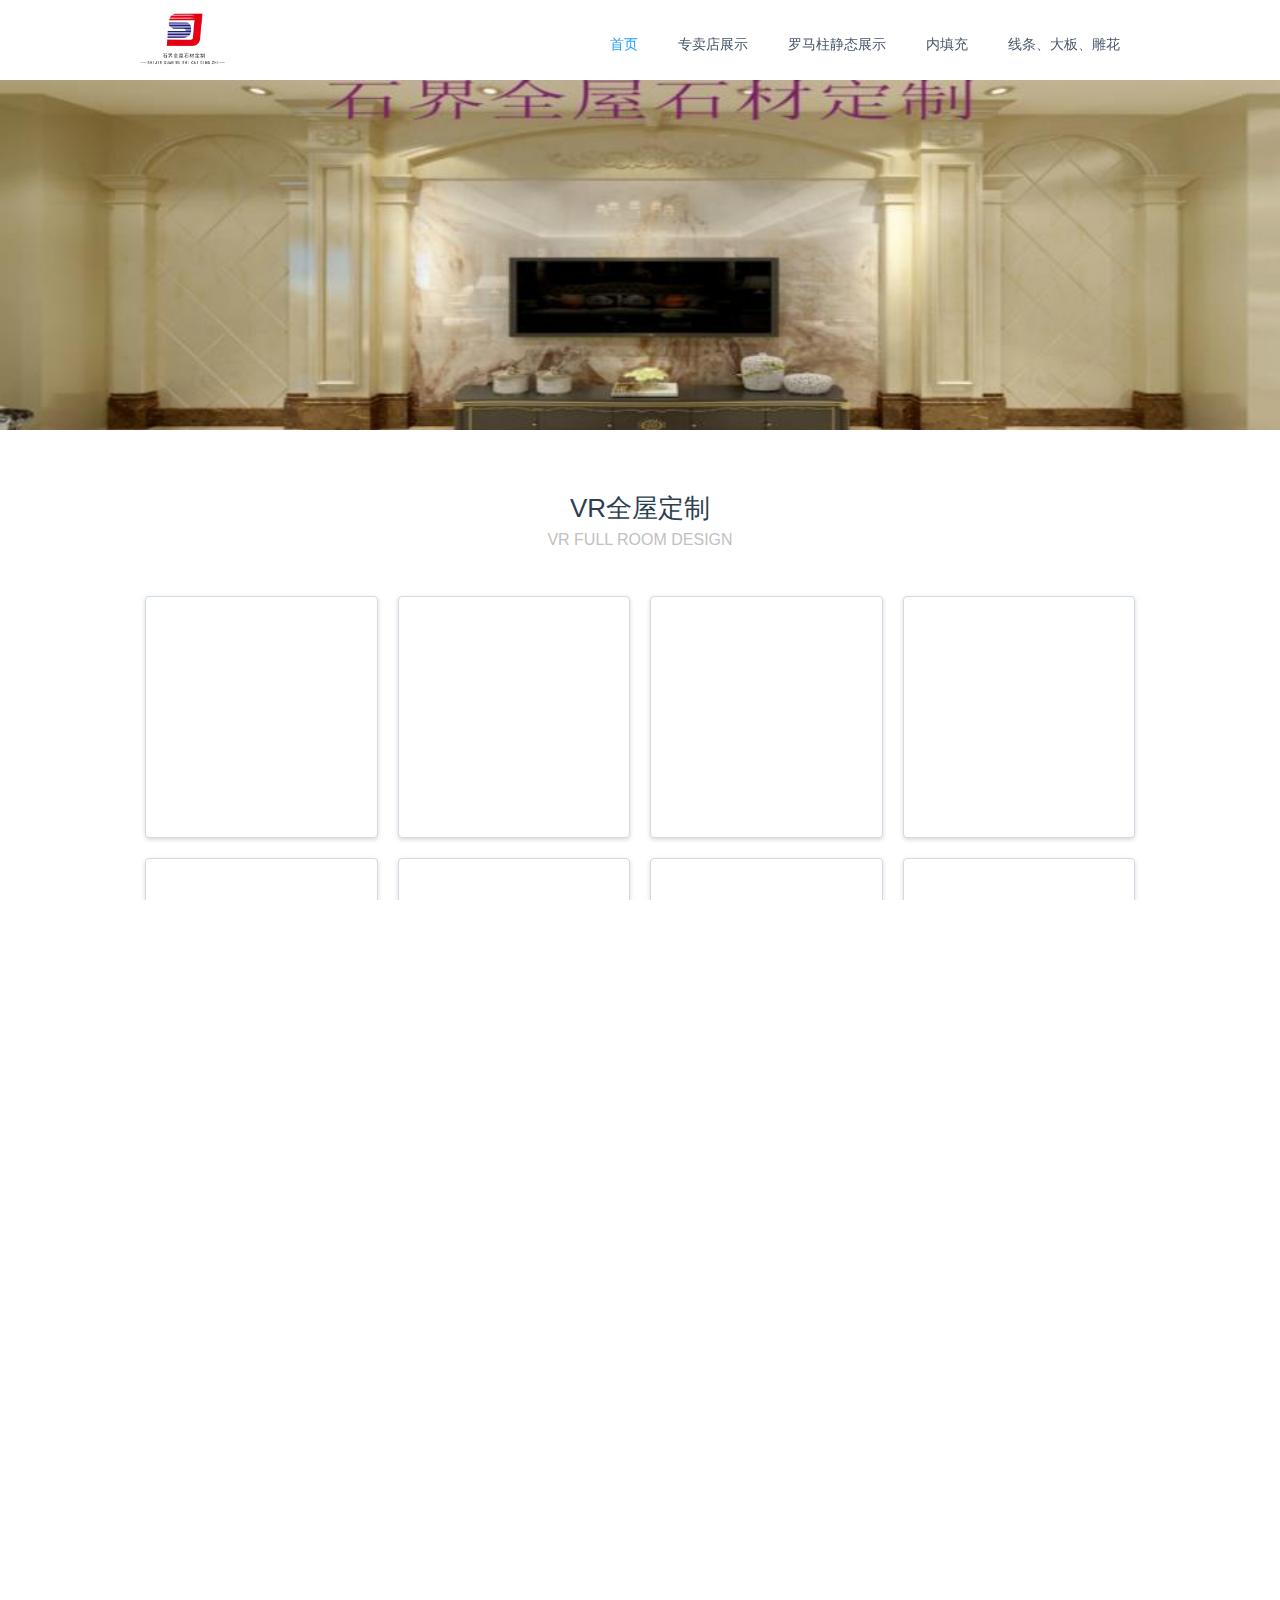
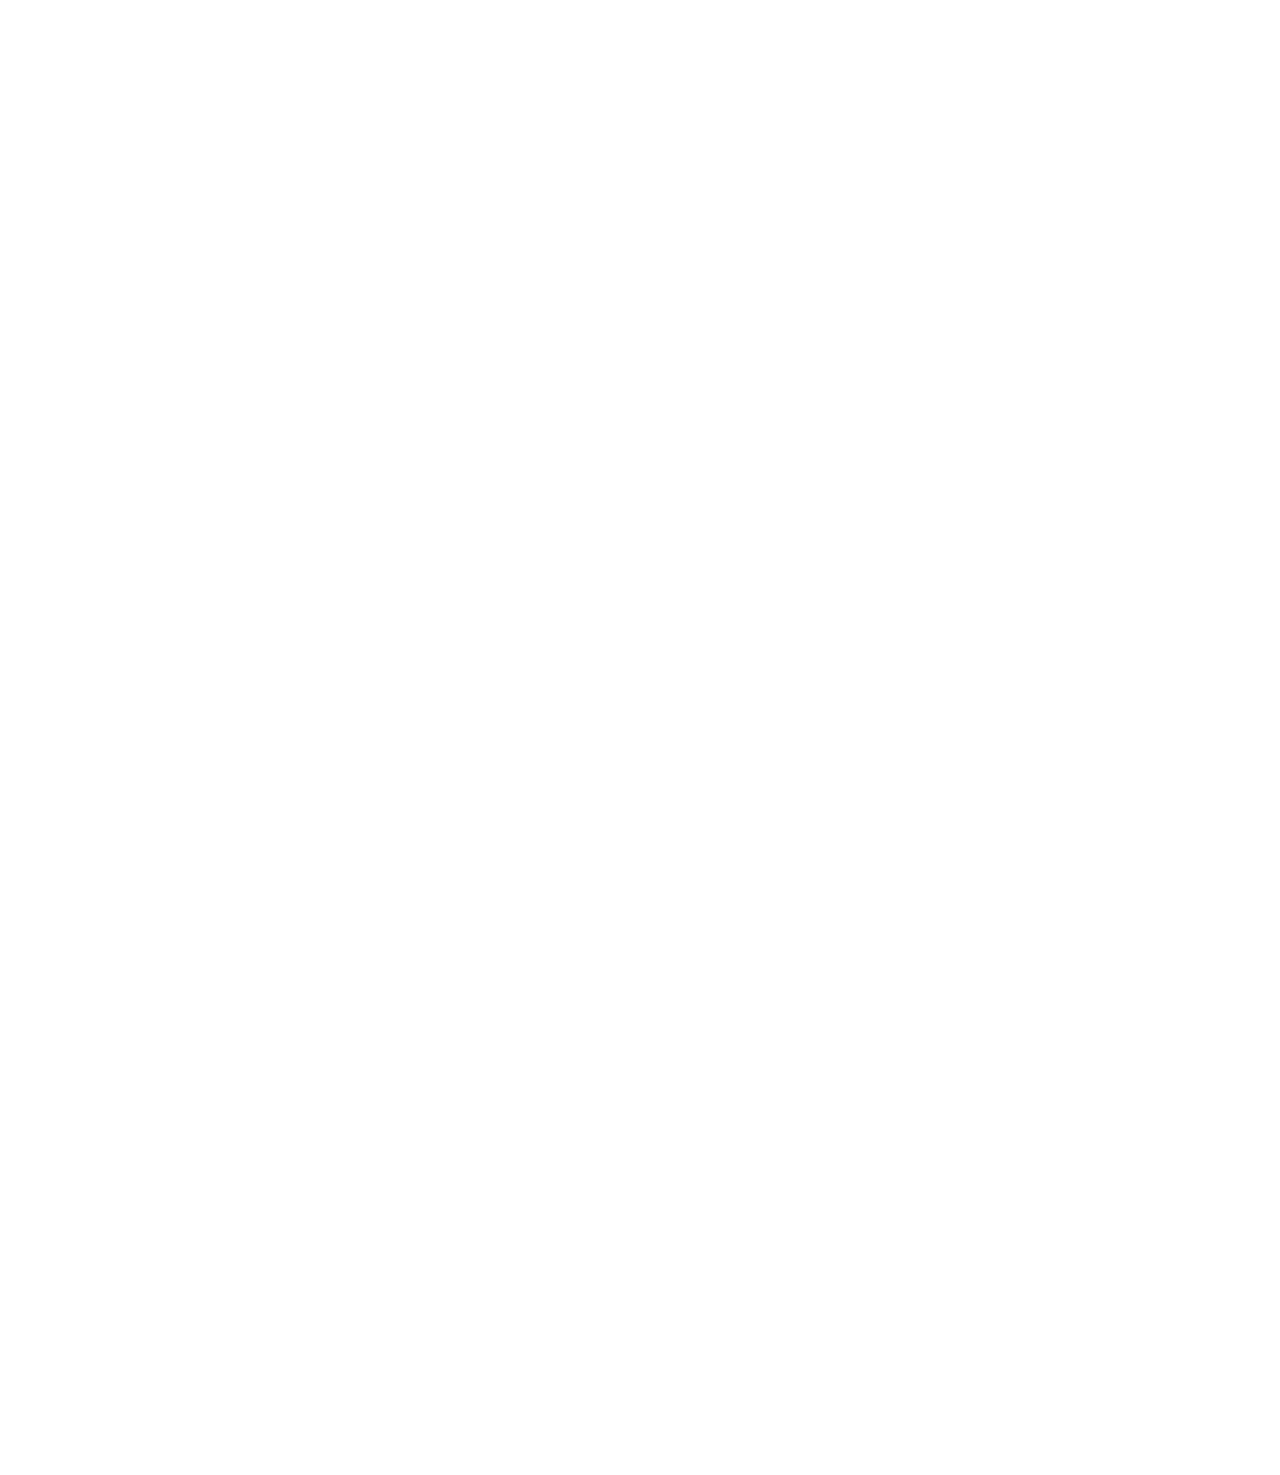
<file: index.html>
<!DOCTYPE html>
<html>
  <head>
    <meta charset="utf-8">
    <title>港石界--选款、安装、售后一站式全屋石材定制</title>
    <!-- 为移动设备添加 viewport -->
     <meta name="viewport" content="width=device-width,initial-scale=1.0,maximum-scale=1.0,minimum-scale=1.0,user-scalable=no">
    <!-- 忽略页面中的数字识别为电话，忽略email识别 -->
    <meta name="format-detection" content="telphone=no, email=no"/>
    <!-- 启用360浏览器的极速模式(webkit) -->
    <meta name="renderer" content="webkit">
    <!-- 避免IE使用兼容模式 -->
    <meta http-equiv="X-UA-Compatible" content="IE=edge">
    <!-- 不让百度转码 -->
    <meta http-equiv="Cache-Control" content="no-siteapp" />
    <!-- 针对手持设备优化，主要是针对一些老的不识别viewport的浏览器，比如黑莓 -->
    <meta name="HandheldFriendly" content="true">
    <!-- 微软的老式浏览器 -->
    <meta name="MobileOptimized" content="320">
    <!-- uc强制竖屏 -->
    <meta name="screen-orientation" content="portrait">
    <!-- QQ强制竖屏 -->
    <meta name="x5-orientation" content="portrait">
    <!-- UC强制全屏 -->
    <meta name="full-screen" content="yes">
    <!-- QQ强制全屏 -->
    <meta name="x5-fullscreen" content="true">
    <!-- UC应用模式 -->
    <meta name="browsermode" content="application">
    <!-- QQ应用模式 -->
    <meta name="x5-page-mode" content="app">
    <!-- windows phone 点击无高光 -->
    <meta name="msapplication-tap-highlight" content="no">
    <link rel="shortcut icon" href="./images/logo.png">
    <link rel="stylesheet" type="text/css" href="./styles/reset.css">
    <link rel="stylesheet" type="text/css" href="./lib/css/element-ui.css">
    <link rel="stylesheet" type="text/css" href="./lib/css/viewer.min.css">
    <link rel="stylesheet" type="text/css" href="./styles/index.css">
  </head>
  <body>
    <div id="app" v-cloak>
    <!--  头部header  -->
        <header>
            <div class="port-head clearFixed">
                <div class="logo fl">
                 
                </div>
                <div class="tabs fr">
                    <el-menu default-active="1" class="max-menu" mode="horizontal">
                        <el-menu-item index="1"><a href="./index.html">首页</a></el-menu-item>
                        <el-menu-item index="2"><a href="./special.html">专卖店展示</a></el-menu-item>
                        <el-menu-item index="3"><a href="./roman.html">罗马柱静态展示</a></el-menu-item>
                        <el-menu-item index="4"><a href="./filling.html">内填充</a></el-menu-item>
                        <el-menu-item index="5"><a href="./line.html">线条、大板、雕花</a></el-menu-item>
                       
                    </el-menu>
                    <el-dropdown trigger="click" class="mini-menu">
                        <span class="el-dropdown-link">
                        <i class="el-icon-caret-bottom el-icon-menu"></i>
                        </span>
                        <el-dropdown-menu slot="dropdown">
                            <el-dropdown-item class="active"><a href="./index.html">首页</a></el-dropdown-item>
                            <el-dropdown-item><a href="./special.html">专卖店展示</a></el-dropdown-item>
                            <el-dropdown-item><a href="./roman.html">罗马柱静态展示</a></el-dropdown-item>
                            <el-dropdown-item><a href="./filling.html">内填充</a></el-dropdown-item>
                            <el-dropdown-item><a href="./line.html">线条、大板、雕花</a></el-dropdown-item>
                        </el-dropdown-menu>
                    </el-dropdown>
                </div>
            </div>
        </header>
    <!--  头部header结束  -->

    <!--  banner  -->
        <div class="banner">
            <img src="./images/banner-product.jpg">
        </div>
    <!--  banner结束  -->

        <!-- 内容区content -->
        <div class="content">
            <div class="title">
                VR全屋定制
            </div>
            <div class="sub-title">
                VR FULL ROOM DESIGN
            </div>
            <div class="img-wrap">
            <el-row  :gutter="20">
            <el-col :md="6" :sm="8" :xs="12" v-for="(o, index) in vrImgSrc" :key="o">
                <el-card :body-style="{ padding: '0px' }">
                    <a :href="o.aHref" target="_blank">
                        <img :lz-src="o.src" class="image">
                    </a> 
                </el-card>
            </el-col>
            </el-row>
            </div>
        </div>
        <!-- 内容区content结束 -->

        <!--  底部footer  -->
        <footer>
            <p class="copy">COPYRIGHT (©) 2017 港石界 粤ICP备**********号</p>
        </footer>
    </div>
  </body>

  <script type="text/javascript" src="./lib/js/jquery-3.2.1.min.js"></script>
  <script type="text/javascript" src="./lib/js/vue.min.js"></script>
  <script type="text/javascript" src="./lib/js/element-ui.js"></script>
  <script type="text/javascript" src="./lib/js/viewer.min.js"></script>
  <script type="text/javascript" src="scripts/index.js"></script>
</html>
</file>
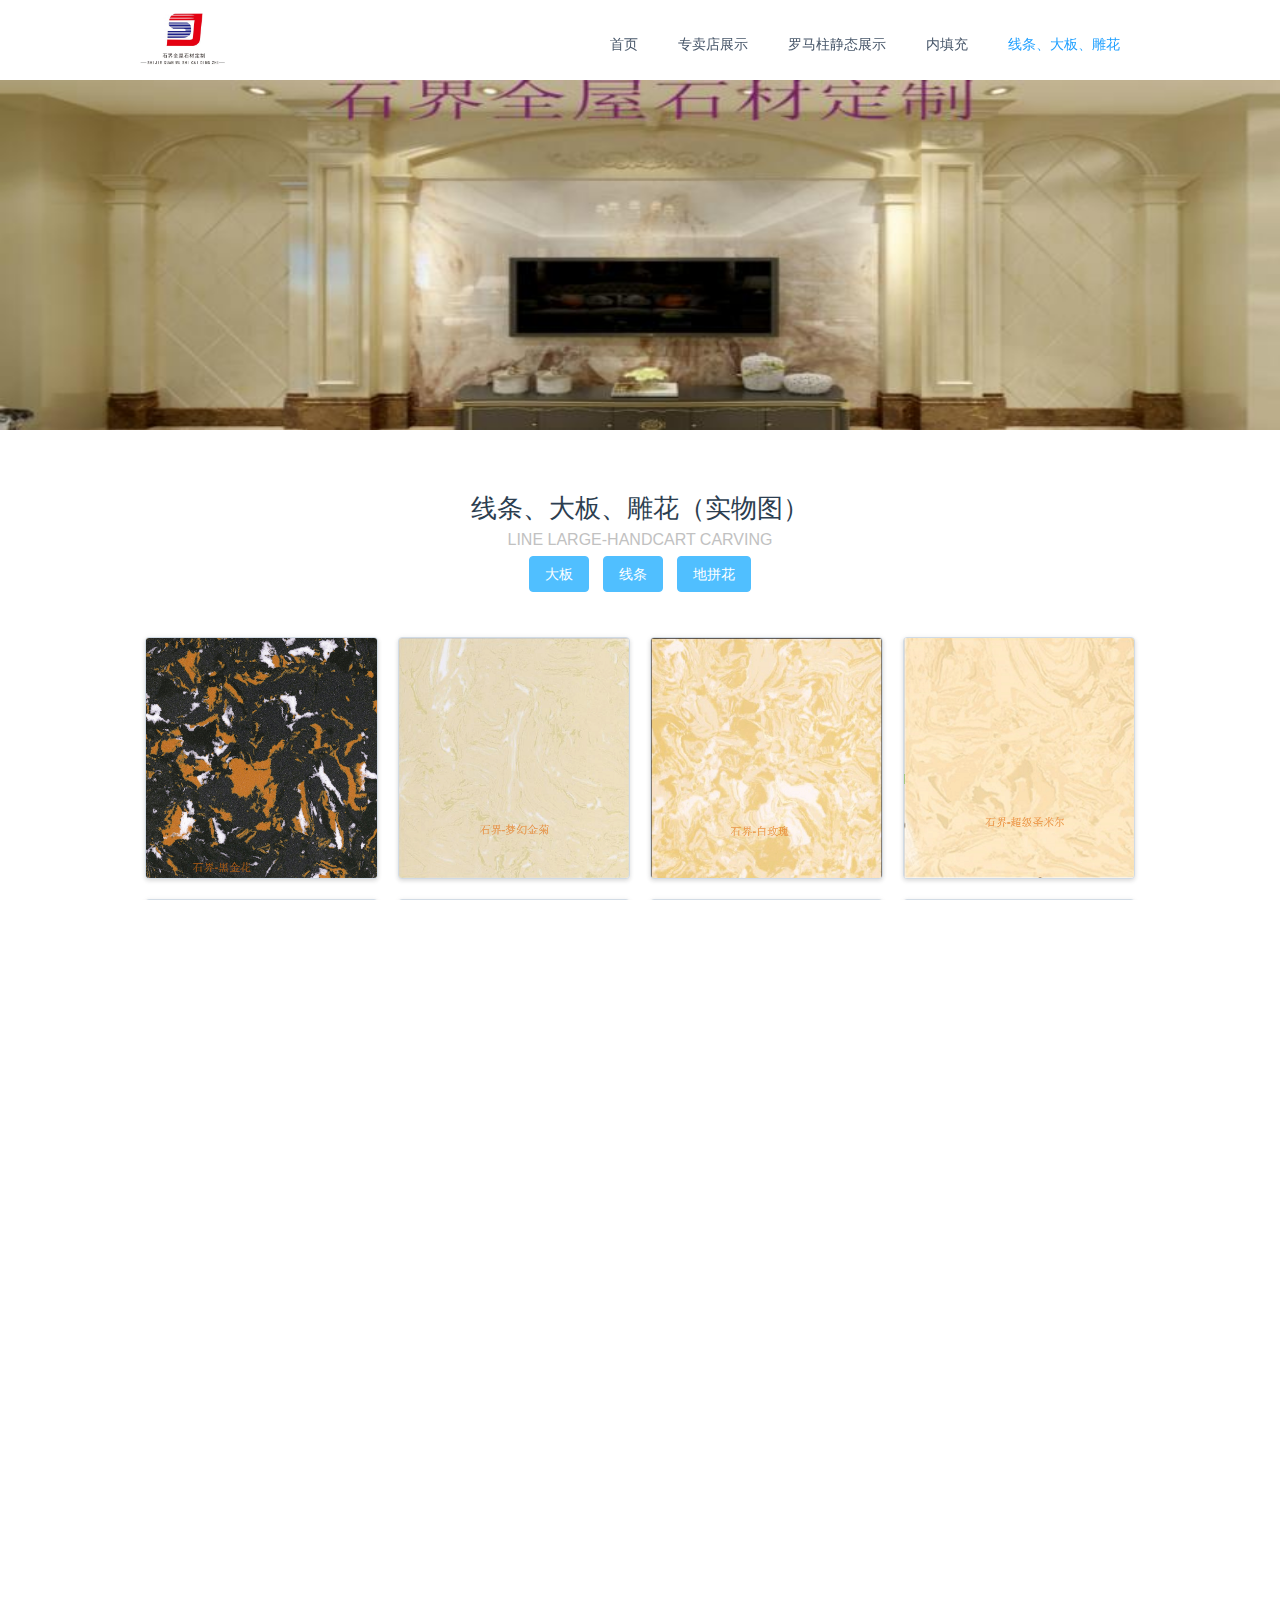
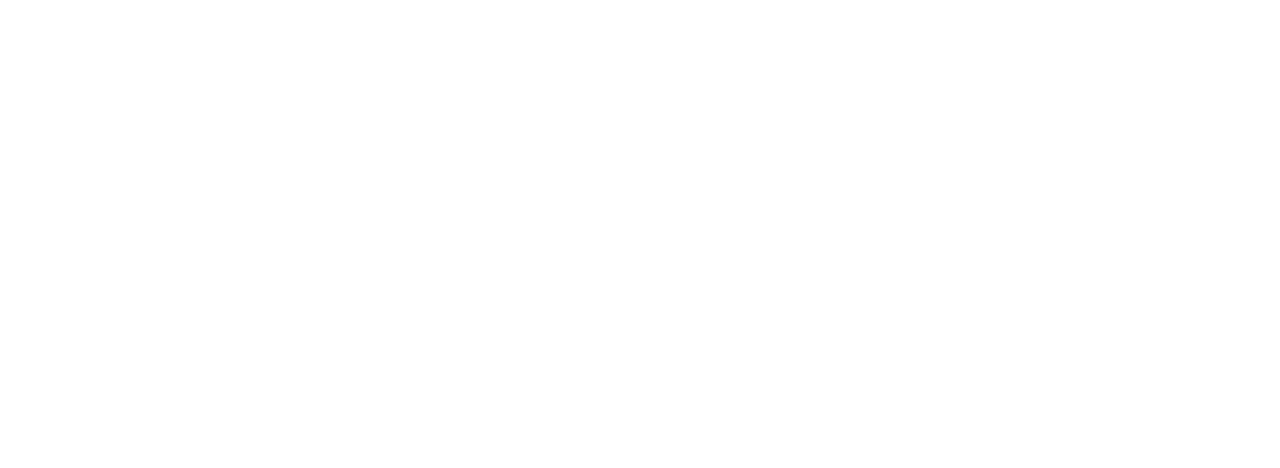
<file: line.html>
<!DOCTYPE html>
<html>
  <head>
    <meta charset="utf-8">
    <title>港石界--选款、安装、售后一站式全屋石材定制</title>
    <!-- 为移动设备添加 viewport -->
     <meta name="viewport" content="width=device-width,initial-scale=1.0,maximum-scale=1.0,minimum-scale=1.0,user-scalable=no">
    <!-- 忽略页面中的数字识别为电话，忽略email识别 -->
    <meta name="format-detection" content="telphone=no, email=no"/>
    <!-- 启用360浏览器的极速模式(webkit) -->
    <meta name="renderer" content="webkit">
    <!-- 避免IE使用兼容模式 -->
    <meta http-equiv="X-UA-Compatible" content="IE=edge">
    <!-- 不让百度转码 -->
    <meta http-equiv="Cache-Control" content="no-siteapp" />
    <!-- 针对手持设备优化，主要是针对一些老的不识别viewport的浏览器，比如黑莓 -->
    <meta name="HandheldFriendly" content="true">
    <!-- 微软的老式浏览器 -->
    <meta name="MobileOptimized" content="320">
    <!-- uc强制竖屏 -->
    <meta name="screen-orientation" content="portrait">
    <!-- QQ强制竖屏 -->
    <meta name="x5-orientation" content="portrait">
    <!-- UC强制全屏 -->
    <meta name="full-screen" content="yes">
    <!-- QQ强制全屏 -->
    <meta name="x5-fullscreen" content="true">
    <!-- UC应用模式 -->
    <meta name="browsermode" content="application">
    <!-- QQ应用模式 -->
    <meta name="x5-page-mode" content="app">
    <!-- windows phone 点击无高光 -->
    <meta name="msapplication-tap-highlight" content="no">
 
    <link rel="shortcut icon" href="./images/logo.png">
    <link rel="stylesheet" type="text/css" href="./styles/reset.css">
    <link rel="stylesheet" type="text/css" href="./lib/css/element-ui.css">
    <link rel="stylesheet" type="text/css" href="./lib/css/viewer.min.css">
    <link rel="stylesheet" type="text/css" href="./styles/index.css">
  </head>
  <body>
    <div id="app" v-cloak>
    <!--  头部header  -->
        <header>
            <div class="port-head clearFixed">
                <div class="logo fl">
                 
                </div>
                <div class="tabs fr">
                    <el-menu default-active="5" class="max-menu" mode="horizontal">
                        <el-menu-item index="1"><a href="./index.html">首页</a></el-menu-item>
                        <el-menu-item index="2"><a href="./special.html">专卖店展示</a></el-menu-item>
                        <el-menu-item index="3"><a href="./roman.html">罗马柱静态展示</a></el-menu-item>
                        <el-menu-item index="4"><a href="./filling.html">内填充</a></el-menu-item>
                        <el-menu-item index="5"><a href="./line.html">线条、大板、雕花</a></el-menu-item>
                       
                    </el-menu>
                    <el-dropdown trigger="click" class="mini-menu">
                        <span class="el-dropdown-link">
                        <i class="el-icon-caret-bottom el-icon-menu"></i>
                        </span>
                        <el-dropdown-menu slot="dropdown">
                            <el-dropdown-item><a href="./index.html">首页</a></el-dropdown-item>
                            <el-dropdown-item><a href="./special.html">专卖店展示</a></el-dropdown-item>
                            <el-dropdown-item><a href="./roman.html">罗马柱静态展示</a></el-dropdown-item>
                            <el-dropdown-item><a href="./filling.html">内填充</a></el-dropdown-item>
                            <el-dropdown-item class="active"><a href="./line.html">线条、大板、雕花</a></el-dropdown-item>
                        </el-dropdown-menu>
                    </el-dropdown>
                </div>
            </div>
        </header>
    <!--  头部header结束  -->

    <!--  banner  -->
        <div class="banner">
            <img src="./images/banner-product.jpg">
        </div>
    <!--  banner结束  -->

        <!-- 内容区content -->
        <div class="content">
            <div class="title">
                线条、大板、雕花（实物图）
            </div>
            <div class="sub-title">
                LINE LARGE-HANDCART CARVING
            </div>
            <!-- 分类按钮 -->
            <div class="split-btn-group">
                <el-button :type="info.info0" @click="showOnly(0)">大板</el-button>
                <el-button :type="info.info1" @click="showOnly(1)">线条</el-button>
                <el-button :type="info.info2" @click="showOnly(2)">地拼花</el-button>
            </div>
            <div class="img-wrap">
                <el-row  :gutter="20" id="imgView">
                    <el-col :md="6" :sm="8" :xs="12" v-for="(o, index) in lineImgSrc" :key="o">
                        <el-card :body-style="{ padding: '0px' }" :type="o.type">
                            <img :lz-src="o.src" class="image">
                        </el-card>
                    </el-col>
                </el-row>
            </div>
        </div>
        <!-- 内容区content结束 -->

        <!--  底部footer  -->
        <footer>
            <p class="copy">COPYRIGHT (©) 2017 港石界 粤ICP备**********号</p>
        </footer>
    </div>
  </body>

  <script type="text/javascript" src="./lib/js/jquery-3.2.1.min.js"></script>
  <script type="text/javascript" src="./lib/js/vue.min.js"></script>
  <script type="text/javascript" src="./lib/js/element-ui.js"></script>
  <script type="text/javascript" src="./lib/js/viewer.min.js"></script>
  <script type="text/javascript" src="scripts/index.js"></script>
</html>
</file>
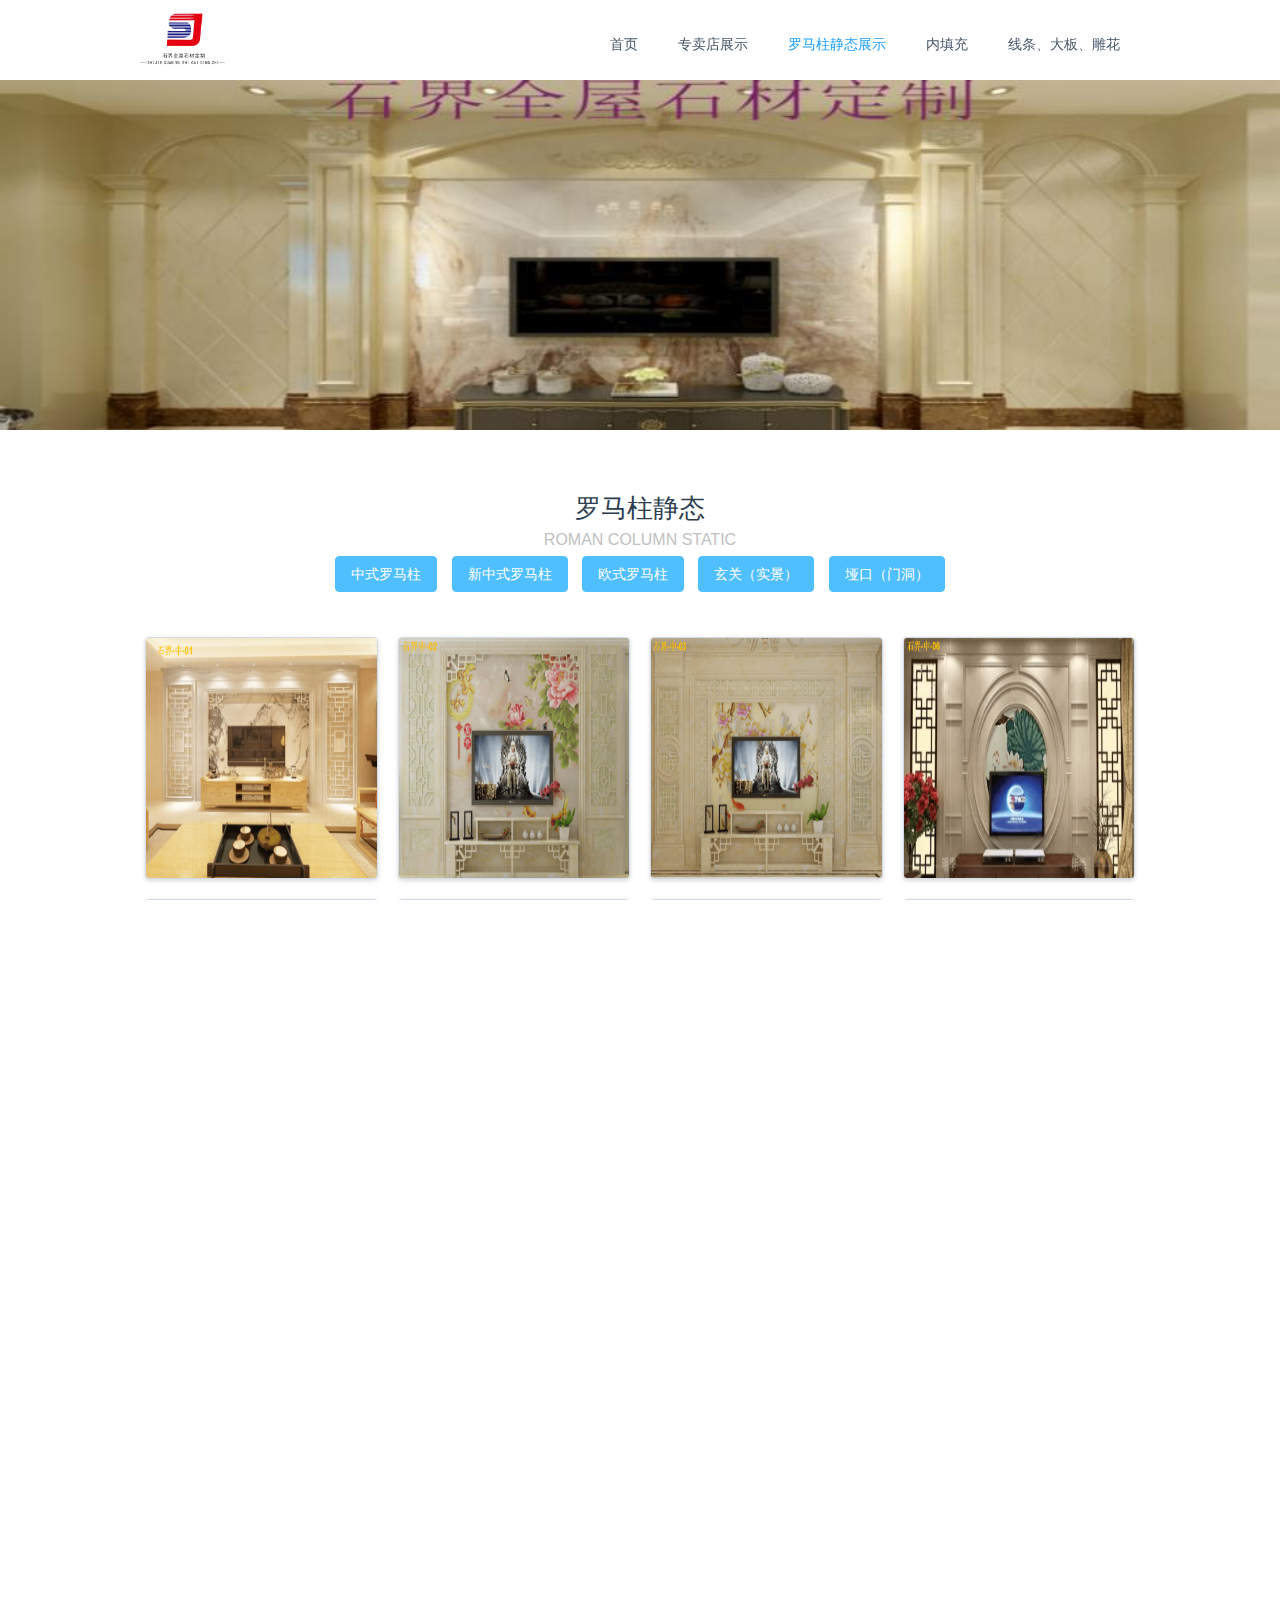
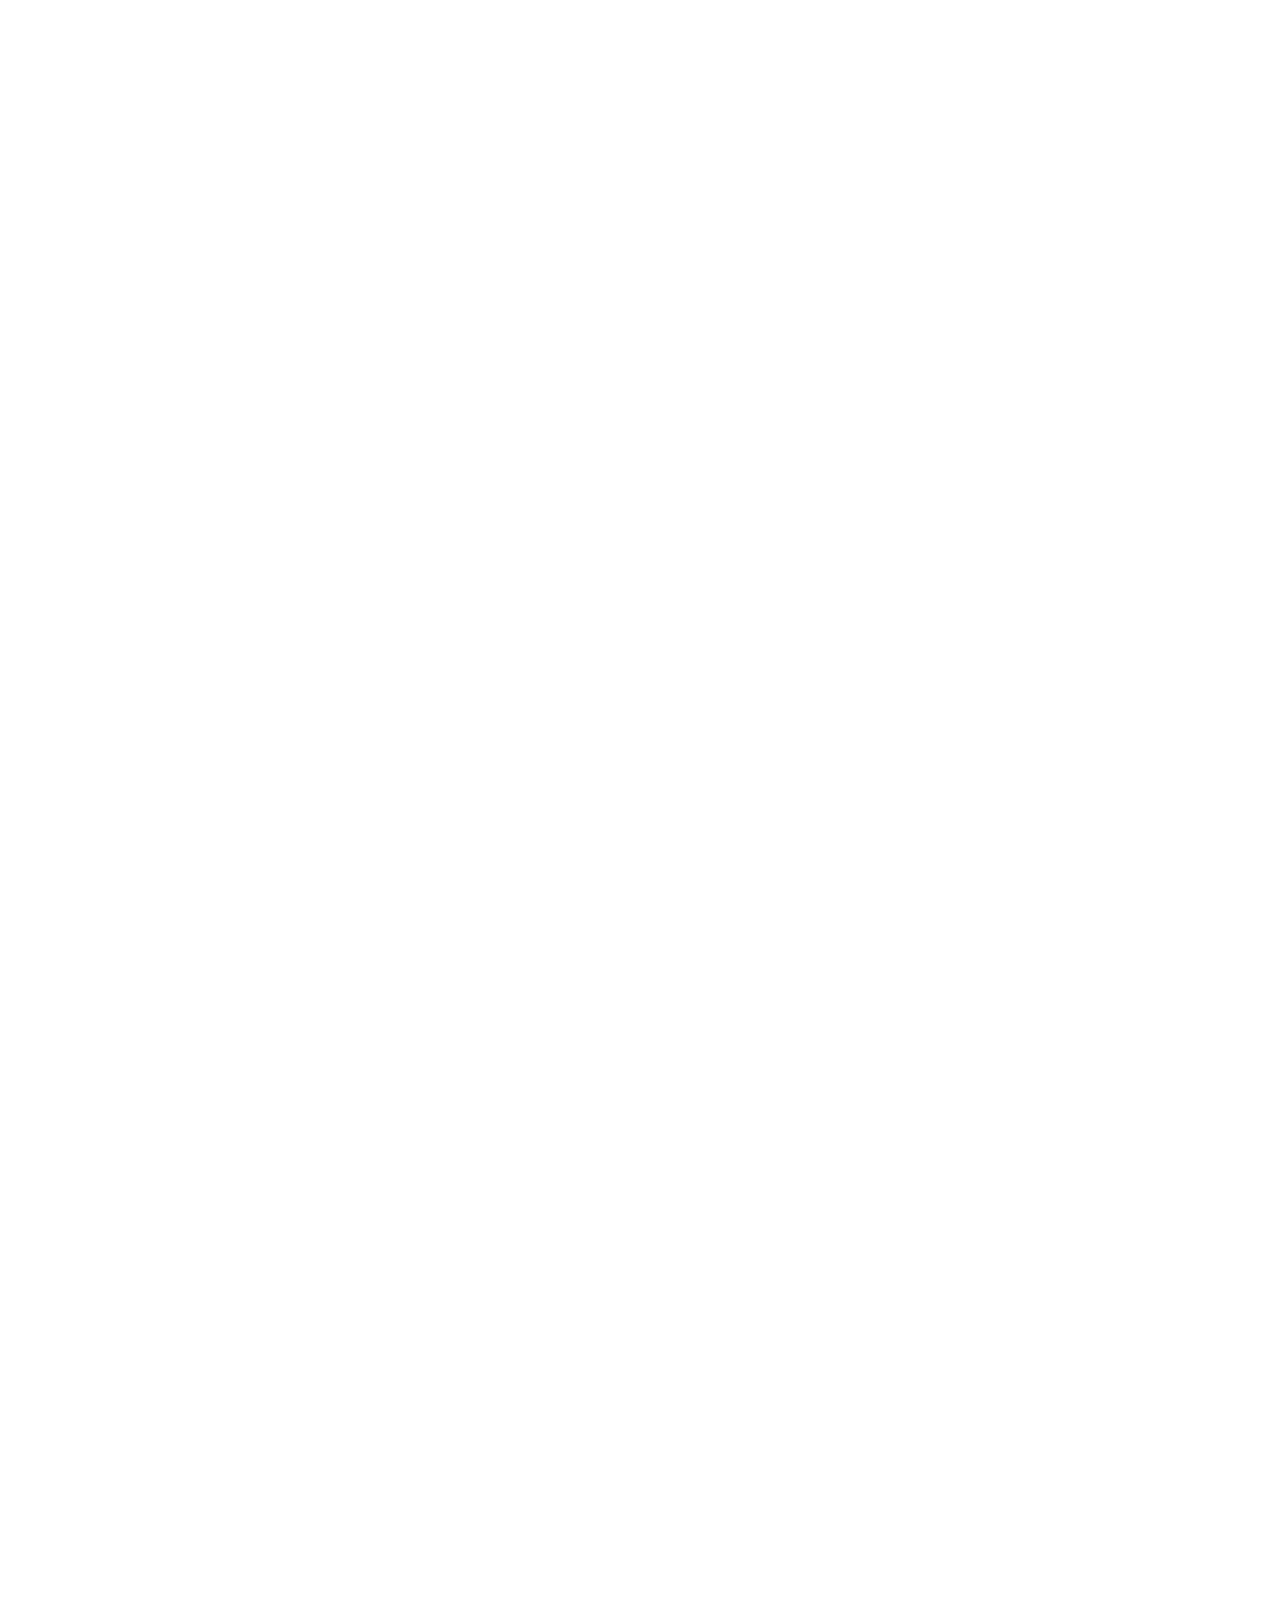
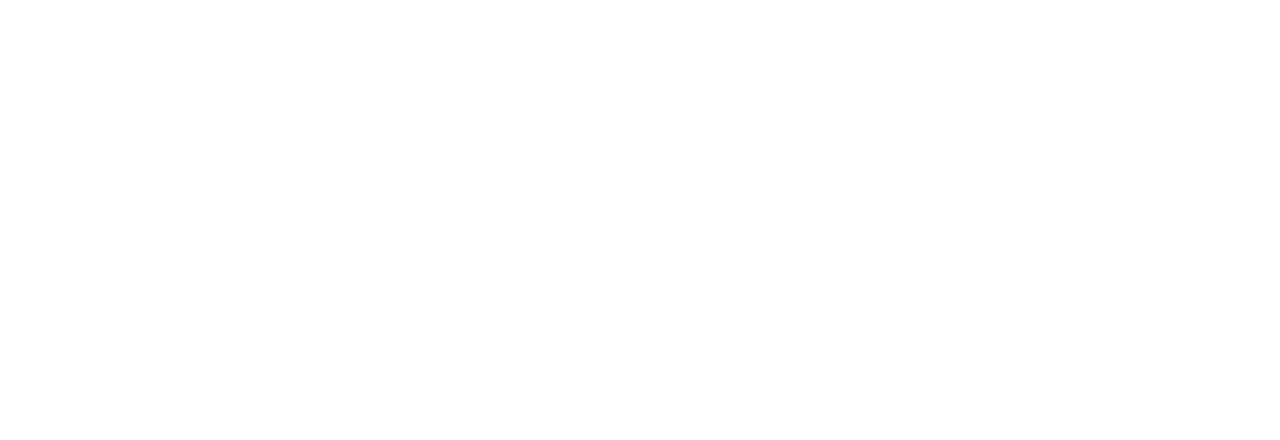
<file: roman.html>
<!DOCTYPE html>
<html>
  <head>
    <meta charset="utf-8">
    <title>港石界--选款、安装、售后一站式全屋石材定制</title>
    <!-- 为移动设备添加 viewport -->
     <meta name="viewport" content="width=device-width,initial-scale=1.0,maximum-scale=1.0,minimum-scale=1.0,user-scalable=no">
    <!-- 忽略页面中的数字识别为电话，忽略email识别 -->
    <meta name="format-detection" content="telphone=no, email=no"/>
    <!-- 启用360浏览器的极速模式(webkit) -->
    <meta name="renderer" content="webkit">
    <!-- 避免IE使用兼容模式 -->
    <meta http-equiv="X-UA-Compatible" content="IE=edge">
    <!-- 不让百度转码 -->
    <meta http-equiv="Cache-Control" content="no-siteapp" />
    <!-- 针对手持设备优化，主要是针对一些老的不识别viewport的浏览器，比如黑莓 -->
    <meta name="HandheldFriendly" content="true">
    <!-- 微软的老式浏览器 -->
    <meta name="MobileOptimized" content="320">
    <!-- uc强制竖屏 -->
    <meta name="screen-orientation" content="portrait">
    <!-- QQ强制竖屏 -->
    <meta name="x5-orientation" content="portrait">
    <!-- UC强制全屏 -->
    <meta name="full-screen" content="yes">
    <!-- QQ强制全屏 -->
    <meta name="x5-fullscreen" content="true">
    <!-- UC应用模式 -->
    <meta name="browsermode" content="application">
    <!-- QQ应用模式 -->
    <meta name="x5-page-mode" content="app">
    <!-- windows phone 点击无高光 -->
    <meta name="msapplication-tap-highlight" content="no">
 
    <link rel="shortcut icon" href="./images/logo.png">
    <link rel="stylesheet" type="text/css" href="./styles/reset.css">
    <link rel="stylesheet" type="text/css" href="./lib/css/element-ui.css">
    <link rel="stylesheet" type="text/css" href="./lib/css/viewer.min.css">
    <link rel="stylesheet" type="text/css" href="./styles/index.css">
  </head>
  <body>
    <div id="app" v-cloak>
    <!--  头部header  -->
        <header>
            <div class="port-head clearFixed">
                <div class="logo fl">
                 
                </div>
                <div class="tabs fr">
                    <el-menu default-active="3" class="max-menu" mode="horizontal">
                        <el-menu-item index="1"><a href="./index.html">首页</a></el-menu-item>
                        <el-menu-item index="2"><a href="./special.html">专卖店展示</a></el-menu-item>
                        <el-menu-item index="3"><a href="./roman.html">罗马柱静态展示</a></el-menu-item>
                        <el-menu-item index="4"><a href="./filling.html">内填充</a></el-menu-item>
                        <el-menu-item index="5"><a href="./line.html">线条、大板、雕花</a></el-menu-item>
                       
                    </el-menu>
                    <el-dropdown trigger="click" class="mini-menu">
                        <span class="el-dropdown-link">
                        <i class="el-icon-caret-bottom el-icon-menu"></i>
                        </span>
                        <el-dropdown-menu slot="dropdown">
                            <el-dropdown-item><a href="./index.html">首页</a></el-dropdown-item>
                            <el-dropdown-item><a href="./special.html">专卖店展示</a></el-dropdown-item>
                            <el-dropdown-item class="active"><a href="./roman.html">罗马柱静态展示</a></el-dropdown-item>
                            <el-dropdown-item><a href="./filling.html">内填充</a></el-dropdown-item>
                            <el-dropdown-item><a href="./line.html">线条、大板、雕花</a></el-dropdown-item>
                        </el-dropdown-menu>
                    </el-dropdown>
                </div>
            </div>
        </header>
    <!--  头部header结束  -->

    <!--  banner  -->
        <div class="banner">
            <img src="./images/banner-product.jpg">
        </div>
    <!--  banner结束  -->

        <!-- 内容区content -->
        <div class="content">
            <div class="title">
                罗马柱静态
            </div>
            <div class="sub-title">
                ROMAN COLUMN STATIC
            </div>
            <!-- 分类按钮 -->
            <div class="split-btn-group">
                <el-button :type="info.info0" @click="showOnly(0)">中式罗马柱</el-button>
                <el-button :type="info.info1" @click="showOnly(1)">新中式罗马柱</el-button>
                <el-button :type="info.info2" @click="showOnly(2)">欧式罗马柱</el-button>
                <el-button :type="info.info3" @click="showOnly(3)">玄关（实景）</el-button>
                <el-button :type="info.info4" @click="showOnly(4)">垭口（门洞）</el-button>
            </div>
            <!-- 分类按钮结束 -->

            <div class="img-wrap">
                <el-row  :gutter="20" id="imgView">
                    <el-col :md="6" :sm="8" :xs="12" v-for="(o, index) in romanImgSrc" :key="o">
                        <el-card :body-style="{ padding: '0px' }" :type="o.type">
                            <img :lz-src="o.src" class="image">
                        </el-card>
                    </el-col>
                </el-row>
            </div>
        </div>
        <!-- 内容区content结束 -->

        <!--  底部footer  -->
        <footer>
            <p class="copy">COPYRIGHT (©) 2017 港石界 粤ICP备**********号</p>
        </footer>
    </div>
  </body>

  <script type="text/javascript" src="./lib/js/jquery-3.2.1.min.js"></script>
  <script type="text/javascript" src="./lib/js/vue.min.js"></script>
  <script type="text/javascript" src="./lib/js/element-ui.js"></script>
  <script type="text/javascript" src="./lib/js/viewer.min.js"></script>
  <script type="text/javascript" src="scripts/index.js"></script>
</html>
</file>
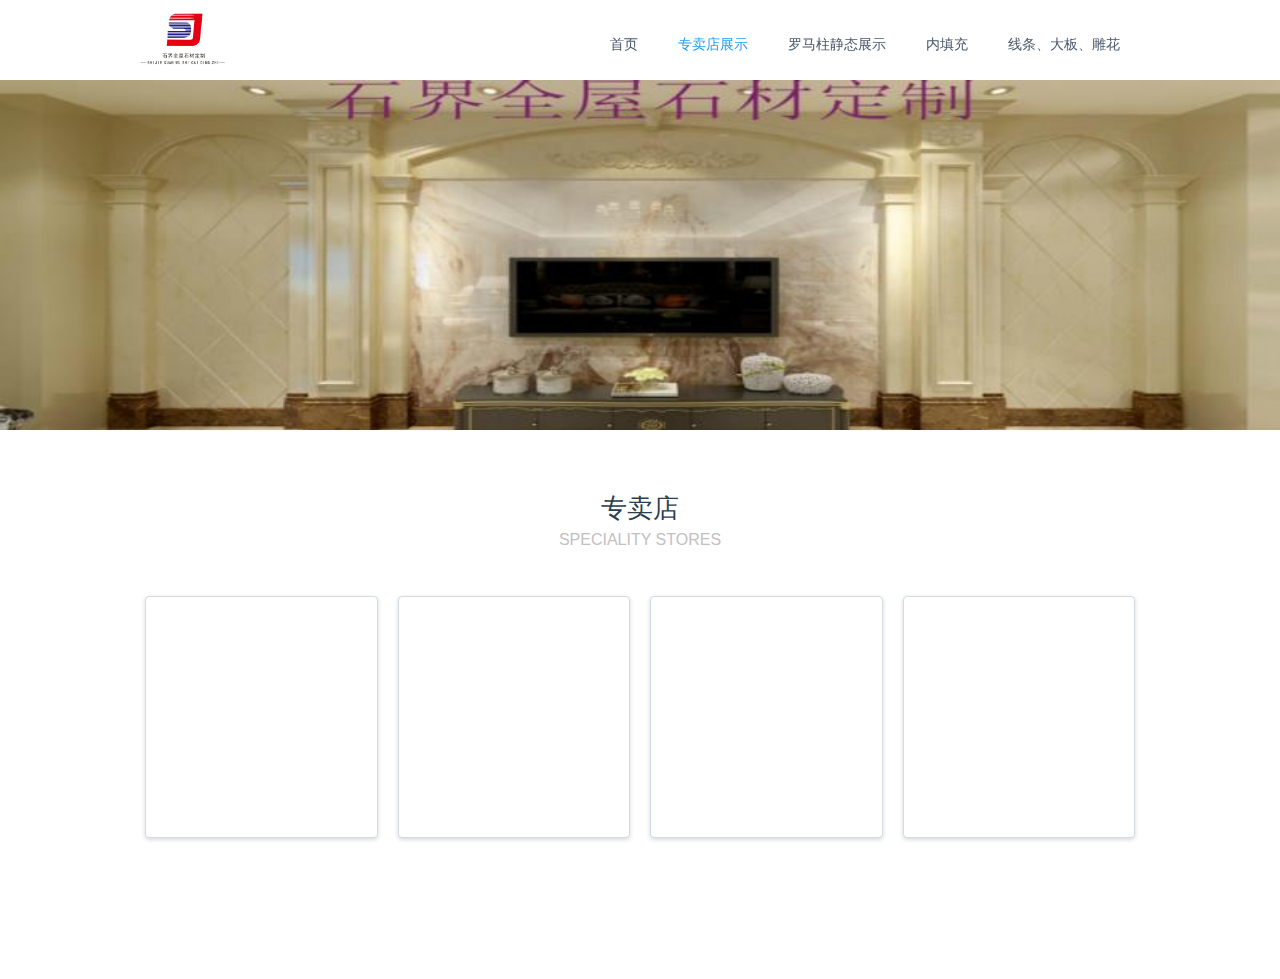
<file: special.html>
<!DOCTYPE html>
<html>
  <head>
    <meta charset="utf-8">
    <title>港石界--选款、安装、售后一站式全屋石材定制</title>
    <!-- 为移动设备添加 viewport -->
     <meta name="viewport" content="width=device-width,initial-scale=1.0,maximum-scale=1.0,minimum-scale=1.0,user-scalable=no">
    <!-- 忽略页面中的数字识别为电话，忽略email识别 -->
    <meta name="format-detection" content="telphone=no, email=no"/>
    <!-- 启用360浏览器的极速模式(webkit) -->
    <meta name="renderer" content="webkit">
    <!-- 避免IE使用兼容模式 -->
    <meta http-equiv="X-UA-Compatible" content="IE=edge">
    <!-- 不让百度转码 -->
    <meta http-equiv="Cache-Control" content="no-siteapp" />
    <!-- 针对手持设备优化，主要是针对一些老的不识别viewport的浏览器，比如黑莓 -->
    <meta name="HandheldFriendly" content="true">
    <!-- 微软的老式浏览器 -->
    <meta name="MobileOptimized" content="320">
    <!-- uc强制竖屏 -->
    <meta name="screen-orientation" content="portrait">
    <!-- QQ强制竖屏 -->
    <meta name="x5-orientation" content="portrait">
    <!-- UC强制全屏 -->
    <meta name="full-screen" content="yes">
    <!-- QQ强制全屏 -->
    <meta name="x5-fullscreen" content="true">
    <!-- UC应用模式 -->
    <meta name="browsermode" content="application">
    <!-- QQ应用模式 -->
    <meta name="x5-page-mode" content="app">
    <!-- windows phone 点击无高光 -->
    <meta name="msapplication-tap-highlight" content="no">
 
    <link rel="shortcut icon" href="./images/logo.png">
    <link rel="stylesheet" type="text/css" href="./styles/reset.css">
    <link rel="stylesheet" type="text/css" href="./lib/css/element-ui.css">
    <link rel="stylesheet" type="text/css" href="./lib/css/viewer.min.css">
    <link rel="stylesheet" type="text/css" href="./styles/index.css">
  </head>
  <body>
    <div id="app" v-cloak>
    <!--  头部header  -->
        <header>
            <div class="port-head clearFixed">
                <div class="logo fl">
                 
                </div>
                <div class="tabs fr">
                    <el-menu default-active="2" class="max-menu" mode="horizontal">
                        <el-menu-item index="1"><a href="./index.html">首页</a></el-menu-item>
                        <el-menu-item index="2"><a href="./special.html">专卖店展示</a></el-menu-item>
                        <el-menu-item index="3"><a href="./roman.html">罗马柱静态展示</a></el-menu-item>
                        <el-menu-item index="4"><a href="./filling.html">内填充</a></el-menu-item>
                        <el-menu-item index="5"><a href="./line.html">线条、大板、雕花</a></el-menu-item>
                       
                    </el-menu>
                    <el-dropdown trigger="click" class="mini-menu">
                        <span class="el-dropdown-link">
                        <i class="el-icon-caret-bottom el-icon-menu"></i>
                        </span>
                        <el-dropdown-menu slot="dropdown">
                            <el-dropdown-item><a href="./index.html">首页</a></el-dropdown-item>
                            <el-dropdown-item class="active"><a href="./special.html">专卖店展示</a></el-dropdown-item>
                            <el-dropdown-item><a href="./roman.html">罗马柱静态展示</a></el-dropdown-item>
                            <el-dropdown-item><a href="./filling.html">内填充</a></el-dropdown-item>
                            <el-dropdown-item><a href="./line.html">线条、大板、雕花</a></el-dropdown-item>
                        </el-dropdown-menu>
                    </el-dropdown>
                </div>
            </div>
        </header>
    <!--  头部header结束  -->

    <!--  banner  -->
        <div class="banner">
            <img src="./images/banner-product.jpg">
        </div>
    <!--  banner结束  -->

        <!-- 内容区content -->
        <div class="content">
            <div class="title">
                专卖店
            </div>
            <div class="sub-title">
                SPECIALITY STORES
            </div>
            <div class="img-wrap">
            <el-row  :gutter="20">
            <el-col :md="6" :sm="8" :xs="12" v-for="(o, index) in specilImgSrc" :key="o">
                <el-card :body-style="{ padding: '0px' }">
                    <a :href="o.aHref" target="_blank">
                        <img :lz-src="o.src" class="image">
                    </a> 
                </el-card>
            </el-col>
            </el-row>
            </div>
        </div>
        <!-- 内容区content结束 -->

        <!--  底部footer  -->
        <footer>
            <p class="copy">COPYRIGHT (©) 2017 港石界 粤ICP备**********号</p>
        </footer>
    </div>
  </body>

  <script type="text/javascript" src="./lib/js/jquery-3.2.1.min.js"></script>
  <script type="text/javascript" src="./lib/js/vue.min.js"></script>
  <script type="text/javascript" src="./lib/js/element-ui.js"></script>
  <script type="text/javascript" src="./lib/js/viewer.min.js"></script>
  <script type="text/javascript" src="scripts/index.js"></script>
</html>
</file>
<file: lib/css/element-ui.css>
@charset "UTF-8";.el-breadcrumb:after,.el-breadcrumb:before,.el-button-group:after,.el-button-group:before,.el-form-item:after,.el-form-item:before,.el-form-item__content:after,.el-form-item__content:before{display:table;content:""}.el-checkbox-button__original,.el-pagination--small .arrow.disabled,.el-table .hidden-columns,.el-table td.is-hidden>*,.el-table th.is-hidden>*,.el-table--hidden{visibility:hidden}.el-form-item__content:after{clear:both}.el-form-item:after{clear:both}.el-breadcrumb:after{clear:both}.el-button-group:after{clear:both}.el-autocomplete-suggestion.is-loading li:after{display:inline-block;content:"";height:100%;vertical-align:middle}.el-dialog__header:after,.el-dialog__header:before{display:table;content:""}.el-dialog__header:after{clear:both}@font-face{font-family:element-icons;src:url(fonts/element-icons.woff?t=1472440741) format('woff'),url(fonts/element-icons.ttf?t=1472440741) format('truetype');font-weight:400;font-style:normal}[class*=" el-icon-"],[class^=el-icon-]{font-family:element-icons!important;speak:none;font-style:normal;font-weight:400;font-variant:normal;text-transform:none;line-height:1;vertical-align:baseline;display:inline-block;-webkit-font-smoothing:antialiased;-moz-osx-font-smoothing:grayscale}.el-icon-arrow-down:before{content:"\e600"}.el-icon-arrow-left:before{content:"\e601"}.el-icon-arrow-right:before{content:"\e602"}.el-icon-arrow-up:before{content:"\e603"}.el-icon-caret-bottom:before{content:"\e604"}.el-icon-caret-left:before{content:"\e605"}.el-icon-caret-right:before{content:"\e606"}.el-icon-caret-top:before{content:"\e607"}.el-icon-check:before{content:"\e608"}.el-icon-circle-check:before{content:"\e609"}.el-icon-circle-close:before{content:"\e60a"}.el-icon-circle-cross:before{content:"\e60b"}.el-icon-close:before{content:"\e60c"}.el-icon-upload:before{content:"\e60d"}.el-icon-d-arrow-left:before{content:"\e60e"}.el-icon-d-arrow-right:before{content:"\e60f"}.el-icon-d-caret:before{content:"\e610"}.el-icon-date:before{content:"\e611"}.el-icon-delete:before{content:"\e612"}.el-icon-document:before{content:"\e613"}.el-icon-edit:before{content:"\e614"}.el-icon-information:before{content:"\e615"}.el-icon-loading:before{content:"\e616"}.el-icon-menu:before{content:"\e617"}.el-icon-message:before{content:"\e618"}.el-icon-minus:before{content:"\e619"}.el-icon-more:before{content:"\e61a"}.el-icon-picture:before{content:"\e61b"}.el-icon-plus:before{content:"\e61c"}.el-icon-search:before{content:"\e61d"}.el-icon-setting:before{content:"\e61e"}.el-icon-share:before{content:"\e61f"}.el-icon-star-off:before{content:"\e620"}.el-icon-star-on:before{content:"\e621"}.el-icon-time:before{content:"\e622"}.el-icon-warning:before{content:"\e623"}.el-icon-delete2:before{content:"\e624"}.el-icon-upload2:before{content:"\e627"}.el-icon-view:before{content:"\e626"}.el-icon-loading{animation:rotating 1s linear infinite}.el-icon--right{margin-left:5px}.el-icon--left{margin-right:5px}@keyframes rotating{0%{transform:rotateZ(0)}100%{transform:rotateZ(360deg)}}.el-pagination{white-space:nowrap;padding:2px 5px;color:#48576a}.el-pagination:after,.el-pagination:before{display:table;content:""}.el-pagination:after{clear:both}.el-pagination button,.el-pagination span{display:inline-block;font-size:13px;min-width:28px;height:28px;line-height:28px;vertical-align:top;box-sizing:border-box}.el-pagination .el-select .el-input{width:110px}.el-pagination .el-select .el-input input{padding-right:25px;border-radius:2px;height:28px}.el-pagination button{border:none;padding:0 6px;background:0 0}.el-pagination button:focus{outline:0}.el-pagination button:hover{color:#20a0ff}.el-pagination button.disabled{color:#e4e4e4;background-color:#fff;cursor:not-allowed}.el-pager li,.el-pager li.btn-quicknext:hover,.el-pager li.btn-quickprev:hover{cursor:pointer}.el-pagination .btn-next,.el-pagination .btn-prev{background:center center no-repeat #fff;background-size:16px;border:1px solid #d1dbe5;cursor:pointer;margin:0;color:#97a8be}.el-pagination .btn-next .el-icon,.el-pagination .btn-prev .el-icon{display:block;font-size:12px}.el-pagination .btn-prev{border-radius:2px 0 0 2px;border-right:0}.el-pagination .btn-next{border-radius:0 2px 2px 0;border-left:0}.el-pagination--small .btn-next,.el-pagination--small .btn-prev,.el-pagination--small .el-pager li,.el-pagination--small .el-pager li:last-child{border-color:transparent;font-size:12px;line-height:22px;height:22px;min-width:22px}.el-pagination--small .el-pager li{border-radius:2px}.el-pagination__sizes{margin:0 10px 0 0}.el-pagination__sizes .el-input .el-input__inner{font-size:13px;border-color:#d1dbe5}.el-pagination__sizes .el-input .el-input__inner:hover{border-color:#20a0ff}.el-pagination__jump{margin-left:10px}.el-pagination__total{margin:0 10px}.el-pagination__rightwrapper{float:right}.el-pagination__editor{border:1px solid #d1dbe5;border-radius:2px;line-height:18px;padding:4px 2px;width:30px;text-align:center;margin:0 6px;box-sizing:border-box;transition:border .3s;-moz-appearance:textfield}.el-pager,.el-pager li{vertical-align:top;display:inline-block;margin:0}.el-pagination__editor::-webkit-inner-spin-button,.el-pagination__editor::-webkit-outer-spin-button{-webkit-appearance:none;margin:0}.el-pagination__editor:focus{outline:0;border-color:#20a0ff}.el-autocomplete-suggestion__wrap,.el-pager li{border:1px solid #d1dbe5;box-sizing:border-box}.el-pager{-webkit-user-select:none;-moz-user-select:none;-ms-user-select:none;user-select:none;list-style:none;font-size:0;padding:0}.el-date-table,.el-radio{-webkit-user-select:none;-ms-user-select:none}.el-date-table,.el-radio,.el-time-panel{-moz-user-select:none}.el-pager li{padding:0 4px;border-right:0;background:#fff;font-size:13px;min-width:28px;height:28px;line-height:28px;text-align:center}.el-pager li:last-child{border-right:1px solid #d1dbe5}.el-pager li.btn-quicknext,.el-pager li.btn-quickprev{line-height:28px;color:#97a8be}.el-pager li.active+li{border-left:0;padding-left:5px}.el-pager li:hover{color:#20a0ff}.el-pager li.active{border-color:#20a0ff;background-color:#20a0ff;color:#fff;cursor:default}.el-dialog{position:absolute;left:50%;-ms-transform:translateX(-50%);transform:translateX(-50%);background:#fff;border-radius:2px;box-shadow:0 1px 3px rgba(0,0,0,.3);box-sizing:border-box;margin-bottom:50px}.el-dialog--tiny{width:30%}.el-dialog--small{width:50%}.el-dialog--large{width:90%}.el-dialog--full{width:100%;top:0;margin-bottom:0;height:100%;overflow:auto}.el-dialog__wrapper{top:0;right:0;bottom:0;left:0;position:fixed;overflow:auto;margin:0}.el-autocomplete,.el-dropdown{display:inline-block;position:relative}.el-dialog__header{padding:20px 20px 0}.el-dialog__headerbtn{float:right;background:0 0;border:none;outline:0;padding:0;cursor:pointer;font-size:16px}.el-dialog__headerbtn .el-dialog__close{color:#bfcbd9}.el-dialog__headerbtn:focus .el-dialog__close,.el-dialog__headerbtn:hover .el-dialog__close{color:#20a0ff}.el-dialog__title{line-height:1;font-size:16px;font-weight:700;color:#1f2d3d}.el-dialog__body{padding:30px 20px;color:#48576a;font-size:14px}.el-dialog__footer{padding:10px 20px 15px;text-align:right;box-sizing:border-box}.dialog-fade-enter-active{animation:dialog-fade-in .3s}.dialog-fade-leave-active{animation:dialog-fade-out .3s}@keyframes dialog-fade-in{0%{transform:translate3d(0,-20px,0);opacity:0}100%{transform:translate3d(0,0,0);opacity:1}}@keyframes dialog-fade-out{0%{transform:translate3d(0,0,0);opacity:1}100%{transform:translate3d(0,-20px,0);opacity:0}}.el-autocomplete-suggestion{margin:5px 0;box-shadow:0 0 6px 0 rgba(0,0,0,.04),0 2px 4px 0 rgba(0,0,0,.12)}.el-autocomplete-suggestion li{list-style:none;line-height:36px;padding:0 10px;margin:0;cursor:pointer;color:#48576a;font-size:14px;white-space:nowrap;overflow:hidden;text-overflow:ellipsis}.el-autocomplete-suggestion li:hover{background-color:#e4e8f1}.el-autocomplete-suggestion li.highlighted{background-color:#20a0ff;color:#fff}.el-autocomplete-suggestion li:active{background-color:#0082e6}.el-autocomplete-suggestion.is-loading li:hover,.el-dropdown-menu{background-color:#fff}.el-autocomplete-suggestion li.divider{margin-top:6px;border-top:1px solid #d1dbe5}.el-autocomplete-suggestion li.divider:last-child{margin-bottom:-6px}.el-autocomplete-suggestion.is-loading li{text-align:center;height:100px;line-height:100px;font-size:20px;color:#999}.el-autocomplete-suggestion.is-loading .el-icon-loading{vertical-align:middle}.el-autocomplete-suggestion__wrap{max-height:280px;overflow:auto;background-color:#fff;padding:6px 0;border-radius:2px}.el-autocomplete-suggestion__list{margin:0;padding:0}.el-dropdown{color:#48576a;font-size:14px}.el-dropdown .el-button-group{display:block}.el-dropdown .el-button-group .el-button{float:none}.el-dropdown .el-dropdown__caret-button{padding-right:5px;padding-left:5px}.el-dropdown .el-dropdown__caret-button .el-dropdown__icon{padding-left:0}.el-dropdown__icon{font-size:12px;margin:0 3px}.el-dropdown-menu{margin:5px 0;border:1px solid #d1dbe5;box-shadow:0 2px 4px rgba(0,0,0,.12),0 0 6px rgba(0,0,0,.12);padding:6px 0;z-index:10;position:absolute;top:0;left:0;min-width:100px}.el-dropdown-menu__item{list-style:none;line-height:36px;padding:0 10px;margin:0;cursor:pointer}.el-dropdown-menu__item:not(.is-disabled):hover{background-color:#e4e8f1;color:#48576a}.el-dropdown-menu__item.is-disabled{cursor:default;color:#bfcbd9;pointer-events:none}.el-dropdown-menu__item--divided{position:relative;margin-top:6px;border-top:1px solid #d1dbe5}.el-dropdown-menu__item--divided:before{content:'';height:6px;display:block;margin:0 -10px;background-color:#fff}.el-menu-item,.el-submenu__title{height:56px;line-height:56px;font-size:14px;color:#48576a;padding:0 20px;cursor:pointer;position:relative;transition:border-color .3s,background-color .3s,color .3s;box-sizing:border-box;white-space:nowrap}.el-menu{border-radius:2px;list-style:none;position:relative;margin:0;padding-left:0;background-color:#eef1f6}.el-menu:after,.el-menu:before{display:table;content:""}.el-menu:after{clear:both}.el-menu li{list-style:none}.el-menu--dark{background-color:#324157}.el-menu--dark .el-menu-item,.el-menu--dark .el-submenu__title{color:#bfcbd9}.el-menu--dark .el-menu-item:hover,.el-menu--dark .el-submenu__title:hover{background-color:#48576a}.el-menu--dark .el-submenu .el-menu{background-color:#1f2d3d}.el-menu--dark .el-submenu .el-menu .el-menu-item:hover{background-color:#48576a}.el-menu--horizontal .el-menu-item{float:left;height:60px;line-height:60px;margin:0;cursor:pointer;position:relative;box-sizing:border-box;border-bottom:5px solid transparent}.el-menu--horizontal .el-menu-item a,.el-menu--horizontal .el-menu-item a:hover{color:inherit}.el-menu--horizontal .el-submenu{float:left;position:relative}.el-menu--horizontal .el-submenu>.el-menu{position:absolute;top:65px;left:0;border:1px solid #d1dbe5;padding:5px 0;background-color:#fff;z-index:100;min-width:100%;box-shadow:0 2px 4px 0 rgba(0,0,0,.12),0 0 6px 0 rgba(0,0,0,.04)}.el-menu--horizontal .el-submenu .el-submenu__title{height:60px;line-height:60px;border-bottom:5px solid transparent}.el-menu--horizontal .el-submenu .el-menu-item{background-color:#fff;float:none;height:36px;line-height:36px;padding:0 10px}.el-menu--horizontal .el-submenu .el-submenu__icon-arrow{position:static;vertical-align:middle;margin-left:5px;color:#97a8be;margin-top:-3px}.el-menu--horizontal .el-menu-item:hover,.el-menu--horizontal .el-submenu__title:hover{background-color:#eef1f6}.el-menu--horizontal>.el-menu-item:hover,.el-menu--horizontal>.el-submenu.is-active .el-submenu__title,.el-menu--horizontal>.el-submenu:hover .el-submenu__title{border-bottom:5px solid #20a0ff}.el-menu--horizontal.el-menu--dark .el-menu-item:hover,.el-menu--horizontal.el-menu--dark .el-submenu__title:hover{background-color:#324157}.el-menu--horizontal.el-menu--dark .el-submenu .el-menu-item:hover,.el-menu--horizontal.el-menu--dark .el-submenu .el-submenu-title:hover,.el-menu-item:hover{background-color:#d1dbe5}.el-menu--horizontal.el-menu--dark .el-submenu .el-menu-item,.el-menu--horizontal.el-menu--dark .el-submenu .el-submenu-title{color:#48576a}.el-menu--horizontal.el-menu--dark .el-submenu .el-menu-item.is-active,.el-menu-item.is-active{color:#20a0ff}.el-menu--collapse{width:64px}.el-menu--collapse>.el-menu-item [class^=el-icon-],.el-menu--collapse>.el-submenu>.el-submenu__title [class^=el-icon-]{margin:0;vertical-align:middle;width:24px;text-align:center}.el-menu--collapse>.el-menu-item .el-submenu__icon-arrow,.el-menu--collapse>.el-submenu>.el-submenu__title .el-submenu__icon-arrow{display:none}.el-menu--collapse>.el-menu-item span,.el-menu--collapse>.el-submenu>.el-submenu__title span{height:0;width:0;overflow:hidden;visibility:hidden;display:inline-block}.el-menu--collapse .el-submenu{position:relative}.el-menu--collapse .el-submenu .el-menu{position:absolute;margin-left:5px;top:0;left:100%;z-index:10}.el-menu--collapse .el-submenu.is-opened>.el-submenu__title .el-submenu__icon-arrow{-ms-transform:none;transform:none}.el-menu-item [class^=el-icon-]{margin-right:5px;width:24px;text-align:center}.el-menu-item *{vertical-align:middle}.el-menu-item:first-child{margin-left:0}.el-menu-item:last-child{margin-right:0}.el-submenu [class^=el-icon-]{vertical-align:middle;margin-right:5px;width:24px;text-align:center}.el-submenu .el-menu{background-color:#e4e8f1}.el-submenu .el-menu-item:hover,.el-submenu__title:hover{background-color:#d1dbe5}.el-submenu .el-menu-item{height:50px;line-height:50px;padding:0 45px;min-width:200px}.el-submenu.is-opened>.el-submenu__title .el-submenu__icon-arrow{-ms-transform:rotate(180deg);transform:rotateZ(180deg)}.el-submenu.is-active .el-submenu__title{border-bottom-color:#20a0ff}.el-submenu__title{position:relative}.el-submenu__title *{vertical-align:middle}.el-submenu__icon-arrow{position:absolute;top:50%;right:20px;margin-top:-7px;transition:transform .3s;font-size:12px}.el-radio,.el-radio__inner,.el-radio__input{position:relative;display:inline-block}.el-menu-item-group>ul{padding:0}.el-menu-item-group__title{padding-top:15px;line-height:normal;font-size:14px;padding-left:20px;color:#97a8be}.el-radio-button__inner,.el-radio-group,.el-radio__input{line-height:1;vertical-align:middle}.horizontal-collapse-transition .el-submenu__title .el-submenu__icon-arrow{transition:.2s;opacity:0}.el-radio{color:#1f2d3d;cursor:pointer;white-space:nowrap}.el-radio+.el-radio{margin-left:15px}.el-radio__input{white-space:nowrap;cursor:pointer;outline:0}.el-radio__input.is-focus .el-radio__inner{border-color:#20a0ff}.el-radio__input.is-checked .el-radio__inner{border-color:#20a0ff;background:#20a0ff}.el-radio__input.is-checked .el-radio__inner::after{-ms-transform:translate(-50%,-50%) scale(1);transform:translate(-50%,-50%) scale(1)}.el-radio__input.is-disabled .el-radio__inner{background-color:#eef1f6;border-color:#d1dbe5;cursor:not-allowed}.el-radio__input.is-disabled .el-radio__inner::after{cursor:not-allowed;background-color:#eef1f6}.el-radio__input.is-disabled .el-radio__inner+.el-radio__label{cursor:not-allowed}.el-radio__input.is-disabled.is-checked .el-radio__inner{background-color:#d1dbe5;border-color:#d1dbe5}.el-radio__inner,.el-radio__input.is-disabled.is-checked .el-radio__inner::after{background-color:#fff}.el-radio__input.is-disabled+.el-radio__label{color:#bbb;cursor:not-allowed}.el-radio__inner{border:1px solid #bfcbd9;width:18px;height:18px;border-radius:50%;cursor:pointer;box-sizing:border-box}.el-radio__inner:hover{border-color:#20a0ff}.el-radio__inner::after{width:6px;height:6px;border-radius:50%;background-color:#fff;content:"";position:absolute;left:50%;top:50%;-ms-transform:translate(-50%,-50%) scale(0);transform:translate(-50%,-50%) scale(0);transition:transform .15s cubic-bezier(.71,-.46,.88,.6)}.el-switch__core,.el-switch__label{width:46px;height:22px;cursor:pointer}.el-radio__original{opacity:0;outline:0;position:absolute;z-index:-1;top:0;left:0;right:0;bottom:0;margin:0}.el-radio-button,.el-radio-button__inner{position:relative;display:inline-block}.el-radio__label{font-size:14px;padding-left:5px}.el-radio-group{display:inline-block;font-size:0}.el-radio-group .el-radio{font-size:14px}.el-radio-button:first-child .el-radio-button__inner{border-left:1px solid #bfcbd9;border-radius:4px 0 0 4px;box-shadow:none!important}.el-radio-button:last-child .el-radio-button__inner{border-radius:0 4px 4px 0}.el-radio-button:first-child:last-child .el-radio-button__inner{border-radius:4px}.el-radio-button__inner{white-space:nowrap;background:#fff;border:1px solid #bfcbd9;border-left:0;color:#1f2d3d;-webkit-appearance:none;text-align:center;box-sizing:border-box;outline:0;margin:0;cursor:pointer;transition:all .3s cubic-bezier(.645,.045,.355,1);padding:10px 15px;font-size:14px;border-radius:0}.el-radio-button__inner:hover{color:#20a0ff}.el-radio-button__inner [class*=el-icon-]{line-height:.9}.el-radio-button__inner [class*=el-icon-]+span{margin-left:5px}.el-radio-button__orig-radio{opacity:0;outline:0;position:absolute;z-index:-1;left:-999px}.el-radio-button__orig-radio:checked+.el-radio-button__inner{color:#fff;background-color:#20a0ff;border-color:#20a0ff;box-shadow:-1px 0 0 0 #20a0ff}.el-radio-button__orig-radio:disabled+.el-radio-button__inner{color:#bfcbd9;cursor:not-allowed;background-image:none;background-color:#eef1f6;border-color:#d1dbe5;box-shadow:none}.el-radio-button--large .el-radio-button__inner{padding:11px 19px;font-size:16px;border-radius:0}.el-radio-button--small .el-radio-button__inner{padding:7px 9px;font-size:12px;border-radius:0}.el-radio-button--mini .el-radio-button__inner{padding:4px;font-size:12px;border-radius:0}.el-switch{display:inline-block;position:relative;font-size:14px;line-height:22px;height:22px;vertical-align:middle}.el-switch__label,.el-switch__label *{position:absolute;font-size:14px;display:inline-block}.el-switch .label-fade-enter,.el-switch .label-fade-leave-active{opacity:0}.el-switch.is-disabled .el-switch__core{border-color:#e4e8f1!important;background:#e4e8f1!important}.el-switch.is-disabled .el-switch__core span{background-color:#fbfdff!important}.el-switch.is-disabled .el-switch__core~.el-switch__label *{color:#fbfdff!important}.el-switch.is-checked .el-switch__core{border-color:#20a0ff;background-color:#20a0ff}.el-switch.is-disabled .el-switch__core,.el-switch.is-disabled .el-switch__label{cursor:not-allowed}.el-switch__label{transition:.2s;left:0;top:0}.el-switch__label *{line-height:1;top:4px;color:#fff}.el-switch__label--left i{left:6px}.el-switch__label--right i{right:6px}.el-switch__input{display:none}.el-switch__core{margin:0;display:inline-block;position:relative;border:1px solid #bfcbd9;outline:0;border-radius:12px;box-sizing:border-box;background:#bfcbd9;transition:border-color .3s,background-color .3s}.el-switch__core .el-switch__button{top:0;left:0;position:absolute;border-radius:100%;transition:transform .3s;width:16px;height:16px;background-color:#fff}.el-switch--wide .el-switch__label.el-switch__label--left span{left:10px}.el-switch--wide .el-switch__label.el-switch__label--right span{right:10px}.el-select-dropdown{position:absolute;z-index:1001;border:1px solid #d1dbe5;border-radius:2px;background-color:#fff;box-shadow:0 2px 4px rgba(0,0,0,.12),0 0 6px rgba(0,0,0,.04);box-sizing:border-box;margin:5px 0}.el-select-dropdown .el-scrollbar.is-empty .el-select-dropdown__list{padding:0}.el-select-dropdown.is-multiple .el-select-dropdown__item.selected{color:#20a0ff;background-color:#fff}.el-select-dropdown.is-multiple .el-select-dropdown__item.selected.hover,.el-select-dropdown__item.hover,.el-select-dropdown__item:hover{background-color:#e4e8f1}.el-select-dropdown.is-multiple .el-select-dropdown__item.selected::after{position:absolute;right:10px;font-family:element-icons;content:"\E608";font-size:11px;-webkit-font-smoothing:antialiased;-moz-osx-font-smoothing:grayscale}.el-select-dropdown__empty{padding:10px 0;margin:0;text-align:center;color:#999;font-size:14px}.el-select-dropdown__wrap{max-height:274px}.el-select-dropdown__list{list-style:none;padding:6px 0;margin:0;box-sizing:border-box}.el-select-dropdown__item{font-size:14px;padding:8px 10px;position:relative;white-space:nowrap;overflow:hidden;text-overflow:ellipsis;color:#48576a;height:36px;line-height:1.5;box-sizing:border-box;cursor:pointer}.el-select-dropdown__item.selected{color:#fff;background-color:#20a0ff}.el-select-dropdown__item.selected.hover{background-color:#1c8de0}.el-select-dropdown__item span{line-height:1.5!important}.el-select-dropdown__item.is-disabled{color:#bfcbd9;cursor:not-allowed}.el-select-dropdown__item.is-disabled:hover{background-color:#fff}.el-select-group{margin:0;padding:0}.el-select-group .el-select-dropdown__item{padding-left:20px}.el-select-group__wrap{list-style:none;margin:0;padding:0}.el-select-group__title{padding-left:10px;font-size:12px;color:#999;height:30px;line-height:30px}.el-select{display:inline-block;position:relative}.el-select:hover .el-input__inner{border-color:#8391a5}.el-select .el-input__inner{cursor:pointer;padding-right:35px}.el-select .el-input__inner:focus{border-color:#20a0ff}.el-select .el-input .el-input__icon{color:#bfcbd9;font-size:12px;transition:transform .3s;-ms-transform:translateY(-50%) rotate(180deg);transform:translateY(-50%) rotateZ(180deg);line-height:16px;top:50%;cursor:pointer}.el-select .el-input .el-input__icon.is-show-close{transition:0s;width:16px;height:16px;font-size:14px;right:8px;text-align:center;-ms-transform:translateY(-50%) rotate(180deg);transform:translateY(-50%) rotateZ(180deg);border-radius:100%;color:#bfcbd9}.el-select .el-input .el-input__icon.is-show-close:hover{color:#97a8be}.el-select .el-input .el-input__icon.is-reverse{-ms-transform:translateY(-50%);transform:translateY(-50%)}.el-select .el-input.is-disabled .el-input__inner{cursor:not-allowed}.el-select .el-input.is-disabled .el-input__inner:hover{border-color:#d1dbe5}.el-select>.el-input{display:block}.el-select .el-tag__close{margin-top:-2px}.el-select .el-tag{height:24px;line-height:24px;box-sizing:border-box;margin:3px 0 3px 6px}.el-select__input{border:none;outline:0;padding:0;margin-left:10px;color:#666;font-size:14px;vertical-align:baseline;-webkit-appearance:none;-moz-appearance:none;appearance:none;height:28px;background-color:transparent}.el-select__input.is-mini{height:14px}.el-select__close{cursor:pointer;position:absolute;top:8px;z-index:1000;right:25px;color:#bfcbd9;line-height:18px;font-size:12px}.el-select__close:hover{color:#97a8be}.el-select__tags{position:absolute;line-height:normal;white-space:normal;z-index:1;top:50%;-ms-transform:translateY(-50%);transform:translateY(-50%)}.el-table,.el-table td,.el-table th{box-sizing:border-box;position:relative}.el-select__tag{display:inline-block;height:24px;line-height:24px;font-size:14px;border-radius:4px;color:#fff;background-color:#20a0ff}.el-select__tag .el-icon-close{font-size:12px}.el-table{overflow:hidden;width:100%;max-width:100%;background-color:#fff;border:1px solid #dfe6ec;font-size:14px;color:#1f2d3d}.el-table .el-tooltip.cell{white-space:nowrap;min-width:50px}.el-table td,.el-table th{height:40px;min-width:0;text-overflow:ellipsis;vertical-align:middle}.el-table::after,.el-table::before{content:'';position:absolute;background-color:#dfe6ec;z-index:1}.el-table td.is-right,.el-table th.is-right{text-align:right}.el-table td.is-left,.el-table th.is-left{text-align:left}.el-table td.is-center,.el-table th.is-center{text-align:center}.el-table td,.el-table th.is-leaf{border-bottom:1px solid #dfe6ec}.el-table td.gutter,.el-table th.gutter{width:15px;border-right-width:0;border-bottom-width:0;padding:0}.el-table .cell,.el-table th>div{padding-left:18px;padding-right:18px;box-sizing:border-box;text-overflow:ellipsis}.el-table::before{left:0;bottom:0;width:100%;height:1px}.el-table::after{top:0;right:0;width:1px;height:100%}.el-table .caret-wrapper,.el-table th>.cell{position:relative;display:inline-block;vertical-align:middle}.el-table th{white-space:nowrap;overflow:hidden;background-color:#eef1f6;text-align:left}.el-table th.is-sortable{cursor:pointer}.el-table th>div{display:inline-block;line-height:40px;overflow:hidden;white-space:nowrap}.el-table td>div{box-sizing:border-box}.el-table th.required>div::before{display:inline-block;content:"";width:8px;height:8px;border-radius:50%;background:#ff4d51;margin-right:5px;vertical-align:middle}.el-table th>.cell{word-wrap:normal;text-overflow:ellipsis;line-height:30px;width:100%;box-sizing:border-box}.el-table th>.cell.highlight{color:#20a0ff}.el-table .caret-wrapper{cursor:pointer;margin-left:5px;margin-top:-2px;width:16px;height:30px;overflow:visible;overflow:initial}.el-table .cell,.el-table__footer-wrapper,.el-table__header-wrapper{overflow:hidden}.el-table .sort-caret{display:inline-block;width:0;height:0;border:0;content:"";position:absolute;left:3px;z-index:2}.el-table .sort-caret.ascending,.el-table .sort-caret.descending{border-right:5px solid transparent;border-left:5px solid transparent}.el-table .sort-caret.ascending{top:9px;border-top:none;border-bottom:5px solid #97a8be}.el-table .sort-caret.descending{bottom:9px;border-top:5px solid #97a8be;border-bottom:none}.el-table .ascending .sort-caret.ascending{border-bottom-color:#48576a}.el-table .descending .sort-caret.descending{border-top-color:#48576a}.el-table td.gutter{width:0}.el-table .cell{white-space:normal;word-break:break-all;line-height:24px}.el-badge__content,.el-message__group p,.el-progress-bar__inner,.el-steps.is-horizontal,.el-tabs__nav,.el-tag,.el-time-spinner,.el-tree-node,.el-upload-list__item-name{white-space:nowrap}.el-table tr input[type=checkbox]{margin:0}.el-table tr{background-color:#fff}.el-table .hidden-columns{position:absolute;z-index:-1}.el-table__empty-block{position:relative;min-height:60px;text-align:center;width:100%;height:100%}.el-table__empty-text{position:absolute;left:50%;top:50%;-ms-transform:translate(-50%,-50%);transform:translate(-50%,-50%);color:#5e7382}.el-table__expand-column .cell{padding:0;text-align:center}.el-table__expand-icon{position:relative;cursor:pointer;color:#666;font-size:12px;transition:transform .2s ease-in-out;height:40px}.el-table__expand-icon>.el-icon{position:absolute;left:50%;top:50%;margin-left:-5px;margin-top:-5px}.el-table__expand-icon--expanded{-ms-transform:rotate(90deg);transform:rotate(90deg)}.el-table__expanded-cell{padding:20px 50px;background-color:#fbfdff;box-shadow:inset 0 2px 0 #f4f4f4}.el-table__expanded-cell:hover{background-color:#fbfdff!important}.el-table--fit{border-right:0;border-bottom:0}.el-table--border th,.el-table__fixed-right-patch{border-bottom:1px solid #dfe6ec}.el-table--fit td.gutter,.el-table--fit th.gutter{border-right-width:1px}.el-table--border td,.el-table--border th{border-right:1px solid #dfe6ec}.el-table__fixed,.el-table__fixed-right{position:absolute;top:0;left:0;box-shadow:1px 0 8px #d3d4d6;overflow-x:hidden}.el-table__fixed-right::before,.el-table__fixed::before{content:'';position:absolute;left:0;bottom:0;width:100%;height:1px;background-color:#dfe6ec;z-index:4}.el-table__fixed-right-patch{position:absolute;top:-1px;right:0;background-color:#eef1f6}.el-table__fixed-right{top:0;left:auto;right:0;box-shadow:-1px 0 8px #d3d4d6}.el-table__fixed-right .el-table__fixed-body-wrapper,.el-table__fixed-right .el-table__fixed-footer-wrapper,.el-table__fixed-right .el-table__fixed-header-wrapper{left:auto;right:0}.el-table__fixed-header-wrapper{position:absolute;left:0;top:0;z-index:3}.el-table__fixed-header-wrapper thead div{background-color:#eef1f6;color:#1f2d3d}.el-table__fixed-footer-wrapper{position:absolute;left:0;bottom:0;z-index:3}.el-table__fixed-footer-wrapper tbody td{border-top:1px solid #dfe6ec;background-color:#fbfdff;color:#1f2d3d}.el-table__fixed-body-wrapper{position:absolute;left:0;top:37px;overflow:hidden;z-index:3}.el-table__body-wrapper,.el-table__footer-wrapper,.el-table__header-wrapper{width:100%}.el-table__footer-wrapper{margin-top:-1px}.el-table__footer-wrapper td{border-top:1px solid #dfe6ec}.el-table__body,.el-table__footer,.el-table__header{table-layout:fixed}.el-table__footer-wrapper thead div,.el-table__header-wrapper thead div{background-color:#eef1f6;color:#1f2d3d}.el-table__footer-wrapper tbody td,.el-table__header-wrapper tbody td{background-color:#fbfdff;color:#1f2d3d}.el-table__body-wrapper{overflow:auto;position:relative}.el-table--striped .el-table__body tr.el-table__row--striped td{background:#FAFAFA;background-clip:padding-box}.el-table--striped .el-table__body tr.el-table__row--striped.current-row td{background:#edf7ff}.el-table__body tr.hover-row.current-row>td,.el-table__body tr.hover-row.el-table__row--striped.current-row>td,.el-table__body tr.hover-row.el-table__row--striped>td,.el-table__body tr.hover-row>td{background-color:#eef1f6}.el-table__body tr.current-row>td{background:#edf7ff}.el-table__column-resize-proxy{position:absolute;left:200px;top:0;bottom:0;width:0;border-left:1px solid #dfe6ec;z-index:10}.el-table__column-filter-trigger{display:inline-block;line-height:34px;margin-left:5px;cursor:pointer}.el-table__column-filter-trigger i{color:#97a8be}.el-table--enable-row-transition .el-table__body td{transition:background-color .25s ease}.el-fade-in-linear-enter-active,.el-fade-in-linear-leave-active,.fade-in-linear-enter-active,.fade-in-linear-leave-active{transition:opacity .2s linear}.el-table--enable-row-hover .el-table__body tr:hover>td{background-color:#eef1f6;background-clip:padding-box}.el-table--fluid-height .el-table__fixed,.el-table--fluid-height .el-table__fixed-right{bottom:0;overflow:hidden}.el-table-column--selection .cell{padding-left:14px;padding-right:14px}.el-table-filter{border:1px solid #d1dbe5;border-radius:2px;background-color:#fff;box-shadow:0 2px 4px rgba(0,0,0,.12),0 0 6px rgba(0,0,0,.12);box-sizing:border-box;margin:2px 0}.el-table-filter__list{padding:5px 0;margin:0;list-style:none;min-width:100px}.el-table-filter__list-item{line-height:36px;padding:0 10px;cursor:pointer;font-size:14px}.el-table-filter__list-item:hover{background-color:#e4e8f1;color:#48576a}.el-table-filter__list-item.is-active{background-color:#20a0ff;color:#fff}.el-table-filter__content{min-width:100px}.el-table-filter__bottom{border-top:1px solid #d1dbe5;padding:8px}.el-table-filter__bottom button{background:0 0;border:none;color:#8391a5;cursor:pointer;font-size:14px;padding:0 3px}.el-table-filter__bottom button:hover{color:#20a0ff}.el-table-filter__bottom button:focus{outline:0}.el-table-filter__bottom button.is-disabled{color:#bfcbd9;cursor:not-allowed}.el-table-filter__checkbox-group{padding:10px}.el-table-filter__checkbox-group label.el-checkbox{display:block;margin-bottom:8px;margin-left:5px}.el-table-filter__checkbox-group .el-checkbox:last-child{margin-bottom:0}.el-date-table{font-size:12px;min-width:224px;user-select:none}.el-date-table td{width:32px;height:32px;box-sizing:border-box;text-align:center;cursor:pointer}.el-date-table td.next-month,.el-date-table td.prev-month{color:#ddd}.el-date-table td.today{color:#20a0ff;position:relative}.el-date-table td.today:before{content:" ";position:absolute;top:0;right:0;width:0;height:0;border-top:.5em solid #20a0ff;border-left:.5em solid transparent}.el-month-table td .cell,.el-year-table td .cell{width:48px;height:32px;display:block;line-height:32px}.el-date-table td.available:hover{background-color:#e4e8f1}.el-date-table td.in-range{background-color:#d2ecff}.el-date-table td.in-range:hover{background-color:#afddff}.el-date-table td.current:not(.disabled),.el-date-table td.end-date,.el-date-table td.start-date{background-color:#20a0ff!important;color:#fff}.el-date-table td.disabled{background-color:#f4f4f4;opacity:1;cursor:not-allowed;color:#ccc}.el-fade-in-enter,.el-fade-in-leave-active,.el-fade-in-linear-enter,.el-fade-in-linear-leave,.el-fade-in-linear-leave-active,.fade-in-linear-enter,.fade-in-linear-leave,.fade-in-linear-leave-active{opacity:0}.el-date-table td.week{font-size:80%;color:#8391a5}.el-month-table,.el-year-table{font-size:12px;margin:-1px;border-collapse:collapse}.el-date-table th{padding:5px;color:#8391a5;font-weight:400}.el-date-table.is-week-mode .el-date-table__row:hover{background-color:#e4e8f1}.el-date-table.is-week-mode .el-date-table__row.current{background-color:#d2ecff}.el-month-table td{text-align:center;padding:20px 3px;cursor:pointer}.el-month-table td .cell{color:#48576a}.el-month-table td .cell:hover{background-color:#e4e8f1}.el-month-table td.disabled .cell{background-color:#f4f4f4;cursor:not-allowed;color:#ccc}.el-month-table td.current:not(.disabled) .cell{background-color:#20a0ff!important;color:#fff}.el-year-table .el-icon{color:#97a8be}.el-year-table td{text-align:center;padding:20px 3px;cursor:pointer}.el-year-table td .cell{color:#48576a}.el-year-table td .cell:hover{background-color:#e4e8f1}.el-year-table td.disabled .cell{background-color:#f4f4f4;cursor:not-allowed;color:#ccc}.el-year-table td.current:not(.disabled) .cell{background-color:#20a0ff!important;color:#fff}.el-date-range-picker{min-width:520px}.el-date-range-picker table{table-layout:fixed;width:100%}.el-date-range-picker .el-picker-panel__body{min-width:513px}.el-date-range-picker .el-picker-panel__content{margin:0}.el-date-range-picker.has-sidebar.has-time{min-width:766px}.el-date-range-picker.has-sidebar{min-width:620px}.el-date-range-picker.has-time{min-width:660px}.el-date-range-picker__header{position:relative;text-align:center;height:28px}.el-date-range-picker__header button{float:left}.el-date-range-picker__header div{font-size:14px;margin-right:50px}.el-date-range-picker__content{float:left;width:50%;box-sizing:border-box;margin:0;padding:16px}.el-date-range-picker__content.is-right .el-date-range-picker__header button{float:right}.el-date-range-picker__content.is-right .el-date-range-picker__header div{margin-left:50px;margin-right:50px}.el-date-range-picker__content.is-left{border-right:1px solid #e4e4e4}.el-date-range-picker__editors-wrap{box-sizing:border-box;display:table-cell}.el-date-range-picker__editors-wrap.is-right{text-align:right}.el-date-range-picker__time-header{position:relative;border-bottom:1px solid #e4e4e4;font-size:12px;padding:8px 5px 5px;display:table;width:100%;box-sizing:border-box}.el-date-range-picker__time-header>.el-icon-arrow-right{font-size:20px;vertical-align:middle;display:table-cell;color:#97a8be}.el-date-range-picker__time-picker-wrap{position:relative;display:table-cell;padding:0 5px}.el-date-range-picker__time-picker-wrap .el-picker-panel{position:absolute;top:13px;right:0;z-index:1;background:#fff}.el-time-range-picker{min-width:354px;overflow:visible}.el-time-range-picker__content{position:relative;text-align:center;padding:10px}.el-time-range-picker__cell{box-sizing:border-box;margin:0;padding:4px 7px 7px;width:50%;display:inline-block}.el-time-range-picker__header{margin-bottom:5px;text-align:center;font-size:14px}.el-time-range-picker__body{border-radius:2px;border:1px solid #d1dbe5}.el-picker-panel{color:#48576a;border:1px solid #d1dbe5;box-shadow:0 2px 6px #ccc;background:#fff;border-radius:2px;line-height:20px;margin:5px 0}.el-picker-panel__body-wrapper::after,.el-picker-panel__body::after{content:"";display:table;clear:both}.el-picker-panel__content{position:relative;margin:15px}.el-picker-panel__footer{border-top:1px solid #e4e4e4;padding:4px;text-align:right;background-color:#fff;position:relative}.el-picker-panel__shortcut{display:block;width:100%;border:0;background-color:transparent;line-height:28px;font-size:14px;color:#48576a;padding-left:12px;text-align:left;outline:0;cursor:pointer}.el-picker-panel__shortcut:hover{background-color:#e4e8f1}.el-picker-panel__shortcut.active{background-color:#e6f1fe;color:#20a0ff}.el-picker-panel__btn{border:1px solid #dcdcdc;color:#333;line-height:24px;border-radius:2px;padding:0 20px;cursor:pointer;background-color:transparent;outline:0;font-size:12px}.el-picker-panel__btn[disabled]{color:#ccc;cursor:not-allowed}.el-picker-panel__icon-btn{font-size:12px;color:#97a8be;border:0;background:0 0;cursor:pointer;outline:0;margin-top:3px}.el-date-picker__header-label.active,.el-date-picker__header-label:hover,.el-picker-panel__icon-btn:hover{color:#20a0ff}.el-picker-panel__link-btn{cursor:pointer;color:#20a0ff;text-decoration:none;padding:15px;font-size:12px}.el-picker-panel [slot=sidebar],.el-picker-panel__sidebar{position:absolute;top:0;bottom:0;width:110px;border-right:1px solid #e4e4e4;box-sizing:border-box;padding-top:6px;background-color:#fbfdff;overflow:auto}.el-picker-panel [slot=sidebar]+.el-picker-panel__body,.el-picker-panel__sidebar+.el-picker-panel__body{margin-left:110px}.el-date-picker{min-width:254px}.el-date-picker .el-picker-panel__content{min-width:224px}.el-date-picker table{table-layout:fixed;width:100%}.el-date-picker.has-sidebar.has-time{min-width:434px}.el-date-picker.has-sidebar{min-width:370px}.el-date-picker.has-time{min-width:324px}.el-date-picker__editor-wrap{position:relative;display:table-cell;padding:0 5px}.el-date-picker__time-header{position:relative;border-bottom:1px solid #e4e4e4;font-size:12px;padding:8px 5px 5px;display:table;width:100%;box-sizing:border-box}.el-date-picker__header{margin:12px;text-align:center}.el-date-picker__header-label{font-size:14px;padding:0 5px;line-height:22px;text-align:center;cursor:pointer}.el-date-picker__prev-btn{float:left}.el-date-picker__next-btn{float:right}.el-date-picker__time-wrap{padding:10px;text-align:center}.el-date-picker__time-label{float:left;cursor:pointer;line-height:30px;margin-left:10px}.time-select{margin:5px 0;min-width:0}.time-select .el-picker-panel__content{max-height:200px;margin:0}.time-select-item{padding:8px 10px;font-size:14px}.time-select-item.selected:not(.disabled){background-color:#20a0ff;color:#fff}.time-select-item.selected:not(.disabled):hover{background-color:#20a0ff}.time-select-item.disabled{color:#d1dbe5;cursor:not-allowed}.time-select-item:hover{background-color:#e4e8f1;cursor:pointer}.el-fade-in-enter-active,.el-fade-in-leave-active,.el-zoom-in-center-enter-active,.el-zoom-in-center-leave-active{transition:all .3s cubic-bezier(.55,0,.1,1)}.el-zoom-in-bottom-enter-active,.el-zoom-in-bottom-leave-active,.el-zoom-in-left-enter-active,.el-zoom-in-left-leave-active,.el-zoom-in-top-enter-active,.el-zoom-in-top-leave-active{transition:transform .3s cubic-bezier(.23,1,.32,1) .1s,opacity .3s cubic-bezier(.23,1,.32,1) .1s}.el-zoom-in-center-enter,.el-zoom-in-center-leave-active{opacity:0;-ms-transform:scaleX(0);transform:scaleX(0)}.el-zoom-in-top-enter-active,.el-zoom-in-top-leave-active{opacity:1;-ms-transform:scaleY(1);transform:scaleY(1);-ms-transform-origin:center top;transform-origin:center top}.el-zoom-in-top-enter,.el-zoom-in-top-leave-active{opacity:0;-ms-transform:scaleY(0);transform:scaleY(0)}.el-zoom-in-bottom-enter-active,.el-zoom-in-bottom-leave-active{opacity:1;-ms-transform:scaleY(1);transform:scaleY(1);-ms-transform-origin:center bottom;transform-origin:center bottom}.el-zoom-in-bottom-enter,.el-zoom-in-bottom-leave-active{opacity:0;-ms-transform:scaleY(0);transform:scaleY(0)}.el-zoom-in-left-enter-active,.el-zoom-in-left-leave-active{opacity:1;-ms-transform:scale(1,1);transform:scale(1,1);-ms-transform-origin:top left;transform-origin:top left}.el-zoom-in-left-enter,.el-zoom-in-left-leave-active{opacity:0;-ms-transform:scale(.45,.45);transform:scale(.45,.45)}.collapse-transition{transition:.3s height ease-in-out,.3s padding-top ease-in-out,.3s padding-bottom ease-in-out}.horizontal-collapse-transition{transition:.3s width ease-in-out,.3s padding-left ease-in-out,.3s padding-right ease-in-out}.el-list-enter-active,.el-list-leave-active{transition:all 1s}.el-list-enter,.el-list-leave-active{opacity:0;-ms-transform:translateY(-30px);transform:translateY(-30px)}.el-opacity-transition{transition:opacity .3s cubic-bezier(.55,0,.1,1)}.el-date-editor{position:relative;display:inline-block}.el-date-editor .el-picker-panel{position:absolute;min-width:180px;box-sizing:border-box;box-shadow:0 2px 6px #ccc;background:#fff;z-index:10;top:41px}.el-date-editor.el-input{width:193px}.el-date-editor--daterange.el-input{width:220px}.el-date-editor--datetimerange.el-input{width:350px}.el-time-spinner.has-seconds .el-time-spinner__wrapper{width:33%}.el-time-spinner.has-seconds .el-time-spinner__wrapper:nth-child(2){margin-left:1%}.el-time-spinner__wrapper{max-height:190px;overflow:auto;display:inline-block;width:50%;vertical-align:top;position:relative}.el-time-spinner__wrapper .el-scrollbar__wrap:not(.el-scrollbar__wrap--hidden-default){padding-bottom:15px}.el-time-spinner__list{padding:0;margin:0;list-style:none;text-align:center}.el-time-spinner__list::after,.el-time-spinner__list::before{content:'';display:block;width:100%;height:80px}.el-time-spinner__item{height:32px;line-height:32px;font-size:12px}.el-time-spinner__item:hover:not(.disabled):not(.active){background:#e4e8f1;cursor:pointer}.el-time-spinner__item.active:not(.disabled){color:#fff}.el-time-spinner__item.disabled{color:#d1dbe5;cursor:not-allowed}.el-time-panel{margin:5px 0;border:1px solid #d1dbe5;background-color:#fff;box-shadow:0 2px 4px rgba(0,0,0,.12),0 0 6px rgba(0,0,0,.04);border-radius:2px;position:absolute;width:180px;left:0;z-index:1000;-webkit-user-select:none;-ms-user-select:none;user-select:none}.el-popover,.el-tabs--border-card{box-shadow:0 2px 4px 0 rgba(0,0,0,.12),0 0 6px 0 rgba(0,0,0,.04)}.el-slider__button,.el-slider__button-wrapper{-webkit-user-select:none;-moz-user-select:none}.el-time-panel__content{font-size:0;position:relative;overflow:hidden}.el-time-panel__content::after,.el-time-panel__content::before{content:":";top:50%;color:#fff;position:absolute;font-size:14px;margin-top:-15px;line-height:16px;background-color:#20a0ff;height:32px;z-index:-1;left:0;right:0;box-sizing:border-box;padding-top:6px;text-align:left}.el-time-panel__content::after{left:50%;margin-left:-2px}.el-time-panel__content::before{padding-left:50%;margin-right:-2px}.el-time-panel__content.has-seconds::after{left:66.66667%}.el-time-panel__content.has-seconds::before{padding-left:33.33333%}.el-time-panel__footer{border-top:1px solid #e4e4e4;padding:4px;height:36px;line-height:25px;text-align:right;box-sizing:border-box}.el-time-panel__btn{border:none;line-height:28px;padding:0 5px;margin:0 5px;cursor:pointer;background-color:transparent;outline:0;font-size:12px;color:#8391a5}.el-time-panel__btn.confirm{font-weight:800;color:#20a0ff}.el-popover{position:absolute;background:#fff;min-width:150px;border-radius:2px;border:1px solid #d1dbe5;padding:10px;z-index:2000;font-size:12px}.el-popover .popper__arrow,.el-popover .popper__arrow::after{position:absolute;display:block;width:0;height:0;border-color:transparent;border-style:solid}.el-popover .popper__arrow{border-width:6px}.el-popover .popper__arrow::after{content:" ";border-width:6px}.el-popover[x-placement^=top]{margin-bottom:12px}.el-popover[x-placement^=top] .popper__arrow{bottom:-6px;left:50%;margin-right:3px;border-top-color:#d1dbe5;border-bottom-width:0}.el-popover[x-placement^=top] .popper__arrow::after{bottom:1px;margin-left:-6px;border-top-color:#fff;border-bottom-width:0}.el-popover[x-placement^=bottom]{margin-top:12px}.el-popover[x-placement^=bottom] .popper__arrow{top:-6px;left:50%;margin-right:3px;border-top-width:0;border-bottom-color:#d1dbe5}.el-popover[x-placement^=bottom] .popper__arrow::after{top:1px;margin-left:-6px;border-top-width:0;border-bottom-color:#fff}.el-popover[x-placement^=right]{margin-left:12px}.el-popover[x-placement^=right] .popper__arrow{top:50%;left:-6px;margin-bottom:3px;border-right-color:#d1dbe5;border-left-width:0}.el-popover[x-placement^=right] .popper__arrow::after{bottom:-6px;left:1px;border-right-color:#fff;border-left-width:0}.el-popover[x-placement^=left]{margin-right:12px}.el-popover[x-placement^=left] .popper__arrow{top:50%;right:-6px;margin-bottom:3px;border-right-width:0;border-left-color:#d1dbe5}.el-popover[x-placement^=left] .popper__arrow::after{right:1px;bottom:-6px;margin-left:-6px;border-right-width:0;border-left-color:#fff}.el-popover__title{color:#1f2d3d;font-size:13px;line-height:1;margin-bottom:9px}.v-modal-enter{animation:v-modal-in .2s ease}.v-modal-leave{animation:v-modal-out .2s ease forwards}@keyframes v-modal-in{0%{opacity:0}}@keyframes v-modal-out{100%{opacity:0}}.v-modal{position:fixed;left:0;top:0;width:100%;height:100%;opacity:.5;background:#000}.el-message-box{text-align:left;display:inline-block;vertical-align:middle;background-color:#fff;width:420px;border-radius:3px;font-size:16px;overflow:hidden;-webkit-backface-visibility:hidden;backface-visibility:hidden}.el-message-box__wrapper{position:fixed;top:0;bottom:0;left:0;right:0;text-align:center}.el-message-box__wrapper::after{content:"";display:inline-block;height:100%;width:0;vertical-align:middle}.el-message-box__header{position:relative;padding:20px 20px 0}.el-message-box__headerbtn{position:absolute;top:19px;right:20px;background:0 0;border:none;outline:0;padding:0;cursor:pointer}.el-message-box__headerbtn .el-message-box__close{color:#999}.el-message-box__headerbtn:focus .el-message-box__close,.el-message-box__headerbtn:hover .el-message-box__close{color:#20a0ff}.el-message-box__content{padding:30px 20px;color:#48576a;font-size:14px;position:relative}.el-message-box__input{padding-top:15px}.el-message-box__input input.invalid,.el-message-box__input input.invalid:focus{border-color:#ff4949}.el-message-box__errormsg{color:#ff4949;font-size:12px;min-height:18px;margin-top:2px}.el-message-box__title{padding-left:0;margin-bottom:0;font-size:16px;font-weight:700;height:18px;color:#333}.el-message-box__message{margin:0}.el-message-box__message p{margin:0;line-height:1.4}.el-message-box__btns{padding:10px 20px 15px;text-align:right}.el-message-box__btns button:nth-child(2){margin-left:10px}.el-message-box__btns-reverse{-ms-flex-direction:row-reverse;flex-direction:row-reverse}.el-message-box__status{position:absolute;top:50%;-ms-transform:translateY(-50%);transform:translateY(-50%);font-size:36px!important}.el-message-box__status.el-icon-circle-check{color:#13ce66}.el-message-box__status.el-icon-information{color:#50bfff}.el-message-box__status.el-icon-warning{color:#f7ba2a}.el-message-box__status.el-icon-circle-cross{color:#ff4949}.msgbox-fade-enter-active{animation:msgbox-fade-in .3s}.msgbox-fade-leave-active{animation:msgbox-fade-out .3s}@keyframes msgbox-fade-in{0%{transform:translate3d(0,-20px,0);opacity:0}100%{transform:translate3d(0,0,0);opacity:1}}@keyframes msgbox-fade-out{0%{transform:translate3d(0,0,0);opacity:1}100%{transform:translate3d(0,-20px,0);opacity:0}}.el-breadcrumb{font-size:13px;line-height:1}.el-breadcrumb__separator{margin:0 8px;color:#bfcbd9}.el-breadcrumb__item{float:left}.el-breadcrumb__item:last-child .el-breadcrumb__item__inner,.el-breadcrumb__item:last-child .el-breadcrumb__item__inner a,.el-breadcrumb__item:last-child .el-breadcrumb__item__inner a:hover,.el-breadcrumb__item:last-child .el-breadcrumb__item__inner:hover{color:#97a8be;cursor:text}.el-breadcrumb__item:last-child .el-breadcrumb__separator{display:none}.el-breadcrumb__item__inner,.el-breadcrumb__item__inner a{transition:color .15s linear;color:#48576a}.el-breadcrumb__item__inner a:hover,.el-breadcrumb__item__inner:hover{color:#20a0ff;cursor:pointer}.el-form--label-left .el-form-item__label{text-align:left}.el-form--label-top .el-form-item__label{float:none;display:inline-block;text-align:left;padding:0 0 10px}.el-form--inline .el-form-item{display:inline-block;margin-right:10px;vertical-align:top}.el-form--inline .el-form-item__label{float:none;display:inline-block}.el-form--inline .el-form-item__content{display:inline-block;vertical-align:top}.el-form--inline.el-form--label-top .el-form-item__content{display:block}.el-form-item{margin-bottom:22px}.el-form-item .el-form-item{margin-bottom:0}.el-form-item.is-error .el-input-group__append .el-input__inner,.el-form-item.is-error .el-input-group__prepend .el-input__inner,.el-form-item.is-error .el-input__inner{border-color:transparent}.el-form-item.is-error .el-input__inner,.el-form-item.is-error .el-textarea__inner{border-color:#ff4949}.el-form-item.is-required .el-form-item__label:before{content:'*';color:#ff4949;margin-right:4px}.el-form-item__label{text-align:right;vertical-align:middle;float:left;font-size:14px;color:#48576a;line-height:1;padding:11px 12px 11px 0;box-sizing:border-box}.el-form-item__content{line-height:36px;position:relative;font-size:14px}.el-form-item__error{color:#ff4949;font-size:12px;line-height:1;padding-top:4px;position:absolute;top:100%;left:0}.el-tabs__header{border-bottom:1px solid #d1dbe5;padding:0;position:relative;margin:0 0 15px}.el-tabs__active-bar{position:absolute;bottom:0;left:0;height:3px;background-color:#20a0ff;z-index:1;transition:transform .3s cubic-bezier(.645,.045,.355,1);list-style:none}.el-tabs__new-tab{float:right;border:1px solid #d3dce6;height:18px;width:18px;line-height:18px;margin:12px 0 9px 10px;border-radius:3px;text-align:center;font-size:12px;color:#d3dce6;cursor:pointer;transition:all .15s}.el-tabs__new-tab .el-icon-plus{-ms-transform:scale(.8,.8);transform:scale(.8,.8)}.el-tabs__new-tab:hover{color:#20a0ff}.el-tabs__nav-wrap{overflow:hidden;margin-bottom:-1px;position:relative}.el-tabs__nav-wrap.is-scrollable{padding:0 15px}.el-tabs__nav-scroll{overflow:hidden}.el-tabs__nav-next,.el-tabs__nav-prev{position:absolute;cursor:pointer;line-height:44px;font-size:12px;color:#8391a5}.el-tabs__nav-next{right:0}.el-tabs__nav-prev{left:0}.el-tabs__nav{position:relative;transition:transform .3s;float:left}.el-tabs__item{padding:0 16px;height:42px;box-sizing:border-box;line-height:42px;display:inline-block;list-style:none;font-size:14px;color:#8391a5;position:relative}.el-tabs__item .el-icon-close{border-radius:50%;text-align:center;transition:all .3s cubic-bezier(.645,.045,.355,1);margin-left:5px}.el-tabs__item .el-icon-close:before{-ms-transform:scale(.7,.7);transform:scale(.7,.7);display:inline-block}.el-tabs__item .el-icon-close:hover{background-color:#97a8be;color:#fff}.el-tabs__item:hover{color:#1f2d3d;cursor:pointer}.el-tabs__item.is-disabled{color:#bbb;cursor:default}.el-tabs__item.is-active{color:#20a0ff}.el-tabs__content{overflow:hidden;position:relative}.el-tabs--card>.el-tabs__header .el-tabs__active-bar{display:none}.el-tag,.slideInLeft-transition,.slideInRight-transition{display:inline-block}.el-tabs--card>.el-tabs__header .el-tabs__item .el-icon-close{position:relative;font-size:12px;width:0;height:14px;vertical-align:middle;line-height:15px;overflow:hidden;top:-1px;right:-2px;-ms-transform-origin:100% 50%;transform-origin:100% 50%}.el-tabs--card>.el-tabs__header .el-tabs__item.is-active.is-closable .el-icon-close,.el-tabs--card>.el-tabs__header .el-tabs__item.is-closable:hover .el-icon-close{width:14px}.el-tabs--card>.el-tabs__header .el-tabs__item{border:1px solid transparent;transition:all .3s cubic-bezier(.645,.045,.355,1)}.el-tabs--card>.el-tabs__header .el-tabs__item.is-closable:hover{padding-right:9px;padding-left:9px}.el-tabs--card>.el-tabs__header .el-tabs__item.is-active{border:1px solid #d1dbe5;border-bottom-color:#fff;border-radius:4px 4px 0 0}.el-tabs--card>.el-tabs__header .el-tabs__item.is-active.is-closable{padding-right:16px;padding-left:16px}.el-tabs--border-card{background:#fff;border:1px solid #d1dbe5}.el-tabs--border-card>.el-tabs__content{padding:15px}.el-tabs--border-card>.el-tabs__header{background-color:#eef1f6;margin:0}.el-tabs--border-card>.el-tabs__header .el-tabs__item{transition:all .3s cubic-bezier(.645,.045,.355,1);border:1px solid transparent;border-top:0;margin-right:-1px;margin-left:-1px}.el-tabs--border-card>.el-tabs__header .el-tabs__item.is-active{background-color:#fff;border-right-color:#d1dbe5;border-left-color:#d1dbe5}.el-tabs--border-card>.el-tabs__header .el-tabs__item.is-active:first-child{border-left-color:#d1dbe5}.el-tabs--border-card>.el-tabs__header .el-tabs__item.is-active:last-child{border-right-color:#d1dbe5}.slideInRight-enter{animation:slideInRight-enter .3s}.slideInRight-leave{position:absolute;left:0;right:0;animation:slideInRight-leave .3s}.slideInLeft-enter{animation:slideInLeft-enter .3s}.slideInLeft-leave{position:absolute;left:0;right:0;animation:slideInLeft-leave .3s}@keyframes slideInRight-enter{0%{opacity:0;transform-origin:0 0;transform:translateX(100%)}to{opacity:1;transform-origin:0 0;transform:translateX(0)}}@keyframes slideInRight-leave{0%{transform-origin:0 0;transform:translateX(0);opacity:1}100%{transform-origin:0 0;transform:translateX(100%);opacity:0}}@keyframes slideInLeft-enter{0%{opacity:0;transform-origin:0 0;transform:translateX(-100%)}to{opacity:1;transform-origin:0 0;transform:translateX(0)}}@keyframes slideInLeft-leave{0%{transform-origin:0 0;transform:translateX(0);opacity:1}100%{transform-origin:0 0;transform:translateX(-100%);opacity:0}}.el-tag{background-color:#8391a5;padding:0 5px;height:24px;line-height:22px;font-size:12px;color:#fff;border-radius:4px;box-sizing:border-box;border:1px solid transparent}.el-tag .el-icon-close{border-radius:50%;text-align:center;position:relative;cursor:pointer;font-size:12px;-ms-transform:scale(.75,.75);transform:scale(.75,.75);height:18px;width:18px;line-height:18px;vertical-align:middle;top:-1px;right:-2px}.el-tag .el-icon-close:hover{background-color:#fff;color:#8391a5}.el-tag--gray{background-color:#e4e8f1;border-color:#e4e8f1;color:#48576a}.el-tag--gray .el-tag__close:hover{background-color:#48576a;color:#fff}.el-tag--gray.is-hit{border-color:#48576a}.el-tag--primary{background-color:rgba(32,160,255,.1);border-color:rgba(32,160,255,.2);color:#20a0ff}.el-tag--primary .el-tag__close:hover{background-color:#20a0ff;color:#fff}.el-tag--primary.is-hit{border-color:#20a0ff}.el-tag--success{background-color:rgba(18,206,102,.1);border-color:rgba(18,206,102,.2);color:#13ce66}.el-tag--success .el-tag__close:hover{background-color:#13ce66;color:#fff}.el-tag--success.is-hit{border-color:#13ce66}.el-tag--warning{background-color:rgba(247,186,41,.1);border-color:rgba(247,186,41,.2);color:#f7ba2a}.el-tag--warning .el-tag__close:hover{background-color:#f7ba2a;color:#fff}.el-tag--warning.is-hit{border-color:#f7ba2a}.el-tag--danger{background-color:rgba(255,73,73,.1);border-color:rgba(255,73,73,.2);color:#ff4949}.el-tag--danger .el-tag__close:hover{background-color:#ff4949;color:#fff}.el-tag--danger.is-hit{border-color:#ff4949}.el-tree{cursor:default;background:#fff;border:1px solid #d1dbe5}.el-tree__empty-block{position:relative;min-height:60px;text-align:center;width:100%;height:100%}.el-tree__empty-text{position:absolute;left:50%;top:50%;-ms-transform:translate(-50%,-50%);transform:translate(-50%,-50%);color:#5e7382}.el-tree-node>.el-tree-node__children{overflow:hidden;background-color:transparent}.el-tree-node.is-expanded>.el-tree-node__children{display:block}.el-tree-node__expand-icon,.el-tree-node__label,.el-tree-node__loading-icon{display:inline-block;vertical-align:middle}.el-tree-node__content{line-height:36px;height:36px;cursor:pointer}.el-tree-node__content>.el-checkbox,.el-tree-node__content>.el-tree-node__expand-icon{margin-right:8px}.el-tree-node__content>.el-checkbox{vertical-align:middle}.el-tree-node__content:hover{background:#e4e8f1}.el-tree-node__expand-icon{cursor:pointer;width:0;height:0;margin-left:10px;border:6px solid transparent;border-right-width:0;border-left-color:#97a8be;border-left-width:7px;-ms-transform:rotate(0);transform:rotate(0);transition:transform .3s ease-in-out}.el-tree-node__expand-icon:hover{border-left-color:#999}.el-tree-node__expand-icon.expanded{-ms-transform:rotate(90deg);transform:rotate(90deg)}.el-tree-node__expand-icon.is-leaf{border-color:transparent;cursor:default}.el-tree-node__label{font-size:14px}.el-tree-node__loading-icon{margin-right:4px;font-size:14px;color:#97a8be}.el-tree--highlight-current .el-tree-node.is-current>.el-tree-node__content{background-color:#edf7ff}.el-alert{width:100%;padding:8px 16px;margin:0;box-sizing:border-box;border-radius:4px;position:relative;background-color:#fff;overflow:hidden;color:#fff;opacity:1;display:table;transition:opacity .2s}.el-alert .el-alert__description{color:#fff;font-size:12px;margin:5px 0 0}.el-alert--success{background-color:#13ce66}.el-alert--info{background-color:#50bfff}.el-alert--warning{background-color:#f7ba2a}.el-alert--error{background-color:#ff4949}.el-alert__content{display:table-cell;padding:0 8px}.el-alert__icon{font-size:16px;width:16px;display:table-cell;color:#fff;vertical-align:middle}.el-alert__icon.is-big{font-size:28px;width:28px}.el-alert__title{font-size:13px;line-height:18px}.el-alert__title.is-bold{font-weight:700}.el-alert__closebtn{font-size:12px;color:#fff;opacity:1;top:12px;right:15px;position:absolute;cursor:pointer}.el-alert-fade-enter,.el-alert-fade-leave-active,.el-loading-fade-enter,.el-loading-fade-leave-active,.el-notification-fade-leave-active{opacity:0}.el-alert__closebtn.is-customed{font-style:normal;font-size:13px;top:9px}.el-notification{width:330px;padding:20px;box-sizing:border-box;border-radius:2px;position:fixed;right:16px;background-color:#fff;box-shadow:0 2px 4px rgba(0,0,0,.12),0 0 6px rgba(0,0,0,.04);transition:opacity .3s,transform .3s,right .3s,top .4s;overflow:hidden}.el-notification .el-icon-circle-check{color:#13ce66}.el-notification .el-icon-circle-cross{color:#ff4949}.el-notification .el-icon-information{color:#50bfff}.el-notification .el-icon-warning{color:#f7ba2a}.el-notification__group{margin-left:0}.el-notification__group.is-with-icon{margin-left:55px}.el-notification__title{font-weight:400;font-size:16px;color:#1f2d3d;margin:0}.el-notification__content{font-size:14px;line-height:21px;margin:10px 0 0;color:#8391a5;text-align:justify}.el-notification__icon{width:40px;height:40px;font-size:40px;float:left;position:relative;top:3px}.el-notification__closeBtn{top:20px;right:20px;position:absolute;cursor:pointer;color:#bfcbd9;font-size:14px}.el-notification__closeBtn:hover{color:#97a8be}.el-notification-fade-enter{-ms-transform:translateX(100%);transform:translateX(100%);right:0}.el-input-number{display:inline-block;width:180px;position:relative;line-height:normal}.el-input-number .el-input{display:block}.el-input-number .el-input__inner{-webkit-appearance:none;-moz-appearance:none;appearance:none;padding-right:82px}.el-input-number.is-without-controls .el-input__inner{padding-right:10px}.el-input-number.is-disabled .el-input-number__decrease,.el-input-number.is-disabled .el-input-number__increase{border-color:#d1dbe5;color:#d1dbe5}.el-input-number.is-disabled .el-input-number__decrease:hover,.el-input-number.is-disabled .el-input-number__increase:hover{color:#d1dbe5;cursor:not-allowed}.el-input-number__decrease,.el-input-number__increase{height:auto;border-left:1px solid #bfcbd9;width:36px;line-height:34px;top:1px;text-align:center;color:#97a8be;cursor:pointer;position:absolute;z-index:1}.el-input-number__decrease:hover,.el-input-number__increase:hover{color:#20a0ff}.el-input-number__decrease:hover:not(.is-disabled)~.el-input .el-input__inner:not(.is-disabled),.el-input-number__increase:hover:not(.is-disabled)~.el-input .el-input__inner:not(.is-disabled){border-color:#20a0ff}.el-input-number__decrease.is-disabled,.el-input-number__increase.is-disabled{color:#d1dbe5;cursor:not-allowed}.el-input-number__increase{right:0}.el-input-number__decrease{right:37px}.el-input-number--large{width:200px}.el-input-number--large .el-input-number__decrease,.el-input-number--large .el-input-number__increase{line-height:40px;width:42px;font-size:16px}.el-input-number--large .el-input-number__decrease{right:43px}.el-input-number--large .el-input__inner{padding-right:94px}.el-input-number--small{width:130px}.el-input-number--small .el-input-number__decrease,.el-input-number--small .el-input-number__increase{line-height:28px;width:30px;font-size:13px}.el-input-number--small .el-input-number__decrease{right:31px}.el-input-number--small .el-input__inner{padding-right:70px}.el-tooltip__popper{position:absolute;border-radius:4px;padding:10px;z-index:2000;font-size:12px;line-height:1.2}.el-tooltip__popper .popper__arrow,.el-tooltip__popper .popper__arrow::after{position:absolute;display:block;width:0;height:0;border-color:transparent;border-style:solid}.el-tooltip__popper .popper__arrow{border-width:6px}.el-tooltip__popper .popper__arrow::after{content:" ";border-width:5px}.el-progress-bar__inner:after,.el-row:after,.el-row:before,.el-slider:after,.el-slider:before,.el-slider__button-wrapper:after,.el-upload-cover:after{content:""}.el-tooltip__popper[x-placement^=top]{margin-bottom:12px}.el-tooltip__popper[x-placement^=top] .popper__arrow{bottom:-6px;border-top-color:#1f2d3d;border-bottom-width:0}.el-tooltip__popper[x-placement^=top] .popper__arrow::after{bottom:1px;margin-left:-5px;border-top-color:#1f2d3d;border-bottom-width:0}.el-tooltip__popper[x-placement^=bottom]{margin-top:12px}.el-tooltip__popper[x-placement^=bottom] .popper__arrow{top:-6px;border-top-width:0;border-bottom-color:#1f2d3d}.el-tooltip__popper[x-placement^=bottom] .popper__arrow::after{top:1px;margin-left:-5px;border-top-width:0;border-bottom-color:#1f2d3d}.el-tooltip__popper[x-placement^=right]{margin-left:12px}.el-tooltip__popper[x-placement^=right] .popper__arrow{left:-6px;border-right-color:#1f2d3d;border-left-width:0}.el-tooltip__popper[x-placement^=right] .popper__arrow::after{bottom:-5px;left:1px;border-right-color:#1f2d3d;border-left-width:0}.el-tooltip__popper[x-placement^=left]{margin-right:12px}.el-tooltip__popper[x-placement^=left] .popper__arrow{right:-6px;border-right-width:0;border-left-color:#1f2d3d}.el-tooltip__popper[x-placement^=left] .popper__arrow::after{right:1px;bottom:-5px;margin-left:-5px;border-right-width:0;border-left-color:#1f2d3d}.el-tooltip__popper.is-light{background:#fff;border:1px solid #1f2d3d}.el-tooltip__popper.is-light[x-placement^=top] .popper__arrow{border-top-color:#1f2d3d}.el-tooltip__popper.is-light[x-placement^=top] .popper__arrow::after{border-top-color:#fff}.el-tooltip__popper.is-light[x-placement^=bottom] .popper__arrow{border-bottom-color:#1f2d3d}.el-tooltip__popper.is-light[x-placement^=bottom] .popper__arrow::after{border-bottom-color:#fff}.el-tooltip__popper.is-light[x-placement^=left] .popper__arrow{border-left-color:#1f2d3d}.el-tooltip__popper.is-light[x-placement^=left] .popper__arrow::after{border-left-color:#fff}.el-tooltip__popper.is-light[x-placement^=right] .popper__arrow{border-right-color:#1f2d3d}.el-tooltip__popper.is-light[x-placement^=right] .popper__arrow::after{border-right-color:#fff}.el-tooltip__popper.is-dark{background:#1f2d3d;color:#fff}.el-slider:after,.el-slider:before{display:table}.el-slider__button-wrapper .el-tooltip,.el-slider__button-wrapper:after{display:inline-block;vertical-align:middle}.el-slider:after{clear:both}.el-slider.is-vertical{position:relative}.el-slider.is-vertical .el-slider__runway{width:4px;height:100%;margin:0 16px}.el-slider.is-vertical .el-slider__bar{width:4px;height:auto;border-radius:0 0 3px 3px}.el-slider.is-vertical .el-slider__button-wrapper{top:auto;left:-16px;-ms-transform:translateY(50%);transform:translateY(50%)}.el-slider.is-vertical .el-slider__stop{-ms-transform:translateY(50%);transform:translateY(50%)}.el-slider.is-vertical.el-slider--with-input{padding-bottom:64px}.el-slider.is-vertical.el-slider--with-input .el-slider__input{overflow:visible;float:none;position:absolute;bottom:22px;width:36px;margin-top:15px}.el-slider.is-vertical.el-slider--with-input .el-slider__input .el-input__inner{text-align:center;padding-left:5px;padding-right:5px}.el-slider.is-vertical.el-slider--with-input .el-slider__input .el-input-number__decrease,.el-slider.is-vertical.el-slider--with-input .el-slider__input .el-input-number__increase{top:30px;margin-top:-1px;border:1px solid #bfcbd9;line-height:20px;box-sizing:border-box;transition:border-color .2s cubic-bezier(.645,.045,.355,1)}.el-slider.is-vertical.el-slider--with-input .el-slider__input .el-input-number__decrease{width:18px;right:18px;border-bottom-left-radius:4px}.el-slider.is-vertical.el-slider--with-input .el-slider__input .el-input-number__increase{width:19px;border-bottom-right-radius:4px}.el-slider.is-vertical.el-slider--with-input .el-slider__input .el-input-number__increase~.el-input .el-input__inner{border-bottom-left-radius:0;border-bottom-right-radius:0}.el-slider.is-vertical.el-slider--with-input .el-slider__input:hover .el-input-number__decrease,.el-slider.is-vertical.el-slider--with-input .el-slider__input:hover .el-input-number__increase{border-color:#8391a5}.el-slider.is-vertical.el-slider--with-input .el-slider__input:active .el-input-number__decrease,.el-slider.is-vertical.el-slider--with-input .el-slider__input:active .el-input-number__increase{border-color:#20a0ff}.el-slider__runway{width:100%;height:4px;margin:16px 0;background-color:#e4e8f1;border-radius:3px;position:relative;cursor:pointer;vertical-align:middle}.el-slider__runway.show-input{margin-right:160px;width:auto}.el-slider__runway.disabled{cursor:default}.el-slider__runway.disabled .el-slider__bar,.el-slider__runway.disabled .el-slider__button{background-color:#bfcbd9}.el-slider__runway.disabled .el-slider__button-wrapper.dragging,.el-slider__runway.disabled .el-slider__button-wrapper.hover,.el-slider__runway.disabled .el-slider__button-wrapper:hover{cursor:not-allowed}.el-slider__runway.disabled .el-slider__button.dragging,.el-slider__runway.disabled .el-slider__button.hover,.el-slider__runway.disabled .el-slider__button:hover{-ms-transform:scale(1);transform:scale(1);cursor:not-allowed}.el-slider__input{float:right;margin-top:3px}.el-slider__bar{height:4px;background-color:#20a0ff;border-top-left-radius:3px;border-bottom-left-radius:3px;position:absolute}.el-slider__button-wrapper{width:36px;height:36px;position:absolute;z-index:1001;top:-16px;-ms-transform:translateX(-50%);transform:translateX(-50%);background-color:transparent;text-align:center;-ms-user-select:none;user-select:none}.el-slider__button-wrapper:after{height:100%}.el-slider__button-wrapper.hover,.el-slider__button-wrapper:hover{cursor:-webkit-grab;cursor:grab}.el-slider__button-wrapper.dragging{cursor:-webkit-grabbing;cursor:grabbing}.el-slider__button{width:12px;height:12px;background-color:#20a0ff;border-radius:50%;transition:.2s;-ms-user-select:none;user-select:none}.el-slider__button.dragging,.el-slider__button.hover,.el-slider__button:hover{-ms-transform:scale(1.5);transform:scale(1.5);background-color:#1c8de0}.el-slider__button.hover,.el-slider__button:hover{cursor:-webkit-grab;cursor:grab}.el-slider__button.dragging{cursor:-webkit-grabbing;cursor:grabbing}.el-slider__stop{position:absolute;width:4px;height:4px;border-radius:100%;background-color:#bfcbd9;-ms-transform:translateX(-50%);transform:translateX(-50%)}.el-loading-mask{position:absolute;z-index:10000;background-color:rgba(255,255,255,.9);margin:0;top:0;right:0;bottom:0;left:0;transition:opacity .3s}.el-loading-mask.is-fullscreen{position:fixed}.el-loading-mask.is-fullscreen .el-loading-spinner{margin-top:-25px}.el-loading-mask.is-fullscreen .el-loading-spinner .circular{width:50px;height:50px}.el-loading-spinner{top:50%;margin-top:-21px;width:100%;text-align:center;position:absolute}.el-col-pull-0,.el-col-pull-1,.el-col-pull-10,.el-col-pull-11,.el-col-pull-13,.el-col-pull-14,.el-col-pull-15,.el-col-pull-16,.el-col-pull-17,.el-col-pull-18,.el-col-pull-19,.el-col-pull-2,.el-col-pull-20,.el-col-pull-21,.el-col-pull-22,.el-col-pull-23,.el-col-pull-24,.el-col-pull-3,.el-col-pull-4,.el-col-pull-5,.el-col-pull-6,.el-col-pull-7,.el-col-pull-8,.el-col-pull-9,.el-col-push-0,.el-col-push-1,.el-col-push-10,.el-col-push-11,.el-col-push-12,.el-col-push-13,.el-col-push-14,.el-col-push-15,.el-col-push-16,.el-col-push-17,.el-col-push-18,.el-col-push-19,.el-col-push-2,.el-col-push-20,.el-col-push-21,.el-col-push-22,.el-col-push-23,.el-col-push-24,.el-col-push-3,.el-col-push-4,.el-col-push-5,.el-col-push-6,.el-col-push-7,.el-col-push-8,.el-col-push-9,.el-row{position:relative}.el-loading-spinner .el-loading-text{color:#20a0ff;margin:3px 0;font-size:14px}.el-loading-spinner .circular{width:42px;height:42px;animation:loading-rotate 2s linear infinite}.el-loading-spinner .path{animation:loading-dash 1.5s ease-in-out infinite;stroke-dasharray:90,150;stroke-dashoffset:0;stroke-width:2;stroke:#20a0ff;stroke-linecap:round}@keyframes loading-rotate{100%{transform:rotate(360deg)}}@keyframes loading-dash{0%{stroke-dasharray:1,200;stroke-dashoffset:0}50%{stroke-dasharray:90,150;stroke-dashoffset:-40px}100%{stroke-dasharray:90,150;stroke-dashoffset:-120px}}.el-row{box-sizing:border-box}.el-row:after,.el-row:before{display:table}.el-row:after{clear:both}.el-row--flex{display:-ms-flexbox;display:flex}.el-row--flex:after,.el-row--flex:before{display:none}.el-row--flex.is-align-bottom{-ms-flex-align:end;align-items:flex-end}.el-row--flex.is-align-middle{-ms-flex-align:center;align-items:center}.el-row--flex.is-justify-space-around{-ms-flex-pack:distribute;justify-content:space-around}.el-row--flex.is-justify-space-between{-ms-flex-pack:justify;justify-content:space-between}.el-row--flex.is-justify-end{-ms-flex-pack:end;justify-content:flex-end}.el-row--flex.is-justify-center{-ms-flex-pack:center;justify-content:center}.el-col-1,.el-col-10,.el-col-11,.el-col-12,.el-col-13,.el-col-14,.el-col-15,.el-col-16,.el-col-17,.el-col-18,.el-col-19,.el-col-2,.el-col-20,.el-col-21,.el-col-22,.el-col-23,.el-col-24,.el-col-3,.el-col-4,.el-col-5,.el-col-6,.el-col-7,.el-col-8,.el-col-9{float:left;box-sizing:border-box}.el-col-0{width:0}.el-col-offset-0{margin-left:0}.el-col-pull-0{right:0}.el-col-push-0{left:0}.el-col-1{width:4.16667%}.el-col-offset-1{margin-left:4.16667%}.el-col-pull-1{right:4.16667%}.el-col-push-1{left:4.16667%}.el-col-2{width:8.33333%}.el-col-offset-2{margin-left:8.33333%}.el-col-pull-2{right:8.33333%}.el-col-push-2{left:8.33333%}.el-col-3{width:12.5%}.el-col-offset-3{margin-left:12.5%}.el-col-pull-3{right:12.5%}.el-col-push-3{left:12.5%}.el-col-4{width:16.66667%}.el-col-offset-4{margin-left:16.66667%}.el-col-pull-4{right:16.66667%}.el-col-push-4{left:16.66667%}.el-col-5{width:20.83333%}.el-col-offset-5{margin-left:20.83333%}.el-col-pull-5{right:20.83333%}.el-col-push-5{left:20.83333%}.el-col-6{width:25%}.el-col-offset-6{margin-left:25%}.el-col-pull-6{right:25%}.el-col-push-6{left:25%}.el-col-7{width:29.16667%}.el-col-offset-7{margin-left:29.16667%}.el-col-pull-7{right:29.16667%}.el-col-push-7{left:29.16667%}.el-col-8{width:33.33333%}.el-col-offset-8{margin-left:33.33333%}.el-col-pull-8{right:33.33333%}.el-col-push-8{left:33.33333%}.el-col-9{width:37.5%}.el-col-offset-9{margin-left:37.5%}.el-col-pull-9{right:37.5%}.el-col-push-9{left:37.5%}.el-col-10{width:41.66667%}.el-col-offset-10{margin-left:41.66667%}.el-col-pull-10{right:41.66667%}.el-col-push-10{left:41.66667%}.el-col-11{width:45.83333%}.el-col-offset-11{margin-left:45.83333%}.el-col-pull-11{right:45.83333%}.el-col-push-11{left:45.83333%}.el-col-12{width:50%}.el-col-offset-12{margin-left:50%}.el-col-pull-12{position:relative;right:50%}.el-col-push-12{left:50%}.el-col-13{width:54.16667%}.el-col-offset-13{margin-left:54.16667%}.el-col-pull-13{right:54.16667%}.el-col-push-13{left:54.16667%}.el-col-14{width:58.33333%}.el-col-offset-14{margin-left:58.33333%}.el-col-pull-14{right:58.33333%}.el-col-push-14{left:58.33333%}.el-col-15{width:62.5%}.el-col-offset-15{margin-left:62.5%}.el-col-pull-15{right:62.5%}.el-col-push-15{left:62.5%}.el-col-16{width:66.66667%}.el-col-offset-16{margin-left:66.66667%}.el-col-pull-16{right:66.66667%}.el-col-push-16{left:66.66667%}.el-col-17{width:70.83333%}.el-col-offset-17{margin-left:70.83333%}.el-col-pull-17{right:70.83333%}.el-col-push-17{left:70.83333%}.el-col-18{width:75%}.el-col-offset-18{margin-left:75%}.el-col-pull-18{right:75%}.el-col-push-18{left:75%}.el-col-19{width:79.16667%}.el-col-offset-19{margin-left:79.16667%}.el-col-pull-19{right:79.16667%}.el-col-push-19{left:79.16667%}.el-col-20{width:83.33333%}.el-col-offset-20{margin-left:83.33333%}.el-col-pull-20{right:83.33333%}.el-col-push-20{left:83.33333%}.el-col-21{width:87.5%}.el-col-offset-21{margin-left:87.5%}.el-col-pull-21{right:87.5%}.el-col-push-21{left:87.5%}.el-col-22{width:91.66667%}.el-col-offset-22{margin-left:91.66667%}.el-col-pull-22{right:91.66667%}.el-col-push-22{left:91.66667%}.el-col-23{width:95.83333%}.el-col-offset-23{margin-left:95.83333%}.el-col-pull-23{right:95.83333%}.el-col-push-23{left:95.83333%}.el-col-24{width:100%}.el-col-offset-24{margin-left:100%}.el-col-pull-24{right:100%}.el-col-push-24{left:100%}@media (max-width:768px){.el-col-xs-0{width:0}.el-col-xs-offset-0{margin-left:0}.el-col-xs-pull-0{position:relative;right:0}.el-col-xs-push-0{position:relative;left:0}.el-col-xs-1{width:4.16667%}.el-col-xs-offset-1{margin-left:4.16667%}.el-col-xs-pull-1{position:relative;right:4.16667%}.el-col-xs-push-1{position:relative;left:4.16667%}.el-col-xs-2{width:8.33333%}.el-col-xs-offset-2{margin-left:8.33333%}.el-col-xs-pull-2{position:relative;right:8.33333%}.el-col-xs-push-2{position:relative;left:8.33333%}.el-col-xs-3{width:12.5%}.el-col-xs-offset-3{margin-left:12.5%}.el-col-xs-pull-3{position:relative;right:12.5%}.el-col-xs-push-3{position:relative;left:12.5%}.el-col-xs-4{width:16.66667%}.el-col-xs-offset-4{margin-left:16.66667%}.el-col-xs-pull-4{position:relative;right:16.66667%}.el-col-xs-push-4{position:relative;left:16.66667%}.el-col-xs-5{width:20.83333%}.el-col-xs-offset-5{margin-left:20.83333%}.el-col-xs-pull-5{position:relative;right:20.83333%}.el-col-xs-push-5{position:relative;left:20.83333%}.el-col-xs-6{width:25%}.el-col-xs-offset-6{margin-left:25%}.el-col-xs-pull-6{position:relative;right:25%}.el-col-xs-push-6{position:relative;left:25%}.el-col-xs-7{width:29.16667%}.el-col-xs-offset-7{margin-left:29.16667%}.el-col-xs-pull-7{position:relative;right:29.16667%}.el-col-xs-push-7{position:relative;left:29.16667%}.el-col-xs-8{width:33.33333%}.el-col-xs-offset-8{margin-left:33.33333%}.el-col-xs-pull-8{position:relative;right:33.33333%}.el-col-xs-push-8{position:relative;left:33.33333%}.el-col-xs-9{width:37.5%}.el-col-xs-offset-9{margin-left:37.5%}.el-col-xs-pull-9{position:relative;right:37.5%}.el-col-xs-push-9{position:relative;left:37.5%}.el-col-xs-10{width:41.66667%}.el-col-xs-offset-10{margin-left:41.66667%}.el-col-xs-pull-10{position:relative;right:41.66667%}.el-col-xs-push-10{position:relative;left:41.66667%}.el-col-xs-11{width:45.83333%}.el-col-xs-offset-11{margin-left:45.83333%}.el-col-xs-pull-11{position:relative;right:45.83333%}.el-col-xs-push-11{position:relative;left:45.83333%}.el-col-xs-12{width:50%}.el-col-xs-offset-12{margin-left:50%}.el-col-xs-pull-12{position:relative;right:50%}.el-col-xs-push-12{position:relative;left:50%}.el-col-xs-13{width:54.16667%}.el-col-xs-offset-13{margin-left:54.16667%}.el-col-xs-pull-13{position:relative;right:54.16667%}.el-col-xs-push-13{position:relative;left:54.16667%}.el-col-xs-14{width:58.33333%}.el-col-xs-offset-14{margin-left:58.33333%}.el-col-xs-pull-14{position:relative;right:58.33333%}.el-col-xs-push-14{position:relative;left:58.33333%}.el-col-xs-15{width:62.5%}.el-col-xs-offset-15{margin-left:62.5%}.el-col-xs-pull-15{position:relative;right:62.5%}.el-col-xs-push-15{position:relative;left:62.5%}.el-col-xs-16{width:66.66667%}.el-col-xs-offset-16{margin-left:66.66667%}.el-col-xs-pull-16{position:relative;right:66.66667%}.el-col-xs-push-16{position:relative;left:66.66667%}.el-col-xs-17{width:70.83333%}.el-col-xs-offset-17{margin-left:70.83333%}.el-col-xs-pull-17{position:relative;right:70.83333%}.el-col-xs-push-17{position:relative;left:70.83333%}.el-col-xs-18{width:75%}.el-col-xs-offset-18{margin-left:75%}.el-col-xs-pull-18{position:relative;right:75%}.el-col-xs-push-18{position:relative;left:75%}.el-col-xs-19{width:79.16667%}.el-col-xs-offset-19{margin-left:79.16667%}.el-col-xs-pull-19{position:relative;right:79.16667%}.el-col-xs-push-19{position:relative;left:79.16667%}.el-col-xs-20{width:83.33333%}.el-col-xs-offset-20{margin-left:83.33333%}.el-col-xs-pull-20{position:relative;right:83.33333%}.el-col-xs-push-20{position:relative;left:83.33333%}.el-col-xs-21{width:87.5%}.el-col-xs-offset-21{margin-left:87.5%}.el-col-xs-pull-21{position:relative;right:87.5%}.el-col-xs-push-21{position:relative;left:87.5%}.el-col-xs-22{width:91.66667%}.el-col-xs-offset-22{margin-left:91.66667%}.el-col-xs-pull-22{position:relative;right:91.66667%}.el-col-xs-push-22{position:relative;left:91.66667%}.el-col-xs-23{width:95.83333%}.el-col-xs-offset-23{margin-left:95.83333%}.el-col-xs-pull-23{position:relative;right:95.83333%}.el-col-xs-push-23{position:relative;left:95.83333%}.el-col-xs-24{width:100%}.el-col-xs-offset-24{margin-left:100%}.el-col-xs-pull-24{position:relative;right:100%}.el-col-xs-push-24{position:relative;left:100%}}@media (min-width:768px){.el-col-sm-0{width:0}.el-col-sm-offset-0{margin-left:0}.el-col-sm-pull-0{position:relative;right:0}.el-col-sm-push-0{position:relative;left:0}.el-col-sm-1{width:4.16667%}.el-col-sm-offset-1{margin-left:4.16667%}.el-col-sm-pull-1{position:relative;right:4.16667%}.el-col-sm-push-1{position:relative;left:4.16667%}.el-col-sm-2{width:8.33333%}.el-col-sm-offset-2{margin-left:8.33333%}.el-col-sm-pull-2{position:relative;right:8.33333%}.el-col-sm-push-2{position:relative;left:8.33333%}.el-col-sm-3{width:12.5%}.el-col-sm-offset-3{margin-left:12.5%}.el-col-sm-pull-3{position:relative;right:12.5%}.el-col-sm-push-3{position:relative;left:12.5%}.el-col-sm-4{width:16.66667%}.el-col-sm-offset-4{margin-left:16.66667%}.el-col-sm-pull-4{position:relative;right:16.66667%}.el-col-sm-push-4{position:relative;left:16.66667%}.el-col-sm-5{width:20.83333%}.el-col-sm-offset-5{margin-left:20.83333%}.el-col-sm-pull-5{position:relative;right:20.83333%}.el-col-sm-push-5{position:relative;left:20.83333%}.el-col-sm-6{width:25%}.el-col-sm-offset-6{margin-left:25%}.el-col-sm-pull-6{position:relative;right:25%}.el-col-sm-push-6{position:relative;left:25%}.el-col-sm-7{width:29.16667%}.el-col-sm-offset-7{margin-left:29.16667%}.el-col-sm-pull-7{position:relative;right:29.16667%}.el-col-sm-push-7{position:relative;left:29.16667%}.el-col-sm-8{width:33.33333%}.el-col-sm-offset-8{margin-left:33.33333%}.el-col-sm-pull-8{position:relative;right:33.33333%}.el-col-sm-push-8{position:relative;left:33.33333%}.el-col-sm-9{width:37.5%}.el-col-sm-offset-9{margin-left:37.5%}.el-col-sm-pull-9{position:relative;right:37.5%}.el-col-sm-push-9{position:relative;left:37.5%}.el-col-sm-10{width:41.66667%}.el-col-sm-offset-10{margin-left:41.66667%}.el-col-sm-pull-10{position:relative;right:41.66667%}.el-col-sm-push-10{position:relative;left:41.66667%}.el-col-sm-11{width:45.83333%}.el-col-sm-offset-11{margin-left:45.83333%}.el-col-sm-pull-11{position:relative;right:45.83333%}.el-col-sm-push-11{position:relative;left:45.83333%}.el-col-sm-12{width:50%}.el-col-sm-offset-12{margin-left:50%}.el-col-sm-pull-12{position:relative;right:50%}.el-col-sm-push-12{position:relative;left:50%}.el-col-sm-13{width:54.16667%}.el-col-sm-offset-13{margin-left:54.16667%}.el-col-sm-pull-13{position:relative;right:54.16667%}.el-col-sm-push-13{position:relative;left:54.16667%}.el-col-sm-14{width:58.33333%}.el-col-sm-offset-14{margin-left:58.33333%}.el-col-sm-pull-14{position:relative;right:58.33333%}.el-col-sm-push-14{position:relative;left:58.33333%}.el-col-sm-15{width:62.5%}.el-col-sm-offset-15{margin-left:62.5%}.el-col-sm-pull-15{position:relative;right:62.5%}.el-col-sm-push-15{position:relative;left:62.5%}.el-col-sm-16{width:66.66667%}.el-col-sm-offset-16{margin-left:66.66667%}.el-col-sm-pull-16{position:relative;right:66.66667%}.el-col-sm-push-16{position:relative;left:66.66667%}.el-col-sm-17{width:70.83333%}.el-col-sm-offset-17{margin-left:70.83333%}.el-col-sm-pull-17{position:relative;right:70.83333%}.el-col-sm-push-17{position:relative;left:70.83333%}.el-col-sm-18{width:75%}.el-col-sm-offset-18{margin-left:75%}.el-col-sm-pull-18{position:relative;right:75%}.el-col-sm-push-18{position:relative;left:75%}.el-col-sm-19{width:79.16667%}.el-col-sm-offset-19{margin-left:79.16667%}.el-col-sm-pull-19{position:relative;right:79.16667%}.el-col-sm-push-19{position:relative;left:79.16667%}.el-col-sm-20{width:83.33333%}.el-col-sm-offset-20{margin-left:83.33333%}.el-col-sm-pull-20{position:relative;right:83.33333%}.el-col-sm-push-20{position:relative;left:83.33333%}.el-col-sm-21{width:87.5%}.el-col-sm-offset-21{margin-left:87.5%}.el-col-sm-pull-21{position:relative;right:87.5%}.el-col-sm-push-21{position:relative;left:87.5%}.el-col-sm-22{width:91.66667%}.el-col-sm-offset-22{margin-left:91.66667%}.el-col-sm-pull-22{position:relative;right:91.66667%}.el-col-sm-push-22{position:relative;left:91.66667%}.el-col-sm-23{width:95.83333%}.el-col-sm-offset-23{margin-left:95.83333%}.el-col-sm-pull-23{position:relative;right:95.83333%}.el-col-sm-push-23{position:relative;left:95.83333%}.el-col-sm-24{width:100%}.el-col-sm-offset-24{margin-left:100%}.el-col-sm-pull-24{position:relative;right:100%}.el-col-sm-push-24{position:relative;left:100%}}@media (min-width:992px){.el-col-md-0{width:0}.el-col-md-offset-0{margin-left:0}.el-col-md-pull-0{position:relative;right:0}.el-col-md-push-0{position:relative;left:0}.el-col-md-1{width:4.16667%}.el-col-md-offset-1{margin-left:4.16667%}.el-col-md-pull-1{position:relative;right:4.16667%}.el-col-md-push-1{position:relative;left:4.16667%}.el-col-md-2{width:8.33333%}.el-col-md-offset-2{margin-left:8.33333%}.el-col-md-pull-2{position:relative;right:8.33333%}.el-col-md-push-2{position:relative;left:8.33333%}.el-col-md-3{width:12.5%}.el-col-md-offset-3{margin-left:12.5%}.el-col-md-pull-3{position:relative;right:12.5%}.el-col-md-push-3{position:relative;left:12.5%}.el-col-md-4{width:16.66667%}.el-col-md-offset-4{margin-left:16.66667%}.el-col-md-pull-4{position:relative;right:16.66667%}.el-col-md-push-4{position:relative;left:16.66667%}.el-col-md-5{width:20.83333%}.el-col-md-offset-5{margin-left:20.83333%}.el-col-md-pull-5{position:relative;right:20.83333%}.el-col-md-push-5{position:relative;left:20.83333%}.el-col-md-6{width:25%}.el-col-md-offset-6{margin-left:25%}.el-col-md-pull-6{position:relative;right:25%}.el-col-md-push-6{position:relative;left:25%}.el-col-md-7{width:29.16667%}.el-col-md-offset-7{margin-left:29.16667%}.el-col-md-pull-7{position:relative;right:29.16667%}.el-col-md-push-7{position:relative;left:29.16667%}.el-col-md-8{width:33.33333%}.el-col-md-offset-8{margin-left:33.33333%}.el-col-md-pull-8{position:relative;right:33.33333%}.el-col-md-push-8{position:relative;left:33.33333%}.el-col-md-9{width:37.5%}.el-col-md-offset-9{margin-left:37.5%}.el-col-md-pull-9{position:relative;right:37.5%}.el-col-md-push-9{position:relative;left:37.5%}.el-col-md-10{width:41.66667%}.el-col-md-offset-10{margin-left:41.66667%}.el-col-md-pull-10{position:relative;right:41.66667%}.el-col-md-push-10{position:relative;left:41.66667%}.el-col-md-11{width:45.83333%}.el-col-md-offset-11{margin-left:45.83333%}.el-col-md-pull-11{position:relative;right:45.83333%}.el-col-md-push-11{position:relative;left:45.83333%}.el-col-md-12{width:50%}.el-col-md-offset-12{margin-left:50%}.el-col-md-pull-12{position:relative;right:50%}.el-col-md-push-12{position:relative;left:50%}.el-col-md-13{width:54.16667%}.el-col-md-offset-13{margin-left:54.16667%}.el-col-md-pull-13{position:relative;right:54.16667%}.el-col-md-push-13{position:relative;left:54.16667%}.el-col-md-14{width:58.33333%}.el-col-md-offset-14{margin-left:58.33333%}.el-col-md-pull-14{position:relative;right:58.33333%}.el-col-md-push-14{position:relative;left:58.33333%}.el-col-md-15{width:62.5%}.el-col-md-offset-15{margin-left:62.5%}.el-col-md-pull-15{position:relative;right:62.5%}.el-col-md-push-15{position:relative;left:62.5%}.el-col-md-16{width:66.66667%}.el-col-md-offset-16{margin-left:66.66667%}.el-col-md-pull-16{position:relative;right:66.66667%}.el-col-md-push-16{position:relative;left:66.66667%}.el-col-md-17{width:70.83333%}.el-col-md-offset-17{margin-left:70.83333%}.el-col-md-pull-17{position:relative;right:70.83333%}.el-col-md-push-17{position:relative;left:70.83333%}.el-col-md-18{width:75%}.el-col-md-offset-18{margin-left:75%}.el-col-md-pull-18{position:relative;right:75%}.el-col-md-push-18{position:relative;left:75%}.el-col-md-19{width:79.16667%}.el-col-md-offset-19{margin-left:79.16667%}.el-col-md-pull-19{position:relative;right:79.16667%}.el-col-md-push-19{position:relative;left:79.16667%}.el-col-md-20{width:83.33333%}.el-col-md-offset-20{margin-left:83.33333%}.el-col-md-pull-20{position:relative;right:83.33333%}.el-col-md-push-20{position:relative;left:83.33333%}.el-col-md-21{width:87.5%}.el-col-md-offset-21{margin-left:87.5%}.el-col-md-pull-21{position:relative;right:87.5%}.el-col-md-push-21{position:relative;left:87.5%}.el-col-md-22{width:91.66667%}.el-col-md-offset-22{margin-left:91.66667%}.el-col-md-pull-22{position:relative;right:91.66667%}.el-col-md-push-22{position:relative;left:91.66667%}.el-col-md-23{width:95.83333%}.el-col-md-offset-23{margin-left:95.83333%}.el-col-md-pull-23{position:relative;right:95.83333%}.el-col-md-push-23{position:relative;left:95.83333%}.el-col-md-24{width:100%}.el-col-md-offset-24{margin-left:100%}.el-col-md-pull-24{position:relative;right:100%}.el-col-md-push-24{position:relative;left:100%}}@media (min-width:1200px){.el-col-lg-0{width:0}.el-col-lg-offset-0{margin-left:0}.el-col-lg-pull-0{position:relative;right:0}.el-col-lg-push-0{position:relative;left:0}.el-col-lg-1{width:4.16667%}.el-col-lg-offset-1{margin-left:4.16667%}.el-col-lg-pull-1{position:relative;right:4.16667%}.el-col-lg-push-1{position:relative;left:4.16667%}.el-col-lg-2{width:8.33333%}.el-col-lg-offset-2{margin-left:8.33333%}.el-col-lg-pull-2{position:relative;right:8.33333%}.el-col-lg-push-2{position:relative;left:8.33333%}.el-col-lg-3{width:12.5%}.el-col-lg-offset-3{margin-left:12.5%}.el-col-lg-pull-3{position:relative;right:12.5%}.el-col-lg-push-3{position:relative;left:12.5%}.el-col-lg-4{width:16.66667%}.el-col-lg-offset-4{margin-left:16.66667%}.el-col-lg-pull-4{position:relative;right:16.66667%}.el-col-lg-push-4{position:relative;left:16.66667%}.el-col-lg-5{width:20.83333%}.el-col-lg-offset-5{margin-left:20.83333%}.el-col-lg-pull-5{position:relative;right:20.83333%}.el-col-lg-push-5{position:relative;left:20.83333%}.el-col-lg-6{width:25%}.el-col-lg-offset-6{margin-left:25%}.el-col-lg-pull-6{position:relative;right:25%}.el-col-lg-push-6{position:relative;left:25%}.el-col-lg-7{width:29.16667%}.el-col-lg-offset-7{margin-left:29.16667%}.el-col-lg-pull-7{position:relative;right:29.16667%}.el-col-lg-push-7{position:relative;left:29.16667%}.el-col-lg-8{width:33.33333%}.el-col-lg-offset-8{margin-left:33.33333%}.el-col-lg-pull-8{position:relative;right:33.33333%}.el-col-lg-push-8{position:relative;left:33.33333%}.el-col-lg-9{width:37.5%}.el-col-lg-offset-9{margin-left:37.5%}.el-col-lg-pull-9{position:relative;right:37.5%}.el-col-lg-push-9{position:relative;left:37.5%}.el-col-lg-10{width:41.66667%}.el-col-lg-offset-10{margin-left:41.66667%}.el-col-lg-pull-10{position:relative;right:41.66667%}.el-col-lg-push-10{position:relative;left:41.66667%}.el-col-lg-11{width:45.83333%}.el-col-lg-offset-11{margin-left:45.83333%}.el-col-lg-pull-11{position:relative;right:45.83333%}.el-col-lg-push-11{position:relative;left:45.83333%}.el-col-lg-12{width:50%}.el-col-lg-offset-12{margin-left:50%}.el-col-lg-pull-12{position:relative;right:50%}.el-col-lg-push-12{position:relative;left:50%}.el-col-lg-13{width:54.16667%}.el-col-lg-offset-13{margin-left:54.16667%}.el-col-lg-pull-13{position:relative;right:54.16667%}.el-col-lg-push-13{position:relative;left:54.16667%}.el-col-lg-14{width:58.33333%}.el-col-lg-offset-14{margin-left:58.33333%}.el-col-lg-pull-14{position:relative;right:58.33333%}.el-col-lg-push-14{position:relative;left:58.33333%}.el-col-lg-15{width:62.5%}.el-col-lg-offset-15{margin-left:62.5%}.el-col-lg-pull-15{position:relative;right:62.5%}.el-col-lg-push-15{position:relative;left:62.5%}.el-col-lg-16{width:66.66667%}.el-col-lg-offset-16{margin-left:66.66667%}.el-col-lg-pull-16{position:relative;right:66.66667%}.el-col-lg-push-16{position:relative;left:66.66667%}.el-col-lg-17{width:70.83333%}.el-col-lg-offset-17{margin-left:70.83333%}.el-col-lg-pull-17{position:relative;right:70.83333%}.el-col-lg-push-17{position:relative;left:70.83333%}.el-col-lg-18{width:75%}.el-col-lg-offset-18{margin-left:75%}.el-col-lg-pull-18{position:relative;right:75%}.el-col-lg-push-18{position:relative;left:75%}.el-col-lg-19{width:79.16667%}.el-col-lg-offset-19{margin-left:79.16667%}.el-col-lg-pull-19{position:relative;right:79.16667%}.el-col-lg-push-19{position:relative;left:79.16667%}.el-col-lg-20{width:83.33333%}.el-col-lg-offset-20{margin-left:83.33333%}.el-col-lg-pull-20{position:relative;right:83.33333%}.el-col-lg-push-20{position:relative;left:83.33333%}.el-col-lg-21{width:87.5%}.el-col-lg-offset-21{margin-left:87.5%}.el-col-lg-pull-21{position:relative;right:87.5%}.el-col-lg-push-21{position:relative;left:87.5%}.el-col-lg-22{width:91.66667%}.el-col-lg-offset-22{margin-left:91.66667%}.el-col-lg-pull-22{position:relative;right:91.66667%}.el-col-lg-push-22{position:relative;left:91.66667%}.el-col-lg-23{width:95.83333%}.el-col-lg-offset-23{margin-left:95.83333%}.el-col-lg-pull-23{position:relative;right:95.83333%}.el-col-lg-push-23{position:relative;left:95.83333%}.el-col-lg-24{width:100%}.el-col-lg-offset-24{margin-left:100%}.el-col-lg-pull-24{position:relative;right:100%}.el-col-lg-push-24{position:relative;left:100%}}.el-progress-bar__inner:after{display:inline-block;height:100%;vertical-align:middle}.el-upload{display:inline-block;text-align:center;cursor:pointer}.el-upload iframe{position:absolute;z-index:-1;top:0;left:0;opacity:0;filter:alpha(opacity=0)}.el-upload__input{display:none}.el-upload__tip{font-size:12px;color:#8391a5;margin-top:7px}.el-upload--picture-card{background-color:#fbfdff;border:1px dashed #c0ccda;border-radius:6px;box-sizing:border-box;width:148px;height:148px;cursor:pointer;line-height:146px;vertical-align:top}.el-upload--picture-card i{font-size:28px;color:#8c939d}.el-upload--picture-card:hover{border-color:#20a0ff;color:#20a0ff}.el-upload-dragger{background-color:#fff;border:1px dashed #d9d9d9;border-radius:6px;box-sizing:border-box;width:360px;height:180px;text-align:center;cursor:pointer;position:relative;overflow:hidden}.el-upload-dragger .el-upload__text{color:#97a8be;font-size:14px;text-align:center}.el-upload-dragger .el-upload__text em{color:#20a0ff;font-style:normal}.el-upload-dragger .el-icon-upload{font-size:67px;color:#97a8be;margin:40px 0 16px;line-height:50px}.el-upload-dragger+.el-upload__tip{text-align:center}.el-upload-dragger~.el-upload__files{border-top:1px solid rgba(191,203,217,.2);margin-top:7px;padding-top:5px}.el-upload-dragger:hover{border-color:#20a0ff}.el-upload-dragger.is-dragover{background-color:rgba(32,159,255,.06);border:2px dashed #20a0ff}.el-upload-list{margin:0;padding:0;list-style:none}.el-upload-list.is-disabled .el-upload-list__item:hover .el-upload-list__item-status-label{display:block}.el-upload-list__item{transition:all .5s cubic-bezier(.55,0,.1,1);font-size:14px;color:#48576a;line-height:1.8;margin-top:5px;box-sizing:border-box;border-radius:4px;width:100%;position:relative}.el-upload-list__item .el-progress-bar{margin-right:0;padding-right:0}.el-upload-list__item .el-progress{position:absolute;top:20px;width:100%}.el-upload-list__item .el-progress__text{position:absolute;top:-13px;right:0}.el-upload-list__item:first-child{margin-top:10px}.el-upload-list__item .el-icon-upload-success{color:#13ce66}.el-upload-list__item .el-icon-close{display:none;position:absolute;top:5px;right:5px;cursor:pointer;opacity:.75;color:#48576a;-ms-transform:scale(.7);transform:scale(.7)}.el-upload-list__item .el-icon-close:hover{opacity:1}.el-upload-list__item:hover{background-color:#eef1f6}.el-upload-list__item:hover .el-icon-close{display:inline-block}.el-upload-list__item:hover .el-progress__text{display:none}.el-upload-list__item.is-success .el-upload-list__item-status-label{display:block}.el-upload-list__item.is-success .el-upload-list__item-name:hover{color:#20a0ff;cursor:pointer}.el-upload-list__item.is-success:hover .el-upload-list__item-status-label{display:none}.el-upload-list__item-name{color:#48576a;display:block;margin-right:40px;overflow:hidden;padding-left:4px;text-overflow:ellipsis;transition:color .3s}.el-upload-list__item-name [class^=el-icon]{color:#97a8be;margin-right:7px;height:100%;line-height:inherit}.el-upload-list__item-status-label{position:absolute;right:5px;top:0;line-height:inherit;display:none}.el-upload-list__item-delete{position:absolute;right:10px;top:0;font-size:12px;color:#48576a;display:none}.el-upload-list__item-delete:hover{color:#20a0ff}.el-upload-list--picture-card{margin:0;display:inline;vertical-align:top}.el-upload-list--picture-card .el-upload-list__item{overflow:hidden;background-color:#fff;border:1px solid #c0ccda;border-radius:6px;box-sizing:border-box;width:148px;height:148px;margin:0 8px 8px 0;display:inline-block}.el-upload-list--picture-card .el-upload-list__item .el-icon-check,.el-upload-list--picture-card .el-upload-list__item .el-icon-circle-check{color:#fff}.el-upload-list--picture-card .el-upload-list__item .el-icon-close,.el-upload-list--picture-card .el-upload-list__item:hover .el-upload-list__item-status-label{display:none}.el-upload-list--picture-card .el-upload-list__item:hover .el-progress__text{display:block}.el-upload-list--picture-card .el-upload-list__item-name{display:none}.el-upload-list--picture-card .el-upload-list__item-thumbnail{width:100%;height:100%}.el-upload-list--picture-card .el-upload-list__item-status-label{position:absolute;right:-15px;top:-6px;width:40px;height:24px;background:#13ce66;text-align:center;-ms-transform:rotate(45deg);transform:rotate(45deg);box-shadow:0 0 1pc 1px rgba(0,0,0,.2)}.el-upload-list--picture-card .el-upload-list__item-status-label i{font-size:12px;margin-top:11px;-ms-transform:rotate(-45deg) scale(.8);transform:rotate(-45deg) scale(.8)}.el-upload-list--picture-card .el-upload-list__item-actions{position:absolute;width:100%;height:100%;left:0;top:0;cursor:default;text-align:center;color:#fff;opacity:0;font-size:20px;background-color:rgba(0,0,0,.5);transition:opacity .3s}.el-upload-list--picture-card .el-upload-list__item-actions:after{display:inline-block;content:"";height:100%;vertical-align:middle}.el-upload-list--picture-card .el-upload-list__item-actions span{display:none;cursor:pointer}.el-upload-list--picture-card .el-upload-list__item-actions span+span{margin-left:15px}.el-upload-list--picture-card .el-upload-list__item-actions .el-upload-list__item-delete{position:static;font-size:inherit;color:inherit}.el-upload-list--picture-card .el-upload-list__item-actions:hover{opacity:1}.el-upload-list--picture-card .el-upload-list__item-actions:hover span{display:inline-block}.el-upload-list--picture-card .el-progress{top:50%;left:50%;-ms-transform:translate(-50%,-50%);transform:translate(-50%,-50%);bottom:auto;width:126px}.el-upload-list--picture-card .el-progress .el-progress__text{top:50%}.el-upload-list--picture .el-upload-list__item{overflow:hidden;background-color:#fff;border:1px solid #c0ccda;border-radius:6px;box-sizing:border-box;margin-top:10px;padding:10px 10px 10px 90px;height:92px}.el-upload-list--picture .el-upload-list__item .el-icon-check,.el-upload-list--picture .el-upload-list__item .el-icon-circle-check{color:#fff}.el-upload-list--picture .el-upload-list__item:hover .el-upload-list__item-status-label{background:0 0;box-shadow:none;top:-2px;right:-12px}.el-upload-list--picture .el-upload-list__item:hover .el-progress__text{display:block}.el-upload-list--picture .el-upload-list__item.is-success .el-upload-list__item-name{line-height:70px;margin-top:0}.el-upload-list--picture .el-upload-list__item.is-success .el-upload-list__item-name i{display:none}.el-upload-list--picture .el-upload-list__item-thumbnail{vertical-align:middle;display:inline-block;width:70px;height:70px;float:left;position:relative;z-index:1;margin-left:-80px}.el-upload-list--picture .el-upload-list__item-name{display:block;margin-top:20px}.el-upload-list--picture .el-upload-list__item-name i{font-size:70px;line-height:1;position:absolute;left:9px;top:10px}.el-upload-list--picture .el-upload-list__item-status-label{position:absolute;right:-17px;top:-7px;width:46px;height:26px;background:#13ce66;text-align:center;-ms-transform:rotate(45deg);transform:rotate(45deg);box-shadow:0 1px 1px #ccc}.el-upload-list--picture .el-upload-list__item-status-label i{font-size:12px;margin-top:12px;-ms-transform:rotate(-45deg) scale(.8);transform:rotate(-45deg) scale(.8)}.el-upload-list--picture .el-progress{position:relative;top:-7px}.el-upload-cover{position:absolute;left:0;top:0;width:100%;height:100%;overflow:hidden;z-index:10;cursor:default}.el-upload-cover:after{display:inline-block;height:100%;vertical-align:middle}.el-upload-cover img{display:block;width:100%;height:100%}.el-upload-cover+.el-upload__inner{opacity:0;position:relative;z-index:1}.el-upload-cover__label{position:absolute;right:-15px;top:-6px;width:40px;height:24px;background:#13ce66;text-align:center;-ms-transform:rotate(45deg);transform:rotate(45deg);box-shadow:0 0 1pc 1px rgba(0,0,0,.2)}.el-upload-cover__label i{font-size:12px;margin-top:11px;-ms-transform:rotate(-45deg) scale(.8);transform:rotate(-45deg) scale(.8);color:#fff}.el-upload-cover__progress{display:inline-block;vertical-align:middle;position:static;width:243px}.el-upload-cover__progress+.el-upload__inner{opacity:0}.el-upload-cover__content{position:absolute;top:0;left:0;width:100%;height:100%}.el-upload-cover__interact{position:absolute;bottom:0;left:0;width:100%;height:100%;background-color:rgba(0,0,0,.72);text-align:center}.el-upload-cover__interact .btn{display:inline-block;color:#fff;font-size:14px;cursor:pointer;vertical-align:middle;transition:transform .3s cubic-bezier(.23,1,.32,1) .1s,opacity .3s cubic-bezier(.23,1,.32,1) .1s;margin-top:60px}.el-upload-cover__interact .btn span{opacity:0;transition:opacity .15s linear}.el-upload-cover__interact .btn:not(:first-child){margin-left:35px}.el-upload-cover__interact .btn:hover{-ms-transform:translateY(-13px);transform:translateY(-13px)}.el-upload-cover__interact .btn:hover span{opacity:1}.el-upload-cover__interact .btn i{color:#fff;display:block;font-size:24px;line-height:inherit;margin:0 auto 5px}.el-upload-cover__title{position:absolute;bottom:0;left:0;background-color:#fff;height:36px;width:100%;overflow:hidden;text-overflow:ellipsis;white-space:nowrap;font-weight:400;text-align:left;padding:0 10px;margin:0;line-height:36px;font-size:14px;color:#48576a}.el-progress{position:relative;line-height:1}.el-progress.is-exception .el-progress-bar__inner{background-color:#ff4949}.el-progress.is-exception .el-progress__text{color:#ff4949}.el-progress.is-success .el-progress-bar__inner{background-color:#13ce66}.el-progress.is-success .el-progress__text{color:#13ce66}.el-progress__text{font-size:14px;color:#48576a;display:inline-block;vertical-align:middle;margin-left:10px;line-height:1}.el-progress__text i{vertical-align:middle;display:block}.el-progress--circle{display:inline-block}.el-progress--circle .el-progress__text{position:absolute;top:50%;left:0;width:100%;text-align:center;margin:0;-ms-transform:translate(0,-50%);transform:translate(0,-50%)}.el-progress--circle .el-progress__text i{vertical-align:middle;display:inline-block}.el-progress--without-text .el-progress__text{display:none}.el-progress--without-text .el-progress-bar{padding-right:0;margin-right:0;display:block}.el-progress-bar,.el-progress-bar__innerText,.el-spinner{display:inline-block;vertical-align:middle}.el-progress--text-inside .el-progress-bar{padding-right:0;margin-right:0}.el-progress-bar{padding-right:50px;width:100%;margin-right:-55px;box-sizing:border-box}.el-progress-bar__outer{height:6px;border-radius:100px;background-color:#e4e8f1;overflow:hidden;position:relative;vertical-align:middle}.el-progress-bar__inner{position:absolute;left:0;top:0;height:100%;background-color:#20a0ff;text-align:right;border-radius:100px;line-height:1}.el-progress-bar__innerText{color:#fff;font-size:12px;margin:0 5px}@keyframes progress{0%{background-position:0 0}100%{background-position:32px 0}}.el-time-spinner{width:100%}.el-spinner-inner{animation:rotate 2s linear infinite;width:50px;height:50px}.el-spinner-inner .path{stroke:#ececec;stroke-linecap:round;animation:dash 1.5s ease-in-out infinite}@keyframes rotate{100%{transform:rotate(360deg)}}@keyframes dash{0%{stroke-dasharray:1,150;stroke-dashoffset:0}50%{stroke-dasharray:90,150;stroke-dashoffset:-35}100%{stroke-dasharray:90,150;stroke-dashoffset:-124}}.el-message{box-shadow:0 2px 4px rgba(0,0,0,.12),0 0 6px rgba(0,0,0,.04);min-width:300px;padding:10px 12px;box-sizing:border-box;border-radius:2px;position:fixed;left:50%;top:20px;-ms-transform:translateX(-50%);transform:translateX(-50%);background-color:#fff;transition:opacity .3s,transform .4s;overflow:hidden}.el-message .el-icon-circle-check{color:#13ce66}.el-message .el-icon-circle-cross{color:#ff4949}.el-message .el-icon-information{color:#50bfff}.el-message .el-icon-warning{color:#f7ba2a}.el-message__group{margin-left:38px;position:relative;height:20px;line-height:20px;display:-ms-flexbox;display:flex;-ms-flex-align:center;align-items:center}.el-message__group p{font-size:14px;margin:0 34px 0 0;color:#8391a5;text-align:justify}.el-step__head,.el-steps.is-horizontal.is-center{text-align:center}.el-message__group.is-with-icon{margin-left:0}.el-message__img{width:40px;height:40px;position:absolute;left:0;top:0}.el-message__icon{vertical-align:middle;margin-right:8px}.el-message__closeBtn{top:3px;right:0;position:absolute;cursor:pointer;color:#bfcbd9;font-size:14px}.el-message__closeBtn:hover{color:#97a8be}.el-message-fade-enter,.el-message-fade-leave-active{opacity:0;-ms-transform:translate(-50%,-100%);transform:translate(-50%,-100%)}.el-badge{position:relative;vertical-align:middle;display:inline-block}.el-badge__content{background-color:#ff4949;border-radius:10px;color:#fff;display:inline-block;font-size:12px;height:18px;line-height:18px;padding:0 6px;text-align:center;border:1px solid #fff}.el-badge__content.is-dot{width:8px;height:8px;padding:0;right:0;border-radius:50%}.el-badge__content.is-fixed{top:0;right:10px;position:absolute;-ms-transform:translateY(-50%) translateX(100%);transform:translateY(-50%) translateX(100%)}.el-rate__icon,.el-rate__item{position:relative;display:inline-block}.el-badge__content.is-fixed.is-dot{right:5px}.el-card{border:1px solid #d1dbe5;border-radius:4px;background-color:#fff;overflow:hidden;box-shadow:0 2px 4px 0 rgba(0,0,0,.12),0 0 6px 0 rgba(0,0,0,.04)}.el-card__header{padding:18px 20px;border-bottom:1px solid #d1dbe5;box-sizing:border-box}.el-card__body{padding:20px}.el-rate{height:20px;line-height:1}.el-rate__item{font-size:0;vertical-align:middle}.el-rate__icon{font-size:18px;margin-right:6px;color:#bfcbd9;transition:.3s}.el-rate__decimal,.el-rate__icon .path2{position:absolute;top:0;left:0}.el-rate__icon.hover{-ms-transform:scale(1.15);transform:scale(1.15)}.el-rate__decimal{display:inline-block;overflow:hidden}.el-rate__text{font-size:14px;vertical-align:middle}.el-steps{font-size:0}.el-steps>:last-child .el-step__line{display:none}.el-step.is-horizontal,.el-step.is-vertical .el-step__head,.el-step.is-vertical .el-step__main,.el-step__line{display:inline-block}.el-step{position:relative;vertical-align:top}.el-step:last-child .el-step__main{padding-right:0}.el-step.is-vertical .el-step__main{padding-left:10px}.el-step__line{position:absolute;border-color:inherit;background-color:#bfcbd9}.el-step__line.is-vertical{width:2px;box-sizing:border-box;top:32px;bottom:0;left:15px}.el-step__line.is-horizontal{top:15px;height:2px;left:32px;right:0}.el-step__line.is-icon.is-horizontal{right:4px}.el-step__line-inner{display:block;border-width:1px;border-style:solid;border-color:inherit;transition:all 150ms;box-sizing:border-box;width:0;height:0}.el-step__icon{display:block;line-height:28px}.el-step__icon>*{line-height:inherit;vertical-align:middle}.el-step__head{width:28px;height:28px;border-radius:50%;background-color:transparent;line-height:28px;font-size:28px;vertical-align:top;transition:all 150ms}.el-carousel__arrow,.el-carousel__button{margin:0;transition:.3s;cursor:pointer;outline:0}.el-step__head.is-finish{color:#20a0ff;border-color:#20a0ff}.el-step__head.is-error{color:#ff4949;border-color:#ff4949}.el-step__head.is-success{color:#13ce66;border-color:#13ce66}.el-step__head.is-process,.el-step__head.is-wait{color:#bfcbd9;border-color:#bfcbd9}.el-step__head.is-text{font-size:14px;border-width:2px;border-style:solid}.el-step__head.is-text.is-finish{color:#fff;background-color:#20a0ff;border-color:#20a0ff}.el-step__head.is-text.is-error{color:#fff;background-color:#ff4949;border-color:#ff4949}.el-step__head.is-text.is-success{color:#fff;background-color:#13ce66;border-color:#13ce66}.el-step__head.is-text.is-wait{color:#bfcbd9;background-color:#fff;border-color:#bfcbd9}.el-step__head.is-text.is-process{color:#fff;background-color:#bfcbd9;border-color:#bfcbd9}.el-step__main{white-space:normal;padding-right:10px;text-align:left}.el-step__title{font-size:14px;line-height:32px;display:inline-block}.el-step__title.is-finish{font-weight:700;color:#20a0ff}.el-step__title.is-error{font-weight:700;color:#ff4949}.el-step__title.is-success{font-weight:700;color:#13ce66}.el-step__title.is-wait{font-weight:400;color:#97a8be}.el-step__title.is-process{font-weight:700;color:#48576a}.el-step__description{font-size:12px;font-weight:400;line-height:14px}.el-step__description.is-finish{color:#20a0ff}.el-step__description.is-error{color:#ff4949}.el-step__description.is-success{color:#13ce66}.el-step__description.is-wait{color:#bfcbd9}.el-step__description.is-process{color:#8391a5}.el-carousel{overflow-x:hidden;position:relative}.el-carousel__container{position:relative;height:300px}.el-carousel__arrow{border:none;padding:0;width:36px;height:36px;border-radius:50%;background-color:rgba(31,45,61,.11);color:#fff;position:absolute;top:50%;z-index:10;-ms-transform:translateY(-50%);transform:translateY(-50%);text-align:center;font-size:12px}.el-carousel__arrow:hover{background-color:rgba(31,45,61,.23)}.el-carousel__arrow i{cursor:pointer}.el-carousel__arrow--left{left:16px}.el-carousel__arrow--right{right:16px}.el-carousel__indicators{position:absolute;list-style:none;bottom:0;left:50%;-ms-transform:translateX(-50%);transform:translateX(-50%);margin:0;padding:0;z-index:2}.el-carousel__indicators--outside{bottom:26px;text-align:center;position:static;-ms-transform:none;transform:none}.el-carousel__indicators--outside .el-carousel__indicator:hover button{opacity:.64}.el-carousel__indicators--outside button{background-color:#8391a5;opacity:.24}.el-carousel__indicators--labels{left:0;right:0;-ms-transform:none;transform:none;text-align:center}.el-carousel__indicators--labels .el-carousel__button{width:auto;height:auto;padding:2px 18px;font-size:12px}.el-carousel__indicators--labels .el-carousel__indicator{padding:6px 4px}.el-carousel__indicator{display:inline-block;background-color:transparent;padding:12px 4px;cursor:pointer}.el-carousel__indicator:hover button{opacity:.72}.el-carousel__indicator.is-active button{opacity:1}.el-carousel__button{display:block;opacity:.48;width:30px;height:2px;background-color:#fff;border:none;padding:0}.carousel-arrow-left-enter,.carousel-arrow-left-leave-active{-ms-transform:translateY(-50%) translateX(-10px);transform:translateY(-50%) translateX(-10px);opacity:0}.carousel-arrow-right-enter,.carousel-arrow-right-leave-active{-ms-transform:translateY(-50%) translateX(10px);transform:translateY(-50%) translateX(10px);opacity:0}.el-scrollbar{overflow:hidden;position:relative}.el-scrollbar:active .el-scrollbar__bar,.el-scrollbar:focus .el-scrollbar__bar,.el-scrollbar:hover .el-scrollbar__bar{opacity:1;transition:opacity 340ms ease-out}.el-scrollbar__wrap{overflow:scroll}.el-scrollbar__wrap--hidden-default::-webkit-scrollbar{width:0;height:0}.el-scrollbar__thumb{position:relative;display:block;width:0;height:0;cursor:pointer;border-radius:inherit;background-color:rgba(151,168,190,.3);transition:.3s background-color}.el-scrollbar__thumb:hover{background-color:rgba(151,168,190,.5)}.el-scrollbar__bar{position:absolute;right:2px;bottom:2px;z-index:1;border-radius:4px;opacity:0;transition:opacity 120ms ease-out}.el-carousel__item--card,.el-carousel__item.is-animating{transition:transform .4s ease-in-out}.el-scrollbar__bar.is-horizontal{height:6px;left:2px}.el-scrollbar__bar.is-horizontal>div{height:100%}.el-scrollbar__bar.is-vertical{width:6px;top:2px}.el-scrollbar__bar.is-vertical>div{width:100%}.el-carousel__item{position:absolute;top:0;left:0;width:100%;height:100%;display:inline-block;overflow:hidden;z-index:0}.el-carousel__item.is-active{z-index:2}.el-carousel__item--card{width:50%}.el-carousel__item--card.is-in-stage{cursor:pointer;z-index:1}.el-carousel__item--card.is-active,.el-cascader .el-icon-circle-close,.el-cascader-menus{z-index:2}.el-carousel__item--card.is-in-stage.is-hover .el-carousel__mask,.el-carousel__item--card.is-in-stage:hover .el-carousel__mask{opacity:.12}.el-carousel__mask{position:absolute;width:100%;height:100%;top:0;left:0;background-color:#fff;opacity:.24;transition:.2s}.el-collapse{border:1px solid #dfe6ec;border-radius:0}.el-collapse-item:last-child{margin-bottom:-1px}.el-collapse-item.is-active>.el-collapse-item__header .el-collapse-item__header__arrow{-ms-transform:rotate(90deg);transform:rotate(90deg)}.el-collapse-item__header{height:43px;line-height:43px;padding-left:15px;background-color:#fff;color:#48576a;cursor:pointer;border-bottom:1px solid #dfe6ec;font-size:13px}.el-collapse-item__header__arrow{margin-right:8px;transition:transform .3s}.el-collapse-item__wrap{will-change:height;background-color:#fbfdff;overflow:hidden;box-sizing:border-box;border-bottom:1px solid #dfe6ec}.el-collapse-item__content{padding:10px 15px;font-size:13px;color:#1f2d3d;line-height:1.769230769230769}.el-cascader{display:inline-block;position:relative}.el-cascader .el-input,.el-cascader .el-input__inner{cursor:pointer}.el-cascader .el-input__icon{transition:none}.el-cascader .el-icon-caret-bottom{transition:transform .3s}.el-cascader .el-icon-caret-bottom.is-reverse{-ms-transform:rotate(180deg);transform:rotateZ(180deg)}.el-cascader.is-disabled .el-cascader__label{z-index:2;color:#bbb}.el-cascader__label{position:absolute;left:0;top:0;height:100%;line-height:36px;padding:0 25px 0 10px;color:#1f2d3d;width:100%;white-space:nowrap;text-overflow:ellipsis;overflow:hidden;box-sizing:border-box;cursor:pointer;font-size:14px;text-align:left}.el-cascader__label span{color:#97a8be}.el-cascader--large{font-size:16px}.el-cascader--large .el-cascader__label{line-height:40px}.el-cascader--small{font-size:13px}.el-cascader--small .el-cascader__label{line-height:28px}.el-cascader-menus{white-space:nowrap;background:#fff;position:absolute;margin:5px 0;border:1px solid #d1dbe5;border-radius:2px;box-shadow:0 2px 4px rgba(0,0,0,.12),0 0 6px rgba(0,0,0,.04)}.el-cascader-menu{display:inline-block;vertical-align:top;height:204px;overflow:auto;border-right:solid 1px #d1dbe5;background-color:#fff;box-sizing:border-box;margin:0;padding:6px 0;min-width:160px}.el-cascader-menu:last-child{border-right:0}.el-cascader-menu__item{font-size:14px;padding:8px 30px 8px 10px;position:relative;white-space:nowrap;overflow:hidden;text-overflow:ellipsis;color:#48576a;height:36px;line-height:1.5;box-sizing:border-box;cursor:pointer}.el-cascader-menu__item:hover{background-color:#e4e8f1}.el-cascader-menu__item.selected{color:#fff;background-color:#20a0ff}.el-cascader-menu__item.selected.hover{background-color:#1c8de0}.el-cascader-menu__item.is-active{color:#fff;background-color:#20a0ff}.el-cascader-menu__item.is-active:hover{background-color:#1c8de0}.el-cascader-menu__item.is-disabled{color:#bfcbd9;background-color:#fff;cursor:not-allowed}.el-cascader-menu__item.is-disabled:hover{background-color:#fff}.el-cascader-menu__item__keyword{font-weight:700}.el-cascader-menu__item--extensible:after{font-family:element-icons;content:"\e606";font-size:12px;-ms-transform:scale(.8);transform:scale(.8);color:#bfcbd9;position:absolute;right:10px;margin-top:1px}.el-cascader-menu--flexible{height:auto;max-height:180px;overflow:auto}.el-cascader-menu--flexible .el-cascader-menu__item{overflow:visible}.el-color-hue-slider{position:relative;box-sizing:border-box;width:280px;height:12px;background-color:red;padding:0 2px}.el-color-hue-slider.is-vertical{width:12px;height:180px;padding:2px 0}.el-color-hue-slider.is-vertical .el-color-hue-slider__bar{background:linear-gradient(to bottom,red 0,#ff0 17%,#0f0 33%,#0ff 50%,#00f 67%,#f0f 83%,red 100%)}.el-color-hue-slider.is-vertical .el-color-hue-slider__thumb{left:0;top:0;width:100%;height:4px}.el-color-hue-slider__bar{position:relative;background:linear-gradient(to right,red 0,#ff0 17%,#0f0 33%,#0ff 50%,#00f 67%,#f0f 83%,red 100%);height:100%}.el-color-hue-slider__thumb{position:absolute;cursor:pointer;box-sizing:border-box;left:0;top:0;width:4px;height:100%;border-radius:1px;background:#fff;border:1px solid #f0f0f0;box-shadow:0 0 2px rgba(0,0,0,.6);z-index:1}.el-color-svpanel{position:relative;width:280px;height:180px}.el-color-svpanel__black,.el-color-svpanel__white{position:absolute;top:0;left:0;right:0;bottom:0}.el-color-svpanel__white{background:linear-gradient(to right,#fff,rgba(255,255,255,0))}.el-color-svpanel__black{background:linear-gradient(to top,#000,rgba(0,0,0,0))}.el-color-svpanel__cursor{position:absolute}.el-color-svpanel__cursor>div{cursor:head;width:4px;height:4px;box-shadow:0 0 0 1.5px #fff,inset 0 0 1px 1px rgba(0,0,0,.3),0 0 1px 2px rgba(0,0,0,.4);border-radius:50%;-ms-transform:translate(-2px,-2px);transform:translate(-2px,-2px)}.el-color-alpha-slider{position:relative;box-sizing:border-box;width:280px;height:12px;background:url([data-uri])}.el-color-alpha-slider.is-vertical{width:20px;height:180px}.el-color-alpha-slider.is-vertical .el-color-alpha-slider__bar{background:linear-gradient(to bottom,rgba(255,255,255,0) 0,rgba(255,255,255,1) 100%)}.el-color-alpha-slider.is-vertical .el-color-alpha-slider__thumb{left:0;top:0;width:100%;height:4px}.el-color-alpha-slider__bar{position:relative;background:linear-gradient(to right,rgba(255,255,255,0) 0,rgba(255,255,255,1) 100%);height:100%}.el-color-alpha-slider__thumb{position:absolute;cursor:pointer;box-sizing:border-box;left:0;top:0;width:4px;height:100%;border-radius:1px;background:#fff;border:1px solid #f0f0f0;box-shadow:0 0 2px rgba(0,0,0,.6);z-index:1}.el-color-dropdown{width:300px}.el-color-dropdown__main-wrapper{margin-bottom:6px}.el-color-dropdown__main-wrapper::after{content:"";display:table;clear:both}.el-color-dropdown__btns{margin-top:6px;text-align:right}.el-color-dropdown__value{float:left;line-height:26px;font-size:12px;color:#1f2d3d}.el-color-dropdown__btn{border:1px solid #dcdcdc;color:#333;line-height:24px;border-radius:2px;padding:0 20px;cursor:pointer;background-color:transparent;outline:0;font-size:12px}.el-color-dropdown__btn[disabled]{color:#ccc;cursor:not-allowed}.el-color-dropdown__btn:hover{color:#20a0ff;border-color:#20a0ff}.el-color-dropdown__link-btn{cursor:pointer;color:#20a0ff;text-decoration:none;padding:15px;font-size:12px}.el-color-dropdown__link-btn:hover{color:#4db3ff}.el-color-picker{display:inline-block;position:relative;line-height:normal}.el-color-picker__trigger{display:inline-block;box-sizing:border-box;height:36px;padding:6px;border:1px solid #bfcbd9;border-radius:4px;font-size:0}.el-color-picker__color{position:relative;display:inline-block;box-sizing:border-box;border:1px solid #666;width:22px;height:22px;text-align:center}.el-color-picker__color.is-alpha{background-image:url([data-uri])}.el-color-picker__color-inner{position:absolute;left:0;top:0;right:0;bottom:0}.el-color-picker__empty{font-size:12px;vertical-align:middle;color:#666;position:absolute;top:4px;left:4px}.el-color-picker__icon{display:inline-block;position:relative;top:-6px;margin-left:8px;width:12px;color:#888;font-size:12px}.el-input,.el-input__inner{width:100%;display:inline-block}.el-color-picker__panel{position:absolute;z-index:10;padding:6px;background-color:#fff;border:1px solid #d1dbe5;box-shadow:0 2px 4px rgba(0,0,0,.12),0 0 6px rgba(0,0,0,.12)}.el-input{position:relative;font-size:14px}.el-input.is-disabled .el-input__inner{background-color:#eef1f6;border-color:#d1dbe5;color:#bbb;cursor:not-allowed}.el-input.is-disabled .el-input__inner::-webkit-input-placeholder{color:#bfcbd9}.el-input.is-disabled .el-input__inner::-moz-placeholder{color:#bfcbd9}.el-input.is-disabled .el-input__inner:-ms-input-placeholder{color:#bfcbd9}.el-input.is-disabled .el-input__inner::placeholder{color:#bfcbd9}.el-input.is-active .el-input__inner{outline:0;border-color:#20a0ff}.el-input__inner{-webkit-appearance:none;-moz-appearance:none;appearance:none;background-color:#fff;background-image:none;border-radius:4px;border:1px solid #bfcbd9;box-sizing:border-box;color:#1f2d3d;font-size:inherit;height:36px;line-height:1;outline:0;padding:3px 10px;transition:border-color .2s cubic-bezier(.645,.045,.355,1)}.el-button,.el-checkbox-button__inner{-webkit-appearance:none;-moz-user-select:none;-webkit-user-select:none;-ms-user-select:none;outline:0;text-align:center}.el-input__inner::-webkit-input-placeholder{color:#97a8be}.el-input__inner::-moz-placeholder{color:#97a8be}.el-input__inner:-ms-input-placeholder{color:#97a8be}.el-input__inner::placeholder{color:#97a8be}.el-input__inner:hover{border-color:#8391a5}.el-input__inner:focus{outline:0;border-color:#20a0ff}.el-input__icon{position:absolute;width:35px;height:100%;right:0;top:0;text-align:center;color:#bfcbd9;transition:all .3s}.el-input__icon:after{content:'';height:100%;width:0;display:inline-block;vertical-align:middle}.el-input__icon+.el-input__inner{padding-right:35px}.el-input__icon.is-clickable:hover{cursor:pointer;color:#8391a5}.el-input__icon.is-clickable:hover+.el-input__inner{border-color:#8391a5}.el-input--large{font-size:16px}.el-input--large .el-input__inner{height:42px}.el-input--small{font-size:13px}.el-input--small .el-input__inner{height:30px}.el-input--mini{font-size:12px}.el-input--mini .el-input__inner{height:22px}.el-input-group{line-height:normal;display:inline-table;width:100%;border-collapse:separate}.el-input-group>.el-input__inner{vertical-align:middle;display:table-cell}.el-input-group__append,.el-input-group__prepend{background-color:#fbfdff;color:#97a8be;vertical-align:middle;display:table-cell;position:relative;border:1px solid #bfcbd9;border-radius:4px;padding:0 10px;width:1px;white-space:nowrap}.el-input-group--prepend .el-input__inner,.el-input-group__append{border-top-left-radius:0;border-bottom-left-radius:0}.el-input-group--append .el-input__inner,.el-input-group__prepend{border-top-right-radius:0;border-bottom-right-radius:0}.el-input-group__append .el-button,.el-input-group__append .el-select,.el-input-group__prepend .el-button,.el-input-group__prepend .el-select{display:block;margin:-10px}.el-input-group__append button.el-button,.el-input-group__append div.el-select .el-input__inner,.el-input-group__append div.el-select:hover .el-input__inner,.el-input-group__prepend button.el-button,.el-input-group__prepend div.el-select .el-input__inner,.el-input-group__prepend div.el-select:hover .el-input__inner{border-color:transparent;background-color:transparent;color:inherit;border-top:0;border-bottom:0}.el-input-group__append .el-button,.el-input-group__append .el-input,.el-input-group__prepend .el-button,.el-input-group__prepend .el-input{font-size:inherit}.el-button,.el-textarea__inner{font-size:14px;box-sizing:border-box}.el-input-group__prepend{border-right:0}.el-input-group__append{border-left:0}.el-textarea{display:inline-block;width:100%;vertical-align:bottom}.el-textarea.is-disabled .el-textarea__inner{background-color:#eef1f6;border-color:#d1dbe5;color:#bbb;cursor:not-allowed}.el-textarea.is-disabled .el-textarea__inner::-webkit-input-placeholder{color:#bfcbd9}.el-textarea.is-disabled .el-textarea__inner::-moz-placeholder{color:#bfcbd9}.el-textarea.is-disabled .el-textarea__inner:-ms-input-placeholder{color:#bfcbd9}.el-textarea.is-disabled .el-textarea__inner::placeholder{color:#bfcbd9}.el-textarea__inner{display:block;resize:vertical;padding:5px 7px;line-height:1.5;width:100%;color:#1f2d3d;background-color:#fff;background-image:none;border:1px solid #bfcbd9;border-radius:4px;transition:border-color .2s cubic-bezier(.645,.045,.355,1)}.el-textarea__inner::-webkit-input-placeholder{color:#97a8be}.el-textarea__inner::-moz-placeholder{color:#97a8be}.el-textarea__inner:-ms-input-placeholder{color:#97a8be}.el-textarea__inner::placeholder{color:#97a8be}.el-textarea__inner:hover{border-color:#8391a5}.el-textarea__inner:focus{outline:0;border-color:#20a0ff}.el-button{display:inline-block;line-height:1;white-space:nowrap;cursor:pointer;background:#fff;border:1px solid #c4c4c4;color:#1f2d3d;margin:0;padding:10px 15px;border-radius:4px}.el-button+.el-button{margin-left:10px}.el-button:focus,.el-button:hover{color:#20a0ff;border-color:#20a0ff}.el-button:active{color:#1d90e6;border-color:#1d90e6;outline:0}.el-button::-moz-focus-inner{border:0}.el-button [class*=el-icon-]+span{margin-left:5px}.el-button.is-loading{position:relative;pointer-events:none}.el-button.is-loading:before{pointer-events:none;content:'';position:absolute;left:-1px;top:-1px;right:-1px;bottom:-1px;border-radius:inherit;background-color:rgba(255,255,255,.35)}.el-button.is-disabled,.el-button.is-disabled:focus,.el-button.is-disabled:hover{color:#bfcbd9;cursor:not-allowed;background-image:none;background-color:#eef1f6;border-color:#d1dbe5}.el-checkbox,.el-checkbox__input{cursor:pointer;display:inline-block;position:relative;white-space:nowrap}.el-button.is-disabled.el-button--text{background-color:transparent}.el-button.is-disabled.is-plain,.el-button.is-disabled.is-plain:focus,.el-button.is-disabled.is-plain:hover{background-color:#fff;border-color:#d1dbe5;color:#bfcbd9}.el-button.is-active{color:#1d90e6;border-color:#1d90e6}.el-button.is-plain:focus,.el-button.is-plain:hover{background:#fff;border-color:#20a0ff;color:#20a0ff}.el-button.is-plain:active{background:#fff;border-color:#1d90e6;color:#1d90e6;outline:0}.el-button--primary{color:#fff;background-color:#20a0ff;border-color:#20a0ff}.el-button--primary:focus,.el-button--primary:hover{background:#4db3ff;border-color:#4db3ff;color:#fff}.el-button--primary.is-active,.el-button--primary:active{background:#1d90e6;border-color:#1d90e6;color:#fff}.el-button--primary:active{outline:0}.el-button--primary.is-plain{background:#fff;border:1px solid #bfcbd9;color:#1f2d3d}.el-button--primary.is-plain:focus,.el-button--primary.is-plain:hover{background:#fff;border-color:#20a0ff;color:#20a0ff}.el-button--primary.is-plain:active{background:#fff;border-color:#1d90e6;color:#1d90e6;outline:0}.el-button--success{color:#fff;background-color:#13ce66;border-color:#13ce66}.el-button--success:focus,.el-button--success:hover{background:#42d885;border-color:#42d885;color:#fff}.el-button--success.is-active,.el-button--success:active{background:#11b95c;border-color:#11b95c;color:#fff}.el-button--success:active{outline:0}.el-button--success.is-plain{background:#fff;border:1px solid #bfcbd9;color:#1f2d3d}.el-button--success.is-plain:focus,.el-button--success.is-plain:hover{background:#fff;border-color:#13ce66;color:#13ce66}.el-button--success.is-plain:active{background:#fff;border-color:#11b95c;color:#11b95c;outline:0}.el-button--warning{color:#fff;background-color:#f7ba2a;border-color:#f7ba2a}.el-button--warning:focus,.el-button--warning:hover{background:#f9c855;border-color:#f9c855;color:#fff}.el-button--warning.is-active,.el-button--warning:active{background:#dea726;border-color:#dea726;color:#fff}.el-button--warning:active{outline:0}.el-button--warning.is-plain{background:#fff;border:1px solid #bfcbd9;color:#1f2d3d}.el-button--warning.is-plain:focus,.el-button--warning.is-plain:hover{background:#fff;border-color:#f7ba2a;color:#f7ba2a}.el-button--warning.is-plain:active{background:#fff;border-color:#dea726;color:#dea726;outline:0}.el-button--danger{color:#fff;background-color:#ff4949;border-color:#ff4949}.el-button--danger:focus,.el-button--danger:hover{background:#ff6d6d;border-color:#ff6d6d;color:#fff}.el-button--danger.is-active,.el-button--danger:active{background:#e64242;border-color:#e64242;color:#fff}.el-button--danger:active{outline:0}.el-button--danger.is-plain{background:#fff;border:1px solid #bfcbd9;color:#1f2d3d}.el-button--danger.is-plain:focus,.el-button--danger.is-plain:hover{background:#fff;border-color:#ff4949;color:#ff4949}.el-button--danger.is-plain:active{background:#fff;border-color:#e64242;color:#e64242;outline:0}.el-button--info{color:#fff;background-color:#50bfff;border-color:#50bfff}.el-button--info:focus,.el-button--info:hover{background:#73ccff;border-color:#73ccff;color:#fff}.el-button--info.is-active,.el-button--info:active{background:#48ace6;border-color:#48ace6;color:#fff}.el-button--info:active{outline:0}.el-button--info.is-plain{background:#fff;border:1px solid #bfcbd9;color:#1f2d3d}.el-button--info.is-plain:focus,.el-button--info.is-plain:hover{background:#fff;border-color:#50bfff;color:#50bfff}.el-button--info.is-plain:active{background:#fff;border-color:#48ace6;color:#48ace6;outline:0}.el-button--large{padding:11px 19px;font-size:16px;border-radius:4px}.el-button--small{padding:7px 9px;font-size:12px;border-radius:4px}.el-button--mini{padding:4px;font-size:12px;border-radius:4px}.el-button--text{border:none;color:#20a0ff;background:0 0;padding-left:0;padding-right:0}.el-button--text:focus,.el-button--text:hover{color:#4db3ff}.el-button--text:active{color:#1d90e6}.el-button-group{display:inline-block;vertical-align:middle}.el-button-group .el-button--primary:first-child{border-right-color:rgba(255,255,255,.5)}.el-button-group .el-button--primary:last-child{border-left-color:rgba(255,255,255,.5)}.el-button-group .el-button--primary:not(:first-child):not(:last-child){border-left-color:rgba(255,255,255,.5);border-right-color:rgba(255,255,255,.5)}.el-button-group .el-button--success:first-child{border-right-color:rgba(255,255,255,.5)}.el-button-group .el-button--success:last-child{border-left-color:rgba(255,255,255,.5)}.el-button-group .el-button--success:not(:first-child):not(:last-child){border-left-color:rgba(255,255,255,.5);border-right-color:rgba(255,255,255,.5)}.el-button-group .el-button--warning:first-child{border-right-color:rgba(255,255,255,.5)}.el-button-group .el-button--warning:last-child{border-left-color:rgba(255,255,255,.5)}.el-button-group .el-button--warning:not(:first-child):not(:last-child){border-left-color:rgba(255,255,255,.5);border-right-color:rgba(255,255,255,.5)}.el-button-group .el-button--danger:first-child{border-right-color:rgba(255,255,255,.5)}.el-button-group .el-button--danger:last-child{border-left-color:rgba(255,255,255,.5)}.el-button-group .el-button--danger:not(:first-child):not(:last-child){border-left-color:rgba(255,255,255,.5);border-right-color:rgba(255,255,255,.5)}.el-button-group .el-button--info:first-child{border-right-color:rgba(255,255,255,.5)}.el-button-group .el-button--info:last-child{border-left-color:rgba(255,255,255,.5)}.el-button-group .el-button--info:not(:first-child):not(:last-child){border-left-color:rgba(255,255,255,.5);border-right-color:rgba(255,255,255,.5)}.el-button-group .el-button{float:left;position:relative}.el-button-group .el-button+.el-button{margin-left:0}.el-button-group .el-button:first-child{border-top-right-radius:0;border-bottom-right-radius:0}.el-button-group .el-button:last-child{border-top-left-radius:0;border-bottom-left-radius:0}.el-button-group .el-button:not(:first-child):not(:last-child){border-radius:0}.el-button-group .el-button:not(:last-child){margin-right:-1px}.el-button-group .el-button.is-active,.el-button-group .el-button:active,.el-button-group .el-button:focus,.el-button-group .el-button:hover{z-index:1}.el-checkbox{color:#1f2d3d;-moz-user-select:none;-webkit-user-select:none;-ms-user-select:none}.el-checkbox+.el-checkbox{margin-left:15px}.el-checkbox__input{outline:0;line-height:1;vertical-align:middle}.el-checkbox__input.is-indeterminate .el-checkbox__inner{background-color:#20a0ff;border-color:#0190fe}.el-checkbox__input.is-indeterminate .el-checkbox__inner::before{content:'';position:absolute;display:block;border:1px solid #fff;margin-top:-1px;left:3px;right:3px;top:50%}.el-checkbox__input.is-indeterminate .el-checkbox__inner::after{display:none}.el-checkbox__input.is-focus .el-checkbox__inner{border-color:#20a0ff}.el-checkbox__input.is-checked .el-checkbox__inner{background-color:#20a0ff;border-color:#0190fe}.el-checkbox__input.is-checked .el-checkbox__inner::after{-ms-transform:rotate(45deg) scaleY(1);transform:rotate(45deg) scaleY(1)}.el-checkbox__input.is-disabled .el-checkbox__inner{background-color:#eef1f6;border-color:#d1dbe5;cursor:not-allowed}.el-checkbox__input.is-disabled .el-checkbox__inner::after{cursor:not-allowed;border-color:#eef1f6}.el-checkbox__input.is-disabled .el-checkbox__inner+.el-checkbox__label{cursor:not-allowed}.el-checkbox__input.is-disabled.is-checked .el-checkbox__inner{background-color:#d1dbe5;border-color:#d1dbe5}.el-checkbox__input.is-disabled.is-checked .el-checkbox__inner::after{border-color:#fff}.el-checkbox__input.is-disabled.is-indeterminate .el-checkbox__inner{background-color:#d1dbe5;border-color:#d1dbe5}.el-checkbox__input.is-disabled.is-indeterminate .el-checkbox__inner::before{border-color:#fff}.el-checkbox__input.is-disabled+.el-checkbox__label{color:#bbb;cursor:not-allowed}.el-checkbox__inner{display:inline-block;position:relative;border:1px solid #bfcbd9;border-radius:4px;box-sizing:border-box;width:18px;height:18px;background-color:#fff;z-index:1;transition:border-color .25s cubic-bezier(.71,-.46,.29,1.46),background-color .25s cubic-bezier(.71,-.46,.29,1.46)}.el-checkbox__inner:hover{border-color:#20a0ff}.el-checkbox__inner::after{box-sizing:content-box;content:"";border:2px solid #fff;border-left:0;border-top:0;height:8px;left:5px;position:absolute;top:1px;-ms-transform:rotate(45deg) scaleY(0);transform:rotate(45deg) scaleY(0);width:4px;transition:transform .15s cubic-bezier(.71,-.46,.88,.6) .05s;-ms-transform-origin:center;transform-origin:center}.el-checkbox__original{opacity:0;outline:0;position:absolute;margin:0;width:0;height:0;left:-999px}.el-checkbox-button,.el-checkbox-button__inner{position:relative;display:inline-block}.el-checkbox__label{font-size:14px;padding-left:5px}.el-checkbox-button.is-checked .el-checkbox-button__inner{color:#fff;background-color:#20a0ff;border-color:#20a0ff;box-shadow:-1px 0 0 0 #20a0ff}.el-checkbox-button.is-disabled .el-checkbox-button__inner{color:#bfcbd9;cursor:not-allowed;background-image:none;background-color:#eef1f6;border-color:#d1dbe5;box-shadow:none}.el-checkbox-button__inner,.el-transfer-panel{background:#fff;vertical-align:middle;box-sizing:border-box}.el-checkbox-button.is-focus .el-checkbox-button__inner{border-color:#20a0ff}.el-checkbox-button:first-child .el-checkbox-button__inner{border-left:1px solid #bfcbd9;border-radius:4px 0 0 4px;box-shadow:none!important}.el-checkbox-button:last-child .el-checkbox-button__inner{border-radius:0 4px 4px 0}.el-checkbox-button__inner{line-height:1;white-space:nowrap;border:1px solid #bfcbd9;border-left:0;color:#1f2d3d;margin:0;cursor:pointer;transition:all .3s cubic-bezier(.645,.045,.355,1);padding:10px 15px;font-size:14px;border-radius:0}.el-checkbox-button__inner:hover{color:#20a0ff}.el-checkbox-button__inner [class*=el-icon-]{line-height:.9}.el-checkbox-button__inner [class*=el-icon-]+span{margin-left:5px}.el-checkbox-button__original{opacity:0;outline:0;position:absolute;margin:0;left:-999px}.el-checkbox-button--large .el-checkbox-button__inner{padding:11px 19px;font-size:16px;border-radius:0}.el-checkbox-button--small .el-checkbox-button__inner{padding:7px 9px;font-size:12px;border-radius:0}.el-checkbox-button--mini .el-checkbox-button__inner{padding:4px;font-size:12px;border-radius:0}.el-transfer{font-size:14px}.el-transfer__buttons{display:inline-block;vertical-align:middle;padding:0 10px}.el-transfer__buttons .el-button{display:block;margin:0 auto;padding:8px 12px}.el-transfer-panel__item+.el-transfer-panel__item,.el-transfer__buttons .el-button [class*=el-icon-]+span{margin-left:0}.el-transfer__buttons .el-button:first-child{margin-bottom:6px}.el-transfer-panel{border:1px solid #d1dbe5;box-shadow:0 2px 4px rgba(0,0,0,.12),0 0 6px rgba(0,0,0,.04);display:inline-block;width:200px;position:relative}.el-transfer-panel .el-transfer-panel__header{height:36px;line-height:36px;background:#fbfdff;margin:0;padding-left:20px;border-bottom:1px solid #d1dbe5;box-sizing:border-box;color:#1f2d3d}.el-transfer-panel .el-transfer-panel__footer{height:36px;background:#fff;margin:0;padding:0;border-top:1px solid #d1dbe5;position:absolute;bottom:0;left:0;width:100%;z-index:1}.el-transfer-panel .el-transfer-panel__footer:after{display:inline-block;content:"";height:100%;vertical-align:middle}.el-transfer-panel .el-transfer-panel__footer .el-checkbox{padding-left:20px;color:#8391a5}.el-transfer-panel .el-transfer-panel__empty{margin:0;height:32px;line-height:32px;padding:6px 20px 0;color:#8391a5}.el-transfer-panel .el-checkbox__label{padding-left:14px}.el-transfer-panel .el-checkbox__inner{width:14px;height:14px;border-radius:3px}.el-transfer-panel .el-checkbox__inner::after{height:6px;width:3px;left:4px}.el-transfer-panel__body{padding-bottom:36px;height:246px}.el-transfer-panel__list{margin:0;padding:6px 0;list-style:none;height:246px;overflow:auto;box-sizing:border-box}.el-transfer-panel__list.is-filterable{height:214px}.el-transfer-panel__item{height:32px;line-height:32px;padding-left:20px;display:block}.el-transfer-panel__item .el-checkbox__label{width:100%;overflow:hidden;text-overflow:ellipsis;white-space:nowrap;display:block;box-sizing:border-box;padding-left:28px}.el-transfer-panel__item .el-checkbox__input{position:absolute;top:9px}.el-transfer-panel__item.el-checkbox{color:#48576a}.el-transfer-panel__item:hover{background:#e4e8f1}.el-transfer-panel__filter{margin-top:10px;text-align:center;padding:0 10px;width:100%;box-sizing:border-box}.el-transfer-panel__filter .el-input__inner{height:22px;width:100%;display:inline-block;box-sizing:border-box}.el-transfer-panel__filter .el-input__icon{right:10px}.el-transfer-panel__filter .el-icon-circle-close{cursor:pointer}
</file>
<file: styles/index.css>
#app {
  font-family: 'Avenir', Helvetica, Arial, sans-serif;
  -webkit-font-smoothing: antialiased;
  -moz-osx-font-smoothing: grayscale;
  text-align: center;
  color: #2c3e50;
  height: 100%;
}
html,body{
  height: 100%;
}
*{
  box-sizing:border-box;
}
[v-cloak] {
 display: none;
}
header{
  /*background: rgba(0,0,0,0) url(../images/bg.png) no-repeat 0 0;
  background-size: 100% 100%;*/
}
.port-head{
  width: 100%;
  max-width: 1000px;
  margin: 0 auto;
  height: 80px;
  /*background: url(../images/bg.png) no-repeat 0 0;*/
  background-size: 100% 100%;
}
.port-head .tabs .el-menu-item{padding:0;}
.port-head .tabs .el-menu-item a{padding:0 20px;}
.logo{
  width: 85px;
  height: 54px;
  margin: 13px 0;
  line-height: 54px;
  text-align: center;
  font-size: 20px;
  background: url(../images/logo.png) no-repeat 0 0;
  background-size: 100%;
}
.el-menu{
  background-color: #fff;
}
.el-menu--horizontal .el-menu-item{
  height: 80px;
  line-height: 80px;
}
.banner img{
  width: 100%;
  height: 350px;
}
.content{
  padding: 60px 0;
}
.title{
  font-size: 26px;
  font-weight: 500;
  text-align: center;
  line-height: 1.2;
}
.sub-title{
  font-size: 16px;
  color: #c1c1c1;
  line-height: 2;
}
.img-wrap{
  width: 100%;
  max-width: 1000px;
  margin: 0 auto;
  padding: 40px 5px 0;
  text-align: left;
}
.image {
  width: 100%;
  height: 240px;
  display: block;
}
.el-card{
  margin-bottom: 20px;
}
  span.details {
    font-size: 13px;
    color: #999;
  }
  
  .bottom {
    margin-top: 13px;
    line-height: 12px;
  }
  p.copy{
    font-size: 14px;
    color: #909090;
    height: 60px;
    line-height: 60px;
    background-color: #f8f8f8;
    border-top: 1px solid #efefef;
  }
.el-dropdown .el-icon-menu{
  color: #20a0ff;
  margin-right: 50px;
}
.el-dropdown-link{
  display: inline-block;
  width: 30px;
  height: 30px;
  line-height: 30px;
  margin-top: 25px;
}
.max-menu a{
  display: inline-block;
  width: 100%;
  height: 100%;
}
.mini-menu{
  display: none;
}
.split-btn-group .el-button{
  margin-bottom: 5px;
}
.active a{
  color: #20a0ff;
}



@media screen and (max-width: 768px) {
    .mini-menu{
        display: block;
    }
    .max-menu{
       display: none;
    }

    .banner img{
      width: 100%;
      height: 150px;

    }
    .image {
      height: 170px;
    }
}
</file>
<file: lib/css/viewer.min.css>
/*!
 * Viewer v0.5.1
 * https://github.com/fengyuanchen/viewer
 *
 * Copyright (c) 2015-2016 Fengyuan Chen
 * Released under the MIT license
 *
 * Date: 2016-03-11T07:57:59.486Z
 */.viewer-container,.viewer-navbar{background-color:#000;overflow:hidden}.viewer-canvas,.viewer-container,.viewer-footer,.viewer-player{right:0;bottom:0;left:0}.viewer-button,.viewer-canvas,.viewer-container,.viewer-footer,.viewer-list,.viewer-navbar,.viewer-open,.viewer-title,.viewer-toolbar,.viewer-toolbar>li{overflow:hidden}.viewer-close:before,.viewer-flip-horizontal:before,.viewer-flip-vertical:before,.viewer-fullscreen-exit:before,.viewer-fullscreen:before,.viewer-next:before,.viewer-one-to-one:before,.viewer-play:before,.viewer-prev:before,.viewer-reset:before,.viewer-rotate-left:before,.viewer-rotate-right:before,.viewer-zoom-in:before,.viewer-zoom-out:before{font-size:0;line-height:0;display:block;width:20px;height:20px;color:transparent;background-image:url([data-uri]);background-repeat:no-repeat}.viewer-zoom-in:before{content:'Zoom In';background-position:0 0}.viewer-zoom-out:before{content:'Zoom Out';background-position:-20px 0}.viewer-one-to-one:before{content:'One to One';background-position:-40px 0}.viewer-reset:before{content:'Reset';background-position:-60px 0}.viewer-prev:before{content:'Previous';background-position:-80px 0}.viewer-play:before{content:'Play';background-position:-100px 0}.viewer-next:before{content:'Next';background-position:-120px 0}.viewer-rotate-left:before{content:'Rotate Left';background-position:-140px 0}.viewer-rotate-right:before{content:'Rotate Right';background-position:-160px 0}.viewer-flip-horizontal:before{content:'Flip Horizontal';background-position:-180px 0}.viewer-flip-vertical:before{content:'Flip Vertical';background-position:-200px 0}.viewer-fullscreen:before{content:'Enter Full Screen';background-position:-220px 0}.viewer-fullscreen-exit:before{content:'Exit Full Screen';background-position:-240px 0}.viewer-close:before{content:'Close';background-position:-260px 0}.viewer-container{font-size:0;line-height:0;position:absolute;top:0;-webkit-user-select:none;-moz-user-select:none;-ms-user-select:none;user-select:none;background-color:rgba(0,0,0,.5);direction:ltr!important;-ms-touch-action:none;touch-action:none;-webkit-tap-highlight-color:transparent;-webkit-touch-callout:none}.viewer-container ::-moz-selection,.viewer-container::-moz-selection{background-color:transparent}.viewer-container ::selection,.viewer-container::selection{background-color:transparent}.viewer-container img{display:block;width:100%;min-width:0!important;max-width:none!important;height:auto;min-height:0!important;max-height:none!important}.viewer-player,.viewer-tooltip{display:none;position:absolute}.viewer-canvas{position:absolute;top:0}.viewer-canvas>img{width:auto;max-width:90%!important;height:auto;margin:15px auto}.viewer-footer{position:absolute;text-align:center}.viewer-navbar{background-color:rgba(0,0,0,.5)}.viewer-list{-webkit-box-sizing:content-box;-moz-box-sizing:content-box;box-sizing:content-box;height:50px;margin:0;padding:1px 0}.viewer-list>li{font-size:0;line-height:0;float:left;overflow:hidden;width:30px;height:50px;cursor:pointer;opacity:.5;color:transparent;filter:alpha(opacity=50)}.viewer-list>li+li{margin-left:1px}.viewer-list>.viewer-active{opacity:1;filter:alpha(opacity=100)}.viewer-player{top:0;cursor:none;background-color:#000}.viewer-player>img{position:absolute;top:0;left:0}.viewer-toolbar{width:280px;margin:0 auto 5px;padding:3px 0}.viewer-toolbar>li{float:left;width:24px;height:24px;cursor:pointer;border-radius:50%;background-color:#000;background-color:rgba(0,0,0,.5)}.viewer-toolbar>li:hover{background-color:#000;background-color:rgba(0,0,0,.8)}.viewer-toolbar>li:before{margin:2px}.viewer-toolbar>li+li{margin-left:1px}.viewer-toolbar>.viewer-play{width:30px;height:30px;margin-top:-3px;margin-bottom:-3px}.viewer-toolbar>.viewer-play:before{margin:5px}.viewer-tooltip{font-size:12px;line-height:20px;top:50%;left:50%;width:50px;height:20px;margin-top:-10px;margin-left:-25px;text-align:center;color:#fff;border-radius:10px;background-color:#000;background-color:rgba(0,0,0,.8)}.viewer-title{font-size:12px;line-height:1;display:inline-block;max-width:90%;margin:0 5% 5px;white-space:nowrap;text-overflow:ellipsis;opacity:.8;color:#ccc;filter:alpha(opacity=80)}.viewer-title:hover{opacity:1;filter:alpha(opacity=100)}.viewer-button{position:absolute;top:-40px;right:-40px;width:80px;height:80px;cursor:pointer;border-radius:50%;background-color:#000;background-color:rgba(0,0,0,.5)}.viewer-button:before{position:absolute;bottom:15px;left:15px}.viewer-fixed{position:fixed}.viewer-show{display:block}.viewer-hide{display:none}.viewer-invisible{visibility:hidden}.viewer-move{cursor:move;cursor:-webkit-grab;cursor:-moz-grab;cursor:grab}.viewer-fade{opacity:0;filter:alpha(opacity=0)}.viewer-in{opacity:1;filter:alpha(opacity=100)}.viewer-transition{-webkit-transition:all .3s ease-out;-o-transition:all .3s ease-out;transition:all .3s ease-out}@media (max-width:767px){.viewer-hide-xs-down{display:none}}@media (max-width:991px){.viewer-hide-sm-down{display:none}}@media (max-width:1199px){.viewer-hide-md-down{display:none}}
</file>
